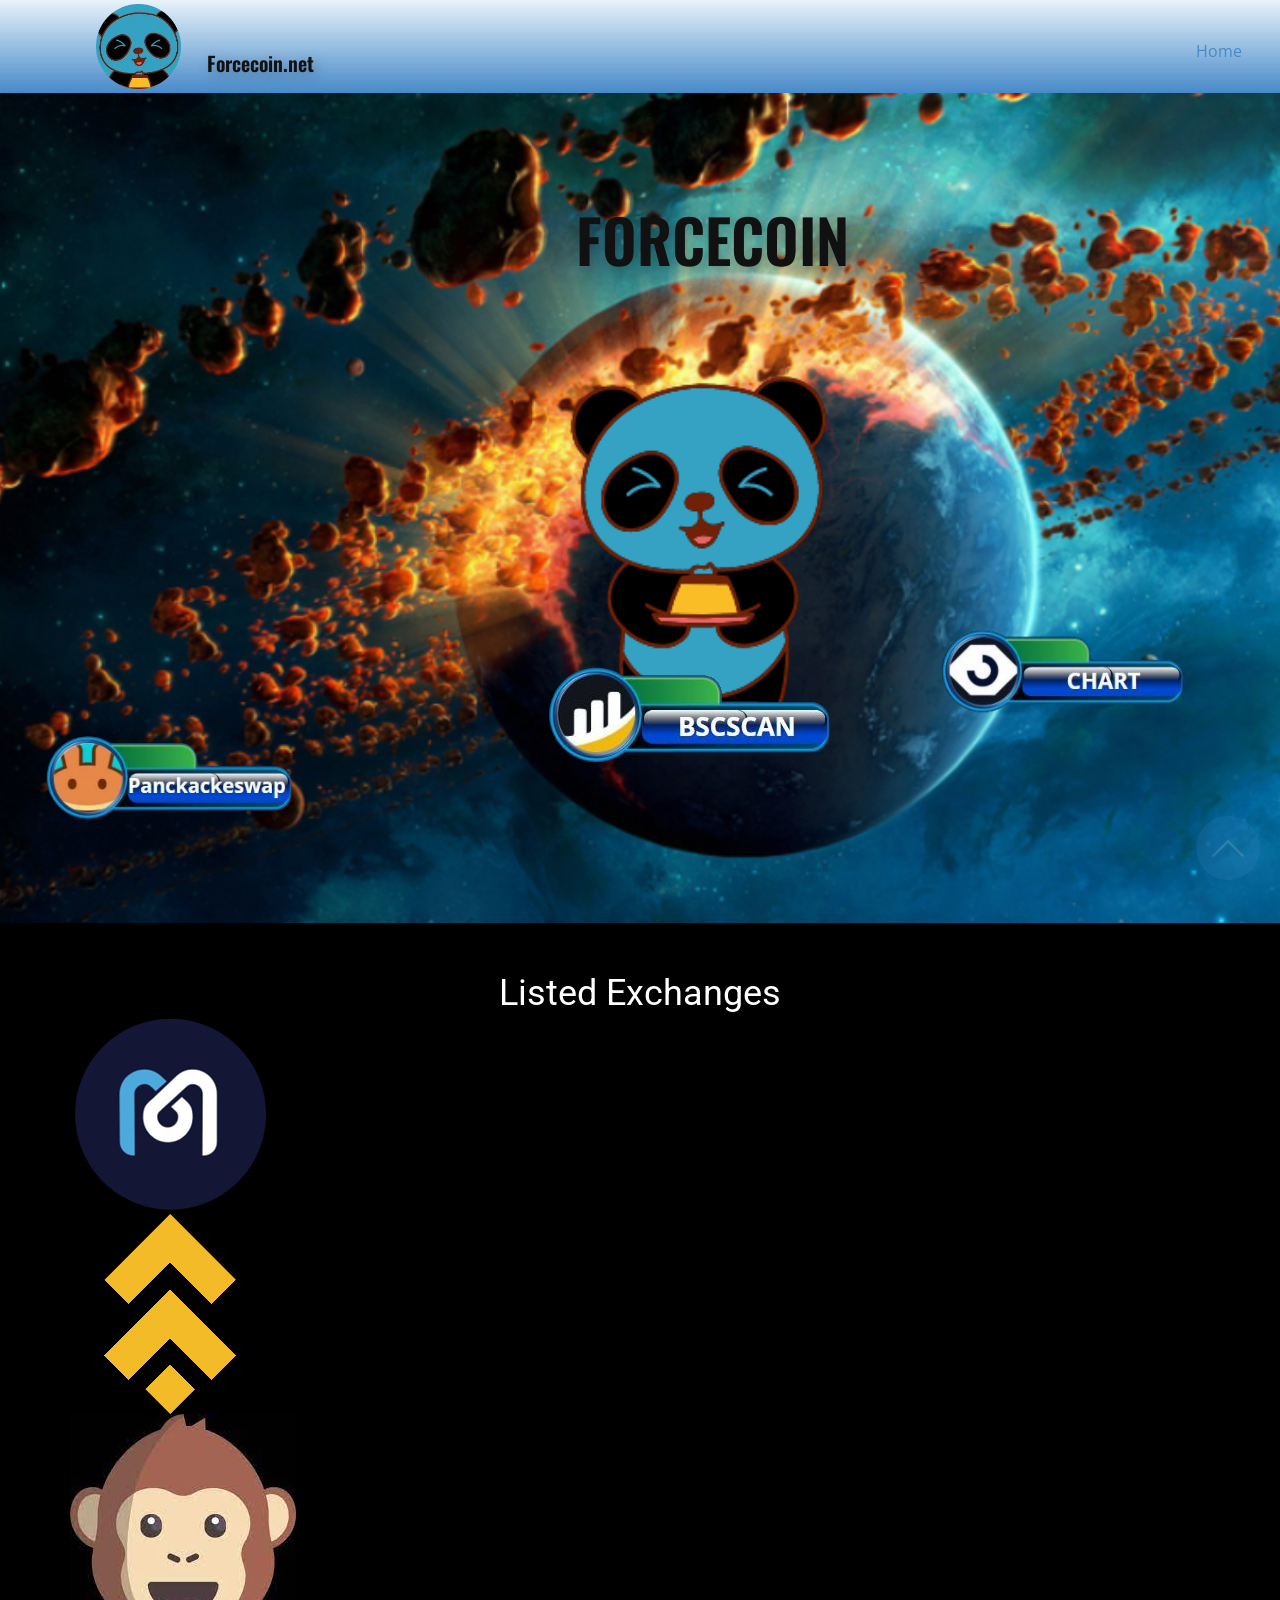
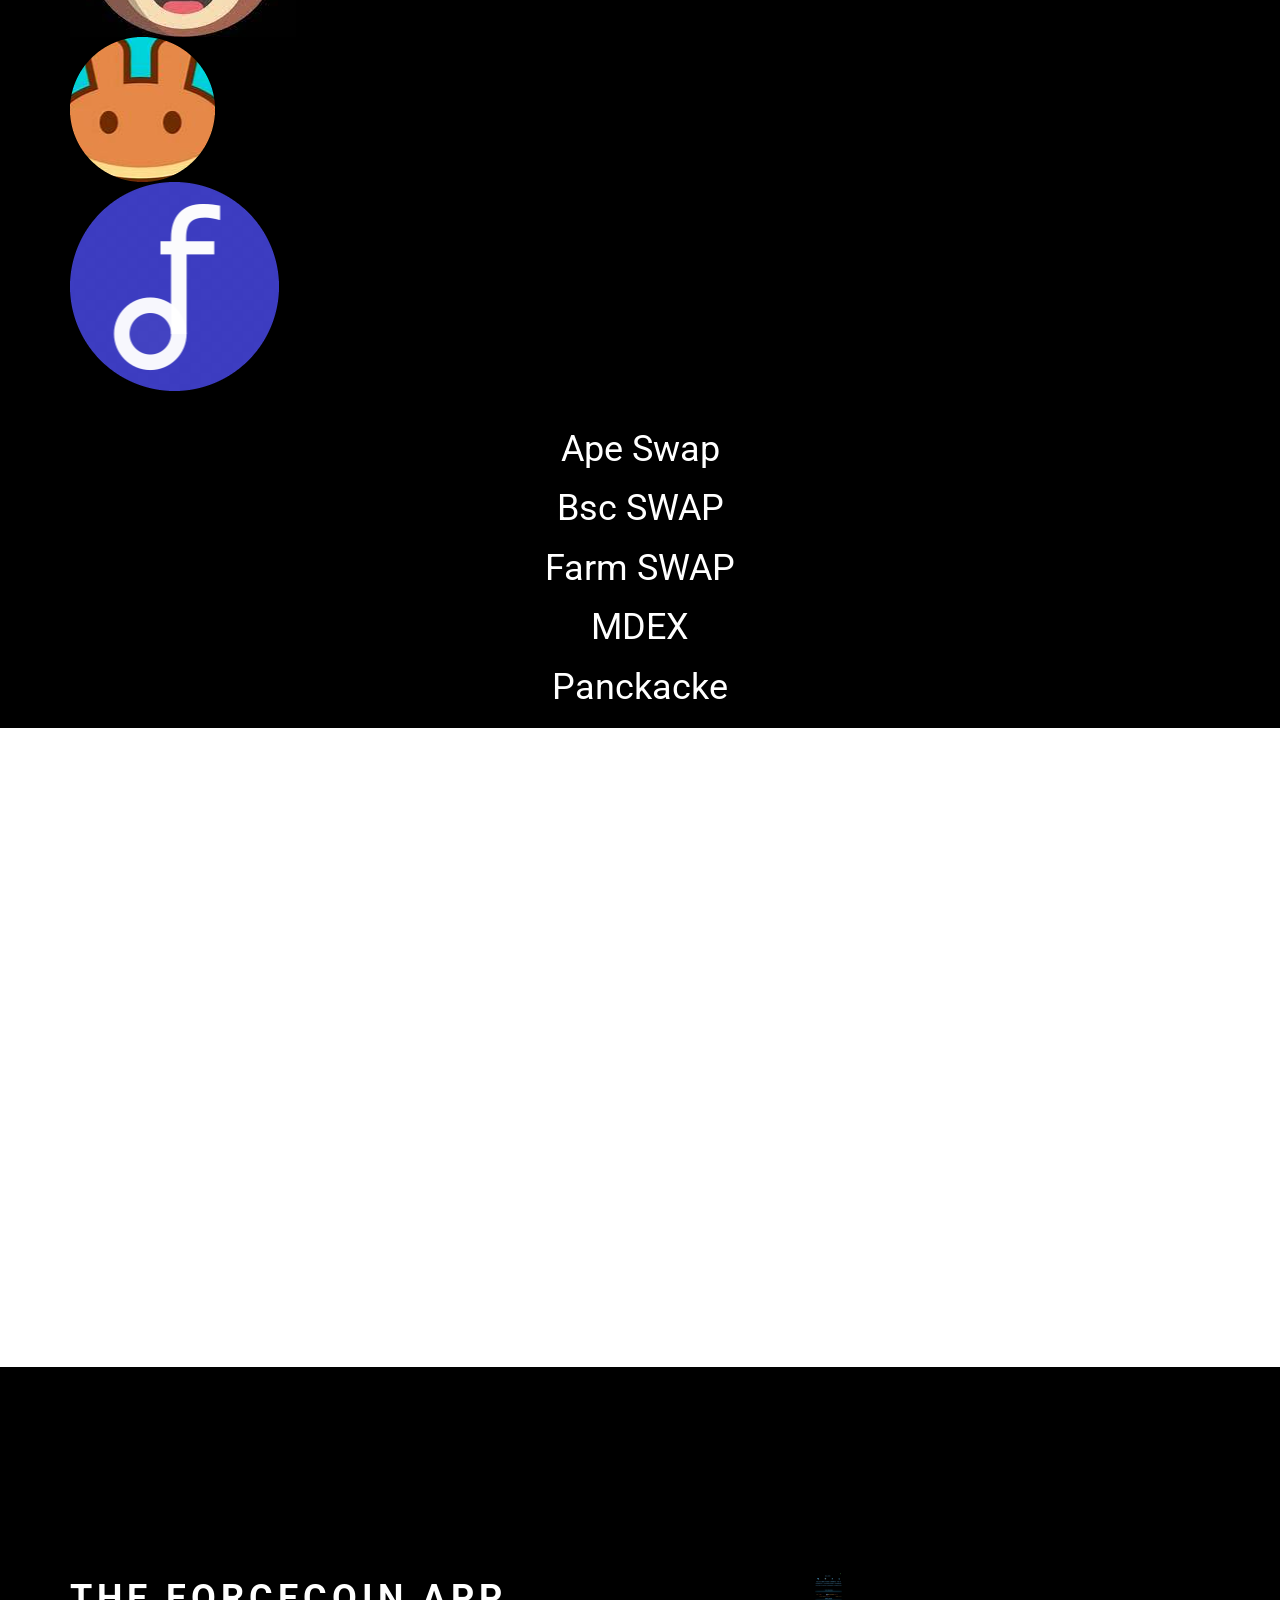
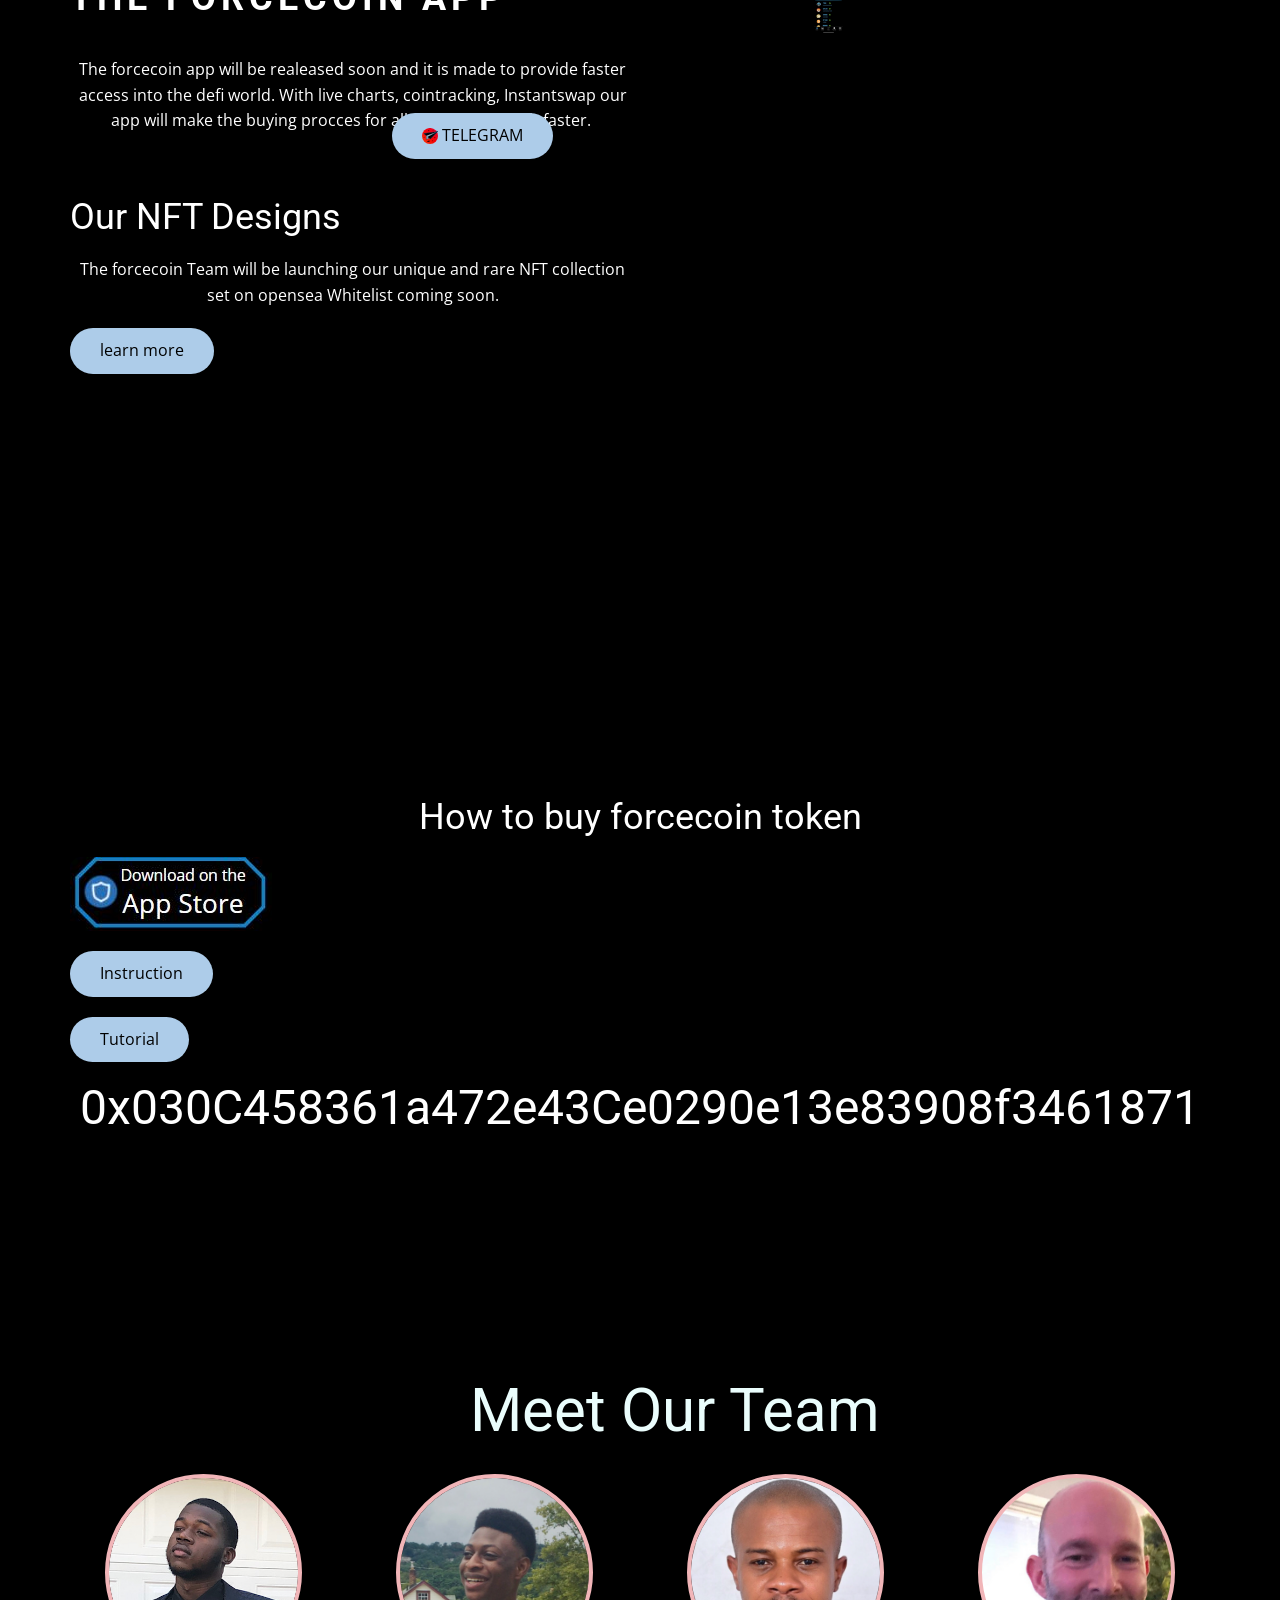
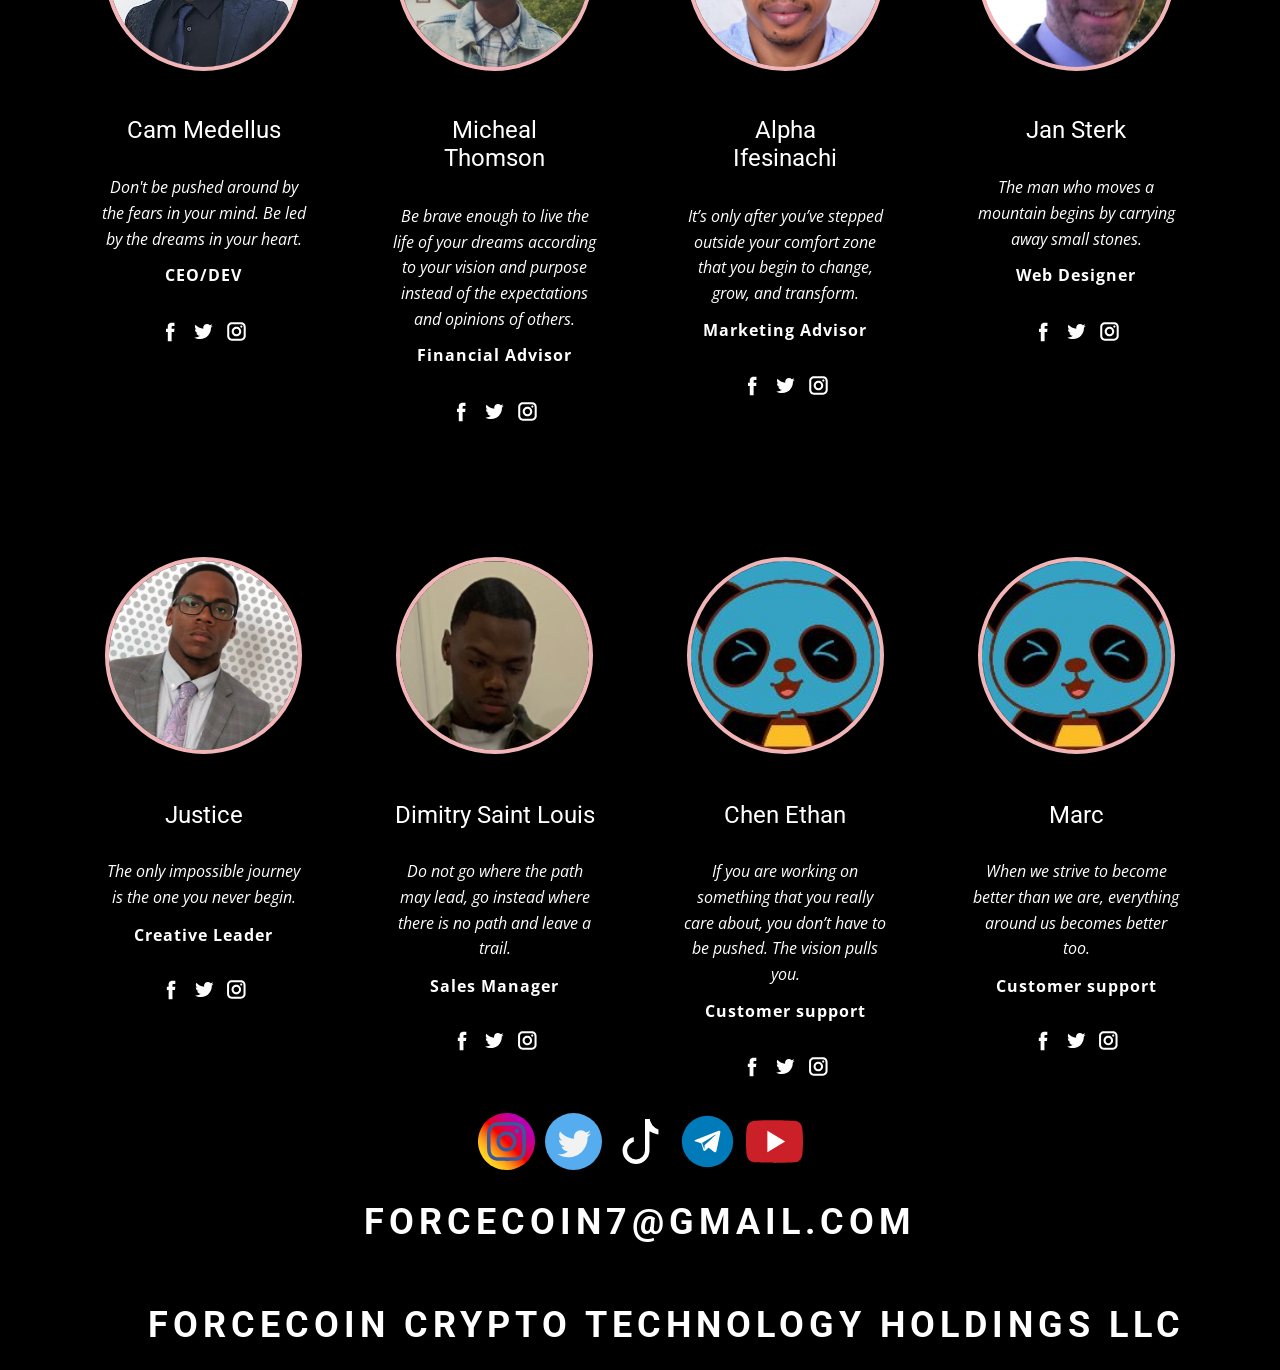
<file: index.html>
<!DOCTYPE html>
<html style="font-size: 16px;">
  <head>
    <meta name="viewport" content="width=device-width, initial-scale=1.0">
    <meta charset="utf-8">
    <meta name="keywords" content="Forcecoin, Follow us, Forcecoin for everyone, VIDEO GUIGE">
    <meta name="description" content="">
    <meta name="page_type" content="np-template-header-footer-from-plugin">
    <title>Home</title>
    <link rel="stylesheet" href="nicepage.css" media="screen">
<link rel="stylesheet" href="Home.css" media="screen">
    <script class="u-script" type="text/javascript" src="jquery.js" defer=""></script>
    <script class="u-script" type="text/javascript" src="nicepage.js" defer=""></script>
    <meta name="generator" content="Nicepage 4.0.3, nicepage.com">
    <link id="u-theme-google-font" rel="stylesheet" href="https://fonts.googleapis.com/css?family=Roboto:100,100i,300,300i,400,400i,500,500i,700,700i,900,900i|Open+Sans:300,300i,400,400i,600,600i,700,700i,800,800i">
    <link id="u-page-google-font" rel="stylesheet" href="https://fonts.googleapis.com/css?family=Oswald:200,300,400,500,600,700">
    
    
    
    
    
    
    
    
    
    
    
    <script type="application/ld+json">{
		"@context": "http://schema.org",
		"@type": "Organization",
		"name": "",
		"logo": "images/sa-modified2.png"
}</script>
    <meta name="theme-color" content="#478ac9">
    <meta property="og:title" content="Home">
    <meta property="og:type" content="website">
  </head>
  <body data-home-page="Home.html" data-home-page-title="Home" class="u-body"><header class="u-clearfix u-gradient u-header u-header" id="sec-3d0f"><div class="u-clearfix u-sheet u-valign-middle u-sheet-1">
        <a href="https://forcecoin.net" class="u-image u-logo u-image-1" data-image-width="160" data-image-height="160" title="logo">
          <img src="images/sa-modified2.png" class="u-logo-image u-logo-image-1">
        </a>
        <h1 class="u-custom-font u-font-oswald u-text u-text-1">Forcecoin.net </h1>
        <nav class="u-menu u-menu-dropdown u-offcanvas u-menu-1">
          <div class="menu-collapse" style="font-size: 1rem; letter-spacing: 0px;">
            <a class="u-button-style u-custom-left-right-menu-spacing u-custom-padding-bottom u-custom-top-bottom-menu-spacing u-nav-link u-text-active-palette-1-base u-text-hover-palette-2-base" href="#">
              <svg><use xmlns:xlink="http://www.w3.org/1999/xlink" xlink:href="#menu-hamburger"></use></svg>
              <svg version="1.1" xmlns="http://www.w3.org/2000/svg" xmlns:xlink="http://www.w3.org/1999/xlink"><defs><symbol id="menu-hamburger" viewBox="0 0 16 16" style="width: 16px; height: 16px;"><rect y="1" width="16" height="2"></rect><rect y="7" width="16" height="2"></rect><rect y="13" width="16" height="2"></rect>
</symbol>
</defs></svg>
            </a>
          </div>
          <div class="u-custom-menu u-nav-container">
            <ul class="u-nav u-unstyled u-nav-1"><li class="u-nav-item"><a class="u-button-style u-nav-link u-text-active-palette-1-base u-text-hover-palette-2-base" href="Home.html" style="padding: 10px 20px;">Home</a>
</li></ul>
          </div>
          <div class="u-custom-menu u-nav-container-collapse">
            <div class="u-black u-container-style u-inner-container-layout u-opacity u-opacity-95 u-sidenav">
              <div class="u-inner-container-layout u-sidenav-overflow">
                <div class="u-menu-close"></div>
                <ul class="u-align-center u-nav u-popupmenu-items u-unstyled u-nav-2"><li class="u-nav-item"><a class="u-button-style u-nav-link" href="Home.html" style="padding: 10px 20px;">Home</a>
</li></ul>
              </div>
            </div>
            <div class="u-black u-menu-overlay u-opacity u-opacity-70"></div>
          </div>
        </nav>
      </div></header>
    <section class="u-align-center u-clearfix u-image u-section-1" id="carousel_0518" data-image-width="882" data-image-height="492">
      <div class="u-align-left u-clearfix u-sheet u-sheet-1">
        <h1 class="u-custom-font u-font-oswald u-text u-text-1">FORCECOIN&nbsp;</h1>
        <img class="u-image u-image-default u-image-1" src="images/sa4.png" alt="" data-image-width="432" data-image-height="202" data-href="https://bscscan.com/token/0x030c458361a472e43ce0290e13e83908f3461871">
        <img class="u-image u-image-default u-image-2" src="images/chartimg.png" alt="" data-image-width="367" data-image-height="158" data-href="https://beta.bogged.finance/?c=bsc&amp;t=0x030C458361a472e43Ce0290e13e83908f3461871">
        <img class="u-image u-image-default u-image-3" src="images/sa2.png" alt="" data-image-width="434" data-image-height="135" data-href="https://pancakeswap.finance/swap?outputCurrency=0x030C458361a472e43Ce0290e13e83908f3461871">
      </div>
    </section>
    <section class="u-align-center u-black u-clearfix u-section-2" id="sec-a59f">
      <div class="u-clearfix u-sheet u-valign-middle-xs u-sheet-1">
        <h2 class="u-text u-text-white u-text-1">Listed Exchanges</h2>
        <img class="u-image u-image-contain u-image-1" src="images/mdex.png" data-image-width="200" data-image-height="200" data-href="https://bsc.mdex.me/#/swap?lang=en?outputCurrency=0x030c458361a472e43ce0290e13e83908f3461871&amp;utm_source=http://thebittimes.com/token-FRC-BSC-0x030c458361a472e43ce0290e13e83908f3461871.html&amp;utm_medium=web&amp;utm_campaign=TheBitTimes.Com">
        <img class="u-image u-image-contain u-image-2" src="images/bxswap.png" data-image-width="200" data-image-height="200" data-href="https://trade.bscswap.com/#/swap?outputCurrency=0x030c458361a472e43ce0290e13e83908f3461871&amp;utm_source=http://thebittimes.com/token-FRC-BSC-0x030c458361a472e43ce0290e13e83908f3461871.html&amp;utm_medium=web&amp;utm_campaign=TheBitTimes.Com">
        <img class="u-image u-image-contain u-image-3" src="images/apeswap.jpg" data-image-width="226" data-image-height="223" data-href="https://apeswap.finance/swap?outputCurrency=0x030c458361a472e43ce0290e13e83908f3461871&amp;utm_source=http://thebittimes.com/token-FRC-BSC-0x030c458361a472e43ce0290e13e83908f3461871.html&amp;utm_medium=web&amp;utm_campaign=TheBitTimes.Com">
        <img class="u-image u-image-contain u-image-4" src="images/th-modified.png" data-image-width="145" data-image-height="145" data-href="https://pancakeswap.finance/swap?outputCurrency=0x030C458361a472e43Ce0290e13e83908f3461871">
        <img class="u-image u-image-contain u-image-5" src="images/auto-modified.png" data-image-width="209" data-image-height="209" data-href="https://autofarm.network/swap/?inToken=0xeeeeeeeeeeeeeeeeeeeeeeeeeeeeeeeeeeeeeeee&amp;outToken=0x030c458361a472e43ce0290e13e83908f3461871">
        <h2 class="u-text u-text-white u-text-2">Ape Swap</h2>
        <h2 class="u-text u-text-white u-text-3">Bsc SWAP</h2>
        <h2 class="u-text u-text-white u-text-4">Farm SWAP</h2>
        <h2 class="u-text u-text-white u-text-5">MDEX</h2>
        <h2 class="u-text u-text-white u-text-6">Panckacke</h2>
      </div>
    </section>
    <section class="u-align-center u-clearfix u-hidden-xs u-image u-section-3" id="carousel_ff99" data-image-width="1050" data-image-height="600">
      <div class="u-clearfix u-sheet u-valign-bottom u-sheet-1"></div>
    </section>
    <section class="u-black u-clearfix u-section-4" id="sec-4f8b">
      <div class="u-clearfix u-sheet u-sheet-1">
        <div class="u-expanded u-video u-video-contain">
          <div class="embed-responsive embed-responsive-1">
            <iframe style="position: absolute;top: 0;left: 0;width: 100%;height: 100%;" class="embed-responsive-item" src="https://www.youtube.com/embed/xTUveCJxraQ?playlist=xTUveCJxraQ&amp;loop=1&amp;mute=1&amp;showinfo=0&amp;controls=1&amp;start=0&amp;autoplay=1" data-autoplay="1" frameborder="0" allowfullscreen=""></iframe>
          </div>
        </div>
      </div>
    </section>
    <section class="u-black u-clearfix u-hidden-lg u-hidden-md u-hidden-sm u-hidden-xl u-section-5" id="carousel_27b7">
      <div class="u-clearfix u-sheet u-sheet-1">
        <div class="u-clearfix u-expanded-width u-gutter-10 u-layout-wrap u-layout-wrap-1">
          <div class="u-layout" style="">
            <div class="u-layout-row" style="">
              <div class="u-container-style u-layout-cell u-left-cell u-size-60 u-size-xs-60 u-layout-cell-1" src="">
                <div class="u-container-layout u-container-layout-1">
                  <h2 class="u-align-center u-text u-text-default-lg u-text-default-md u-text-default-sm u-text-default-xl u-text-white u-text-1">Our vision</h2>
                  <p class="u-align-center u-text u-text-body-alt-color u-text-2"> Forcecoin is a decentralized financial payment network that rebuilds the traditional payment stack on the blockchain. It utilizes a basket of fiat-pegged stablecoins, algorithmically stabilized by its reserve currency FRC, to facilitate programmable payments and open financial infrastructure development</p>
                  <a href="https://github.com/forcecoin7/123/raw/main/FORCECOIN%20WHITE%20PAPER%20(1).pdf" class="u-btn u-btn-round u-button-style u-radius-50 u-btn-1"><span class="u-icon u-icon-1"><svg class="u-svg-content" viewBox="0 0 64 64" style="width: 1em; height: 1em;"><g id="content_x2C__management"><g><rect fill="currentColor" height="1" width="14" x="28" y="15"></rect><rect fill="currentColor" height="1" width="20" x="28" y="19"></rect><path d="M43,5H10v54h44V16L43,5z M51.586,15H44V7.414L51.586,15z M53,58H11V6h31.586H43v10h10V58z" fill="currentColor"></path><rect fill="currentColor" height="1" width="32" x="16" y="31"></rect><rect fill="currentColor" height="1" width="32" x="16" y="27"></rect><rect fill="currentColor" height="1" width="32" x="16" y="23"></rect><path d="M26,11H16v10h10V11z M25,20h-8v-8h8V20z" fill="currentColor"></path><path d="M32,50c-2.207,0-4,1.793-4,4c0,1.201,0.542,2.267,1.382,3H32c-1.654,0-3-1.346-3-3s1.346-3,3-3    c1.656,0,3,1.346,3,3s-1.344,3-3,3h2.619C35.459,56.267,36,55.201,36,54C36,51.793,34.209,50,32,50z" fill="currentColor"></path><path d="M32,44.963c-4.967,0-9,4.05-9,9.037c0,1.053,0.189,2.06,0.52,3h1.069C24.212,56.072,24,55.062,24,54    c0-4.413,3.587-8,8-8c4.418,0,8,3.587,8,8c0,1.062-0.212,2.072-0.588,3h1.068c0.33-0.94,0.52-1.947,0.52-3    C41,49.013,36.967,44.963,32,44.963z" fill="currentColor"></path><path d="M45.436,50.092c-0.289-0.993-0.679-1.943-1.169-2.832c0.126-0.156,0.243-0.308,0.335-0.438l2.373-3.322    c0.32-0.447,0.264-1.132-0.125-1.521l-2.828-2.828c-0.221-0.219-0.533-0.332-0.846-0.332c-0.241,0-0.48,0.067-0.676,0.207    l-3.322,2.373c-0.13,0.092-0.281,0.209-0.438,0.335c-0.889-0.49-1.839-0.88-2.832-1.169c-0.022-0.201-0.047-0.393-0.072-0.551    l-0.672-4.027C35.074,35.443,34.55,35,34,35h-4c-0.55,0-1.074,0.443-1.164,0.986l-0.672,4.027c-0.025,0.158-0.05,0.35-0.072,0.552    c-0.993,0.289-1.942,0.679-2.831,1.169c-0.157-0.126-0.309-0.244-0.438-0.336L21.5,39.025c-0.195-0.14-0.435-0.207-0.676-0.207    c-0.312,0-0.625,0.113-0.845,0.332l-2.828,2.828c-0.389,0.39-0.446,1.074-0.126,1.521l2.373,3.322    c0.093,0.13,0.21,0.281,0.336,0.438c-0.49,0.889-0.88,1.838-1.169,2.831c-0.202,0.022-0.393,0.047-0.552,0.072l-4.027,0.672    C13.444,50.926,13,51.45,13,52v4c0,0.401,0.239,0.785,0.578,1h5.765l-0.003-0.012l-0.663-0.074    c-0.182-0.02-0.355-0.041-0.498-0.064l-4.028-0.672C14.09,56.168,14,56.061,14,56v-3.999c0-0.062,0.09-0.169,0.151-0.179    l4.027-0.672c0.143-0.023,0.316-0.045,0.499-0.064l0.663-0.074l0.186-0.641c0.271-0.93,0.636-1.813,1.084-2.627l0.323-0.586    l-0.418-0.523c-0.113-0.141-0.219-0.277-0.303-0.394l-2.374-3.323c-0.036-0.049-0.023-0.188,0.02-0.232l2.828-2.827    c0.017-0.017,0.071-0.04,0.139-0.04c0.048,0,0.083,0.012,0.095,0.021l3.322,2.373c0.117,0.083,0.253,0.189,0.394,0.303    l0.523,0.419l0.586-0.324c0.813-0.448,1.697-0.813,2.627-1.084l0.641-0.186l0.074-0.664c0.02-0.182,0.041-0.355,0.064-0.498    l0.672-4.027C29.832,36.09,29.938,36,30,36h4c0.062,0,0.168,0.09,0.178,0.15l0.672,4.027c0.023,0.143,0.045,0.316,0.064,0.498    l0.074,0.663l0.641,0.187c0.93,0.27,1.814,0.635,2.629,1.084l0.587,0.323l0.522-0.419c0.141-0.113,0.275-0.219,0.392-0.302    l3.323-2.374c0.012-0.008,0.046-0.02,0.094-0.02c0.067,0,0.121,0.023,0.139,0.039l2.827,2.828c0.044,0.044,0.056,0.184,0.02,0.233    l-2.373,3.322c-0.083,0.116-0.188,0.253-0.302,0.394l-0.418,0.521l0.322,0.586c0.449,0.813,0.813,1.697,1.084,2.629l0.187,0.641    l0.663,0.074c0.182,0.02,0.355,0.041,0.498,0.064l4.027,0.672C49.91,51.832,50,51.939,50,52v3.999c0,0.062-0.09,0.169-0.15,0.179    l-4.027,0.672c-0.143,0.023-0.316,0.045-0.498,0.064l-0.663,0.074L44.658,57h5.764C50.761,56.785,51,56.401,51,56v-4    c0-0.55-0.443-1.074-0.986-1.164l-4.027-0.672C45.828,50.139,45.637,50.114,45.436,50.092z" fill="currentColor"></path><rect fill="currentColor" height="1" width="13.938" x="28" y="11"></rect>
</g>
</g></svg><img></span>&nbsp;Whitepaper
                  </a>
                </div>
              </div>
            </div>
          </div>
        </div>
      </div>
    </section>
    <section class="u-black u-clearfix u-section-6" id="sec-5068">
      <div class="u-clearfix u-sheet u-sheet-1">
        <div class="u-clearfix u-expanded-width u-gutter-10 u-layout-wrap u-layout-wrap-1">
          <div class="u-layout" style="">
            <div class="u-layout-row" style="">
              <div class="u-container-style u-layout-cell u-left-cell u-size-30 u-size-xs-60 u-layout-cell-1" src="">
                <div class="u-container-layout u-container-layout-1">
                  <h2 class="u-align-center u-text u-text-default-lg u-text-default-md u-text-default-sm u-text-default-xl u-text-white u-text-1">The forcecoin app</h2>
                  <p class="u-align-center u-text u-text-white u-text-2"> The forcecoin app will be realeased soon and it is made to provide faster access into the defi world. With live charts, cointracking, Instantswap our app will make the buying procces for all DEFI token much faster.&nbsp;</p>
                  <a href="https://t.me/joinchat/Tk9tZFCPT9AyZmRh/?hl=en" class="u-btn u-btn-round u-button-style u-radius-50 u-btn-1"><span class="u-icon u-icon-1"><svg class="u-svg-content" viewBox="0 0 128 128" style="width: 1em; height: 1em;"><style type="text/css"> .st0{fill:#6AE5E1;}
	.st1{fill:#FFFFFF;}
	.st2{fill:#D4D6D6;}
	.st3{fill:#074370;}
	.st4{fill:#EAEAEA;}
	.st5{opacity:0.5;fill:#0C508E;} </style><g><circle class="st0" cx="64" cy="63.8" r="64"></circle><polygon class="st1" points="126.2,27.2 35.4,61.7 37.7,91.3  "></polygon><polygon class="st2" points="55,79.6 37,91.6 44.8,69.8  "></polygon><path class="st3" d="M37.7,92.3c-0.3,0-0.6-0.1-0.8-0.4c-0.3-0.4-0.2-1.1,0.2-1.4l88.5-64.1c0.4-0.3,1.1-0.2,1.4,0.2   c0.3,0.4,0.2,1.1-0.2,1.4L38.2,92.1C38.1,92.3,37.9,92.3,37.7,92.3z"></path><polygon class="st1" points="14.2,43.3 126.2,27.2 66.4,88.3  "></polygon><polygon class="st4" points="121.3,29.2 35.3,62.8 37,92.2 45.7,69.2  "></polygon><path class="st3" d="M66.4,89.3c-0.2,0-0.5-0.1-0.7-0.2L43.9,70.3c-0.4-0.4-0.5-1-0.1-1.4c0.4-0.4,1-0.5,1.4-0.1L66.3,87l57-58.3   L16.5,44l20.4,17.6c0.4,0.4,0.5,1,0.1,1.4c-0.4,0.4-1,0.5-1.4,0.1l-22-19c-0.3-0.3-0.4-0.7-0.3-1c0.1-0.4,0.4-0.7,0.8-0.7L126,26.3   c0.4-0.1,0.8,0.2,1,0.5c0.2,0.4,0.1,0.8-0.2,1.2L67.1,89C66.9,89.2,66.7,89.3,66.4,89.3z"></path><path class="st3" d="M37.7,92.3c-0.1,0-0.2,0-0.3,0c-0.5-0.2-0.8-0.7-0.7-1.3l7-22.4c0.1-0.3,0.3-0.5,0.5-0.6l63.7-32.5L37.5,63   c-0.5,0.2-1.1-0.1-1.3-0.6c-0.2-0.5,0.1-1.1,0.6-1.3l89-34.8c0.5-0.2,1.1,0,1.3,0.5c0.2,0.5,0,1.1-0.5,1.3L45.4,69.6l-6.8,22   C38.5,92.1,38.1,92.3,37.7,92.3z"></path><path class="st3" d="M37.7,92.3c-0.5,0-1-0.4-1-0.9l-2.3-29.7c0-0.6,0.4-1,0.9-1.1c0.6,0,1,0.4,1.1,0.9l2.3,29.7   C38.7,91.8,38.3,92.3,37.7,92.3C37.7,92.3,37.7,92.3,37.7,92.3z"></path><path class="st5" d="M76.9,38.9c-0.5,0-0.9-0.4-1-0.8c-0.1-0.5,0.3-1.1,0.8-1.1l13.3-2.1c0.5-0.1,1.1,0.3,1.1,0.8   c0.1,0.5-0.3,1.1-0.8,1.1l-13.3,2.1C77,38.9,77,38.9,76.9,38.9z"></path><path class="st5" d="M25.2,47.1c-0.5,0-0.9-0.4-1-0.8c-0.1-0.5,0.3-1.1,0.8-1.1l39.7-6.3c0.5-0.1,1.1,0.3,1.1,0.8   c0.1,0.5-0.3,1.1-0.8,1.1l-39.7,6.3C25.4,47.1,25.3,47.1,25.2,47.1z"></path><path class="st5" d="M67,81.8c-0.3,0-0.5-0.1-0.7-0.3c-0.4-0.4-0.4-1,0-1.4l28-27c0.4-0.4,1-0.4,1.4,0c0.4,0.4,0.4,1,0,1.4l-28,27   C67.5,81.7,67.2,81.8,67,81.8z"></path><path class="st1" d="M17,79c-2.2,0-4-1.8-4-4c0-2.2,1.8-4,4-4c2.2,0,4,1.8,4,4C21,77.2,19.2,79,17,79z M17,72.9   c-1.2,0-2.1,1-2.1,2.1c0,1.2,1,2.1,2.1,2.1c1.2,0,2.1-1,2.1-2.1C19.1,73.8,18.2,72.9,17,72.9z"></path><path class="st1" d="M84,106c-2.2,0-4-1.8-4-4c0-2.2,1.8-4,4-4c2.2,0,4,1.8,4,4C88,104.2,86.2,106,84,106z M84,99.9   c-1.2,0-2.1,1-2.1,2.1c0,1.2,1,2.1,2.1,2.1c1.2,0,2.1-1,2.1-2.1C86.1,100.8,85.2,99.9,84,99.9z"></path><path class="st1" d="M88,25c-2.2,0-4-1.8-4-4c0-2.2,1.8-4,4-4c2.2,0,4,1.8,4,4C92,23.2,90.2,25,88,25z M88,18.9   c-1.2,0-2.1,1-2.1,2.1c0,1.2,1,2.1,2.1,2.1c1.2,0,2.1-1,2.1-2.1C90.1,19.8,89.2,18.9,88,18.9z"></path><path class="st1" d="M59.8,21.2c0-0.4-0.4-0.8-1-0.9l-1.9-0.3c-0.5-0.1-1.1-0.6-1.1-1.1l-0.3-1.9c-0.1-0.5-0.5-1-0.9-1   s-0.8,0.4-0.9,1l-0.3,1.9c-0.1,0.5-0.6,1.1-1.1,1.1l-1.9,0.3c-0.5,0.1-1,0.5-1,0.9s0.4,0.8,1,0.9l1.9,0.3c0.5,0.1,1.1,0.6,1.1,1.1   l0.3,1.9c0.1,0.5,0.5,1,0.9,1s0.8-0.4,0.8-1l0.3-2.1c0.1-0.5,0.6-1,1.1-1.1l1.8-0.1C59.3,22,59.8,21.6,59.8,21.2z"></path><path class="st1" d="M108.5,76.8c0-0.4-0.4-0.8-1-0.9l-1.9-0.3c-0.5-0.1-1.1-0.6-1.1-1.1l-0.3-1.9c-0.1-0.5-0.5-1-0.9-1   c-0.4,0-0.8,0.4-0.9,1l-0.3,1.9c-0.1,0.5-0.6,1.1-1.1,1.1l-1.9,0.3c-0.5,0.1-1,0.5-1,0.9c0,0.4,0.4,0.8,1,0.9l1.9,0.3   c0.5,0.1,1.1,0.6,1.1,1.1l0.3,1.9c0.1,0.5,0.5,1,0.9,1c0.4,0,0.8-0.4,0.8-1l0.3-2.1c0.1-0.5,0.6-1,1.1-1.1l1.8-0.1   C108.1,77.5,108.5,77.2,108.5,76.8z"></path><path class="st1" d="M39,107c0,1.1,1.7,2,3.3,2h13.9c1.7,0,2.7-0.9,2.7-2s1.6-2,3-2c1.4,0,2-0.9,2-2s-1-2-2.7-2H51   c-1.7,0-3,0.9-3,2s-1,2-2.7,2h-3C40.7,105,39,105.9,39,107z"></path>
</g></svg><img></span>&nbsp;TELEGRAM
                  </a>
                </div>
              </div>
              <div class="u-align-left u-container-style u-layout-cell u-right-cell u-size-30 u-size-xs-60 u-layout-cell-2" src="">
                <div class="u-container-layout u-container-layout-2" src="">
                  <img class="u-image u-image-contain u-image-1" src="images/IMG_5165.PNG" data-image-width="739" data-image-height="1600">
                </div>
              </div>
            </div>
          </div>
        </div>
      </div>
    </section>
    <section class="u-black u-clearfix u-section-7" id="carousel_12b9">
      <div class="u-clearfix u-sheet u-sheet-1">
        <div class="u-clearfix u-expanded-width u-gutter-10 u-layout-wrap u-layout-wrap-1">
          <div class="u-layout" style="">
            <div class="u-layout-row" style="">
              <div class="u-container-style u-layout-cell u-left-cell u-size-30 u-size-xs-60 u-layout-cell-1" src="">
                <div class="u-container-layout u-container-layout-1">
                  <h2 class="u-align-center u-text u-text-default-lg u-text-default-md u-text-default-sm u-text-default-xl u-text-white u-text-1">Our NFT Designs</h2>
                  <p class="u-align-center u-text u-text-white u-text-2">The forcecoin Team will be launching our unique and rare NFT collection set on opensea Whitelist coming soon.</p>
                  <a href="https://t.me/joinchat/Tk9tZFCPT9AyZmRh/?hl=en" class="u-btn u-btn-round u-button-style u-radius-50 u-btn-1">learn more</a>
                </div>
              </div>
              <div class="u-align-center u-container-style u-layout-cell u-right-cell u-size-30 u-size-xs-60 u-layout-cell-2" src="">
                <div class="u-container-layout u-valign-bottom u-container-layout-2" src="">
                  <div class="u-expanded-width-xs u-video u-video-contain u-video-1">
                    <div class="embed-responsive embed-responsive-1">
                      <iframe style="position: absolute;top: 0;left: 0;width: 100%;height: 100%;" class="embed-responsive-item" src="https://www.youtube.com/embed/pXAozyN8uEw?playlist=pXAozyN8uEw&amp;loop=1&amp;mute=1&amp;showinfo=0&amp;controls=1&amp;start=0&amp;autoplay=1" data-autoplay="1" frameborder="0" allowfullscreen=""></iframe>
                    </div>
                  </div>
                </div>
              </div>
            </div>
          </div>
        </div>
      </div>
    </section>
    <section class="u-align-center u-black u-clearfix u-section-8" id="carousel_81c9">
      <div class="u-clearfix u-sheet u-sheet-1">
        <h2 class="u-text u-text-white u-text-1">How to buy forcecoin token</h2>
        <img class="u-image u-image-round u-preserve-proportions u-radius-10 u-image-1" src="images/sasdasdas.JPG" alt="" data-image-width="202" data-image-height="74" data-href="https://apps.apple.com/us/app/trust-crypto-bitcoin-wallet/id1288339409">
        <a href="https://github.com/forcecoin7/123/raw/main/Forcecoin%20Instructions.pdf" class="u-btn u-btn-round u-button-style u-radius-50 u-btn-1">Instruction</a>
        <a href="https://youtu.be/hdsOAz_fF3I" class="u-btn u-btn-round u-button-style u-radius-50 u-btn-2">Tutorial</a>
        <h1 class="u-text u-text-2"> 0x030C458361a472e43Ce0290e13e83908f3461871</h1>
      </div>
    </section>
    <section class="u-align-center u-black u-clearfix u-section-9" id="carousel_d634">
      <div class="u-clearfix u-sheet u-sheet-1">
        <h1 class="u-text u-text-palette-4-light-3 u-text-1">Meet Our Team</h1>
        <div class="u-expanded-width u-list u-list-1">
          <div class="u-repeater u-repeater-1">
            <div class="u-align-center u-black u-container-style u-list-item u-radius-15 u-repeater-item u-shape-round u-list-item-1">
              <div class="u-container-layout u-similar-container u-valign-top u-container-layout-1">
                <div class="u-border-4 u-border-palette-2-light-2 u-image u-image-circle u-preserve-proportions u-image-1" alt="" data-image-width="358" data-image-height="358"></div>
                <h4 class="u-text u-text-body-alt-color u-text-2">Cam Medellus</h4>
                <p class="u-text u-text-white u-text-3">Don't be pushed around by the fears in your mind. Be led by the dreams in your heart.</p>
                <p class="u-text u-text-default u-text-white u-text-4"> CEO/DEV</p>
                <div class="u-social-icons u-spacing-10 u-social-icons-1">
                  <a class="u-social-url" title="facebook" target="_blank" href="https://www.instagram.com/forcecoin1/"><span class="u-icon u-social-facebook u-social-icon u-text-white"><svg class="u-svg-link" preserveAspectRatio="xMidYMin slice" viewBox="0 0 112 112" style=""><use xmlns:xlink="http://www.w3.org/1999/xlink" xlink:href="#svg-3d33"></use></svg><svg class="u-svg-content" viewBox="0 0 112 112" x="0" y="0" id="svg-3d33"><path fill="currentColor" d="M75.5,28.8H65.4c-1.5,0-4,0.9-4,4.3v9.4h13.9l-1.5,15.8H61.4v45.1H42.8V58.3h-8.8V42.4h8.8V32.2
c0-7.4,3.4-18.8,18.8-18.8h13.8v15.4H75.5z"></path></svg></span>
                  </a>
                  <a class="u-social-url" title="twitter" target="_blank" href="https://www.instagram.com/forcecoin1/"><span class="u-icon u-social-icon u-social-twitter u-text-white"><svg class="u-svg-link" preserveAspectRatio="xMidYMin slice" viewBox="0 0 112 112" style=""><use xmlns:xlink="http://www.w3.org/1999/xlink" xlink:href="#svg-5bfa"></use></svg><svg class="u-svg-content" viewBox="0 0 112 112" x="0" y="0" id="svg-5bfa"><path fill="currentColor" d="M92.2,38.2c0,0.8,0,1.6,0,2.3c0,24.3-18.6,52.4-52.6,52.4c-10.6,0.1-20.2-2.9-28.5-8.2
	c1.4,0.2,2.9,0.2,4.4,0.2c8.7,0,16.7-2.9,23-7.9c-8.1-0.2-14.9-5.5-17.3-12.8c1.1,0.2,2.4,0.2,3.4,0.2c1.6,0,3.3-0.2,4.8-0.7
	c-8.4-1.6-14.9-9.2-14.9-18c0-0.2,0-0.2,0-0.2c2.5,1.4,5.4,2.2,8.4,2.3c-5-3.3-8.3-8.9-8.3-15.4c0-3.4,1-6.5,2.5-9.2
	c9.1,11.1,22.7,18.5,38,19.2c-0.2-1.4-0.4-2.8-0.4-4.3c0.1-10,8.3-18.2,18.5-18.2c5.4,0,10.1,2.2,13.5,5.7c4.3-0.8,8.1-2.3,11.7-4.5
	c-1.4,4.3-4.3,7.9-8.1,10.1c3.7-0.4,7.3-1.4,10.6-2.9C98.9,32.3,95.7,35.5,92.2,38.2z"></path></svg></span>
                  </a>
                  <a class="u-social-url" title="instagram" target="_blank" href="https://www.instagram.com/forcecoin1/"><span class="u-icon u-social-icon u-social-instagram u-text-white"><svg class="u-svg-link" preserveAspectRatio="xMidYMin slice" viewBox="0 0 112 112" style=""><use xmlns:xlink="http://www.w3.org/1999/xlink" xlink:href="#svg-c3b5"></use></svg><svg class="u-svg-content" viewBox="0 0 112 112" x="0" y="0" id="svg-c3b5"><path fill="currentColor" d="M55.9,32.9c-12.8,0-23.2,10.4-23.2,23.2s10.4,23.2,23.2,23.2s23.2-10.4,23.2-23.2S68.7,32.9,55.9,32.9z
	 M55.9,69.4c-7.4,0-13.3-6-13.3-13.3c-0.1-7.4,6-13.3,13.3-13.3s13.3,6,13.3,13.3C69.3,63.5,63.3,69.4,55.9,69.4z"></path><path fill="#FFFFFF" d="M79.7,26.8c-3,0-5.4,2.5-5.4,5.4s2.5,5.4,5.4,5.4c3,0,5.4-2.5,5.4-5.4S82.7,26.8,79.7,26.8z"></path><path fill="currentColor" d="M78.2,11H33.5C21,11,10.8,21.3,10.8,33.7v44.7c0,12.6,10.2,22.8,22.7,22.8h44.7c12.6,0,22.7-10.2,22.7-22.7
	V33.7C100.8,21.1,90.6,11,78.2,11z M91,78.4c0,7.1-5.8,12.8-12.8,12.8H33.5c-7.1,0-12.8-5.8-12.8-12.8V33.7
	c0-7.1,5.8-12.8,12.8-12.8h44.7c7.1,0,12.8,5.8,12.8,12.8V78.4z"></path></svg></span>
                  </a>
                </div>
              </div>
            </div>
            <div class="u-align-center u-black u-container-style u-list-item u-radius-15 u-repeater-item u-shape-round u-list-item-2">
              <div class="u-container-layout u-similar-container u-valign-top u-container-layout-2">
                <div class="u-border-4 u-border-palette-2-light-2 u-image u-image-circle u-preserve-proportions u-image-2" alt="" data-image-width="431" data-image-height="431"></div>
                <h4 class="u-text u-text-body-alt-color u-text-5">Micheal Thomson</h4>
                <p class="u-text u-text-white u-text-6"> Be brave enough to live the life of your dreams according to your vision and purpose instead of the expectations and opinions of others.</p>
                <p class="u-text u-text-default u-text-white u-text-7"> Financial Advisor</p>
                <div class="u-social-icons u-spacing-10 u-social-icons-2">
                  <a class="u-social-url" title="facebook" target="_blank" href="https://facebook.com/name"><span class="u-icon u-social-facebook u-social-icon u-text-white"><svg class="u-svg-link" preserveAspectRatio="xMidYMin slice" viewBox="0 0 112 112" style=""><use xmlns:xlink="http://www.w3.org/1999/xlink" xlink:href="#svg-5f94"></use></svg><svg class="u-svg-content" viewBox="0 0 112 112" x="0" y="0" id="svg-5f94"><path fill="currentColor" d="M75.5,28.8H65.4c-1.5,0-4,0.9-4,4.3v9.4h13.9l-1.5,15.8H61.4v45.1H42.8V58.3h-8.8V42.4h8.8V32.2
c0-7.4,3.4-18.8,18.8-18.8h13.8v15.4H75.5z"></path></svg></span>
                  </a>
                  <a class="u-social-url" title="twitter" target="_blank" href="https://twitter.com/name"><span class="u-icon u-social-icon u-social-twitter u-text-white"><svg class="u-svg-link" preserveAspectRatio="xMidYMin slice" viewBox="0 0 112 112" style=""><use xmlns:xlink="http://www.w3.org/1999/xlink" xlink:href="#svg-f5e8"></use></svg><svg class="u-svg-content" viewBox="0 0 112 112" x="0" y="0" id="svg-f5e8"><path fill="currentColor" d="M92.2,38.2c0,0.8,0,1.6,0,2.3c0,24.3-18.6,52.4-52.6,52.4c-10.6,0.1-20.2-2.9-28.5-8.2
	c1.4,0.2,2.9,0.2,4.4,0.2c8.7,0,16.7-2.9,23-7.9c-8.1-0.2-14.9-5.5-17.3-12.8c1.1,0.2,2.4,0.2,3.4,0.2c1.6,0,3.3-0.2,4.8-0.7
	c-8.4-1.6-14.9-9.2-14.9-18c0-0.2,0-0.2,0-0.2c2.5,1.4,5.4,2.2,8.4,2.3c-5-3.3-8.3-8.9-8.3-15.4c0-3.4,1-6.5,2.5-9.2
	c9.1,11.1,22.7,18.5,38,19.2c-0.2-1.4-0.4-2.8-0.4-4.3c0.1-10,8.3-18.2,18.5-18.2c5.4,0,10.1,2.2,13.5,5.7c4.3-0.8,8.1-2.3,11.7-4.5
	c-1.4,4.3-4.3,7.9-8.1,10.1c3.7-0.4,7.3-1.4,10.6-2.9C98.9,32.3,95.7,35.5,92.2,38.2z"></path></svg></span>
                  </a>
                  <a class="u-social-url" title="instagram" target="_blank" href="https://instagram.com/name"><span class="u-icon u-social-icon u-social-instagram u-text-white"><svg class="u-svg-link" preserveAspectRatio="xMidYMin slice" viewBox="0 0 112 112" style=""><use xmlns:xlink="http://www.w3.org/1999/xlink" xlink:href="#svg-0562"></use></svg><svg class="u-svg-content" viewBox="0 0 112 112" x="0" y="0" id="svg-0562"><path fill="currentColor" d="M55.9,32.9c-12.8,0-23.2,10.4-23.2,23.2s10.4,23.2,23.2,23.2s23.2-10.4,23.2-23.2S68.7,32.9,55.9,32.9z
	 M55.9,69.4c-7.4,0-13.3-6-13.3-13.3c-0.1-7.4,6-13.3,13.3-13.3s13.3,6,13.3,13.3C69.3,63.5,63.3,69.4,55.9,69.4z"></path><path fill="#FFFFFF" d="M79.7,26.8c-3,0-5.4,2.5-5.4,5.4s2.5,5.4,5.4,5.4c3,0,5.4-2.5,5.4-5.4S82.7,26.8,79.7,26.8z"></path><path fill="currentColor" d="M78.2,11H33.5C21,11,10.8,21.3,10.8,33.7v44.7c0,12.6,10.2,22.8,22.7,22.8h44.7c12.6,0,22.7-10.2,22.7-22.7
	V33.7C100.8,21.1,90.6,11,78.2,11z M91,78.4c0,7.1-5.8,12.8-12.8,12.8H33.5c-7.1,0-12.8-5.8-12.8-12.8V33.7
	c0-7.1,5.8-12.8,12.8-12.8h44.7c7.1,0,12.8,5.8,12.8,12.8V78.4z"></path></svg></span>
                  </a>
                </div>
              </div>
            </div>
            <div class="u-align-center u-black u-container-style u-list-item u-radius-15 u-repeater-item u-shape-round u-list-item-3">
              <div class="u-container-layout u-similar-container u-valign-top u-container-layout-3">
                <div class="u-border-4 u-border-palette-2-light-2 u-image u-image-circle u-preserve-proportions u-image-3" alt="" data-image-width="888" data-image-height="888"></div>
                <h4 class="u-text u-text-body-alt-color u-text-8"> Alpha Ifesinachi</h4>
                <p class="u-text u-text-white u-text-9"> It’s only after you’ve stepped outside your comfort zone that you begin to change, grow, and transform.</p>
                <p class="u-text u-text-default u-text-white u-text-10"> Marketing Advisor</p>
                <div class="u-social-icons u-spacing-10 u-social-icons-3">
                  <a class="u-social-url" title="facebook" target="_blank" href="https://facebook.com/name"><span class="u-icon u-social-facebook u-social-icon u-text-white"><svg class="u-svg-link" preserveAspectRatio="xMidYMin slice" viewBox="0 0 112 112" style=""><use xmlns:xlink="http://www.w3.org/1999/xlink" xlink:href="#svg-465b"></use></svg><svg class="u-svg-content" viewBox="0 0 112 112" x="0" y="0" id="svg-465b"><path fill="currentColor" d="M75.5,28.8H65.4c-1.5,0-4,0.9-4,4.3v9.4h13.9l-1.5,15.8H61.4v45.1H42.8V58.3h-8.8V42.4h8.8V32.2
c0-7.4,3.4-18.8,18.8-18.8h13.8v15.4H75.5z"></path></svg></span>
                  </a>
                  <a class="u-social-url" title="twitter" target="_blank" href="https://twitter.com/name"><span class="u-icon u-social-icon u-social-twitter u-text-white"><svg class="u-svg-link" preserveAspectRatio="xMidYMin slice" viewBox="0 0 112 112" style=""><use xmlns:xlink="http://www.w3.org/1999/xlink" xlink:href="#svg-e403"></use></svg><svg class="u-svg-content" viewBox="0 0 112 112" x="0" y="0" id="svg-e403"><path fill="currentColor" d="M92.2,38.2c0,0.8,0,1.6,0,2.3c0,24.3-18.6,52.4-52.6,52.4c-10.6,0.1-20.2-2.9-28.5-8.2
	c1.4,0.2,2.9,0.2,4.4,0.2c8.7,0,16.7-2.9,23-7.9c-8.1-0.2-14.9-5.5-17.3-12.8c1.1,0.2,2.4,0.2,3.4,0.2c1.6,0,3.3-0.2,4.8-0.7
	c-8.4-1.6-14.9-9.2-14.9-18c0-0.2,0-0.2,0-0.2c2.5,1.4,5.4,2.2,8.4,2.3c-5-3.3-8.3-8.9-8.3-15.4c0-3.4,1-6.5,2.5-9.2
	c9.1,11.1,22.7,18.5,38,19.2c-0.2-1.4-0.4-2.8-0.4-4.3c0.1-10,8.3-18.2,18.5-18.2c5.4,0,10.1,2.2,13.5,5.7c4.3-0.8,8.1-2.3,11.7-4.5
	c-1.4,4.3-4.3,7.9-8.1,10.1c3.7-0.4,7.3-1.4,10.6-2.9C98.9,32.3,95.7,35.5,92.2,38.2z"></path></svg></span>
                  </a>
                  <a class="u-social-url" title="instagram" target="_blank" href="https://instagram.com/name"><span class="u-icon u-social-icon u-social-instagram u-text-white"><svg class="u-svg-link" preserveAspectRatio="xMidYMin slice" viewBox="0 0 112 112" style=""><use xmlns:xlink="http://www.w3.org/1999/xlink" xlink:href="#svg-5385"></use></svg><svg class="u-svg-content" viewBox="0 0 112 112" x="0" y="0" id="svg-5385"><path fill="currentColor" d="M55.9,32.9c-12.8,0-23.2,10.4-23.2,23.2s10.4,23.2,23.2,23.2s23.2-10.4,23.2-23.2S68.7,32.9,55.9,32.9z
	 M55.9,69.4c-7.4,0-13.3-6-13.3-13.3c-0.1-7.4,6-13.3,13.3-13.3s13.3,6,13.3,13.3C69.3,63.5,63.3,69.4,55.9,69.4z"></path><path fill="#FFFFFF" d="M79.7,26.8c-3,0-5.4,2.5-5.4,5.4s2.5,5.4,5.4,5.4c3,0,5.4-2.5,5.4-5.4S82.7,26.8,79.7,26.8z"></path><path fill="currentColor" d="M78.2,11H33.5C21,11,10.8,21.3,10.8,33.7v44.7c0,12.6,10.2,22.8,22.7,22.8h44.7c12.6,0,22.7-10.2,22.7-22.7
	V33.7C100.8,21.1,90.6,11,78.2,11z M91,78.4c0,7.1-5.8,12.8-12.8,12.8H33.5c-7.1,0-12.8-5.8-12.8-12.8V33.7
	c0-7.1,5.8-12.8,12.8-12.8h44.7c7.1,0,12.8,5.8,12.8,12.8V78.4z"></path></svg></span>
                  </a>
                </div>
              </div>
            </div>
            <div class="u-align-center u-black u-container-style u-list-item u-radius-15 u-repeater-item u-shape-round u-list-item-4">
              <div class="u-container-layout u-similar-container u-valign-top u-container-layout-4">
                <div class="u-border-4 u-border-palette-2-light-2 u-image u-image-circle u-preserve-proportions u-image-4" alt="" data-image-width="424" data-image-height="640"></div>
                <h4 class="u-text u-text-body-alt-color u-text-11"> Jan Sterk</h4>
                <p class="u-text u-text-white u-text-12"> The man who moves a mountain begins by carrying away small stones.</p>
                <p class="u-text u-text-default u-text-white u-text-13">Web Designer</p>
                <div class="u-social-icons u-spacing-10 u-social-icons-4">
                  <a class="u-social-url" title="facebook" target="_blank" href="https://facebook.com/name"><span class="u-icon u-social-facebook u-social-icon u-text-white"><svg class="u-svg-link" preserveAspectRatio="xMidYMin slice" viewBox="0 0 112 112" style=""><use xmlns:xlink="http://www.w3.org/1999/xlink" xlink:href="#svg-2437"></use></svg><svg class="u-svg-content" viewBox="0 0 112 112" x="0" y="0" id="svg-2437"><path fill="currentColor" d="M75.5,28.8H65.4c-1.5,0-4,0.9-4,4.3v9.4h13.9l-1.5,15.8H61.4v45.1H42.8V58.3h-8.8V42.4h8.8V32.2
c0-7.4,3.4-18.8,18.8-18.8h13.8v15.4H75.5z"></path></svg></span>
                  </a>
                  <a class="u-social-url" title="twitter" target="_blank" href="https://twitter.com/name"><span class="u-icon u-social-icon u-social-twitter u-text-white"><svg class="u-svg-link" preserveAspectRatio="xMidYMin slice" viewBox="0 0 112 112" style=""><use xmlns:xlink="http://www.w3.org/1999/xlink" xlink:href="#svg-8385"></use></svg><svg class="u-svg-content" viewBox="0 0 112 112" x="0" y="0" id="svg-8385"><path fill="currentColor" d="M92.2,38.2c0,0.8,0,1.6,0,2.3c0,24.3-18.6,52.4-52.6,52.4c-10.6,0.1-20.2-2.9-28.5-8.2
	c1.4,0.2,2.9,0.2,4.4,0.2c8.7,0,16.7-2.9,23-7.9c-8.1-0.2-14.9-5.5-17.3-12.8c1.1,0.2,2.4,0.2,3.4,0.2c1.6,0,3.3-0.2,4.8-0.7
	c-8.4-1.6-14.9-9.2-14.9-18c0-0.2,0-0.2,0-0.2c2.5,1.4,5.4,2.2,8.4,2.3c-5-3.3-8.3-8.9-8.3-15.4c0-3.4,1-6.5,2.5-9.2
	c9.1,11.1,22.7,18.5,38,19.2c-0.2-1.4-0.4-2.8-0.4-4.3c0.1-10,8.3-18.2,18.5-18.2c5.4,0,10.1,2.2,13.5,5.7c4.3-0.8,8.1-2.3,11.7-4.5
	c-1.4,4.3-4.3,7.9-8.1,10.1c3.7-0.4,7.3-1.4,10.6-2.9C98.9,32.3,95.7,35.5,92.2,38.2z"></path></svg></span>
                  </a>
                  <a class="u-social-url" title="instagram" target="_blank" href="https://instagram.com/name"><span class="u-icon u-social-icon u-social-instagram u-text-white"><svg class="u-svg-link" preserveAspectRatio="xMidYMin slice" viewBox="0 0 112 112" style=""><use xmlns:xlink="http://www.w3.org/1999/xlink" xlink:href="#svg-89d8"></use></svg><svg class="u-svg-content" viewBox="0 0 112 112" x="0" y="0" id="svg-89d8"><path fill="currentColor" d="M55.9,32.9c-12.8,0-23.2,10.4-23.2,23.2s10.4,23.2,23.2,23.2s23.2-10.4,23.2-23.2S68.7,32.9,55.9,32.9z
	 M55.9,69.4c-7.4,0-13.3-6-13.3-13.3c-0.1-7.4,6-13.3,13.3-13.3s13.3,6,13.3,13.3C69.3,63.5,63.3,69.4,55.9,69.4z"></path><path fill="#FFFFFF" d="M79.7,26.8c-3,0-5.4,2.5-5.4,5.4s2.5,5.4,5.4,5.4c3,0,5.4-2.5,5.4-5.4S82.7,26.8,79.7,26.8z"></path><path fill="currentColor" d="M78.2,11H33.5C21,11,10.8,21.3,10.8,33.7v44.7c0,12.6,10.2,22.8,22.7,22.8h44.7c12.6,0,22.7-10.2,22.7-22.7
	V33.7C100.8,21.1,90.6,11,78.2,11z M91,78.4c0,7.1-5.8,12.8-12.8,12.8H33.5c-7.1,0-12.8-5.8-12.8-12.8V33.7
	c0-7.1,5.8-12.8,12.8-12.8h44.7c7.1,0,12.8,5.8,12.8,12.8V78.4z"></path></svg></span>
                  </a>
                </div>
              </div>
            </div>
          </div>
        </div>
      </div>
    </section>
    <section class="u-align-center u-black u-clearfix u-section-10" id="carousel_6f05">
      <div class="u-clearfix u-sheet u-sheet-1">
        <div class="u-expanded-width u-list u-list-1">
          <div class="u-repeater u-repeater-1">
            <div class="u-align-center u-black u-container-style u-list-item u-radius-15 u-repeater-item u-shape-round u-list-item-1">
              <div class="u-container-layout u-similar-container u-container-layout-1">
                <div class="u-border-4 u-border-palette-2-light-2 u-image u-image-circle u-preserve-proportions u-image-1" alt="" data-image-width="464" data-image-height="464"></div>
                <h4 class="u-text u-text-default u-text-white u-text-1">Justice</h4>
                <p class="u-text u-text-white u-text-2">The only impossible journey is the one you​ never begin.</p>
                <p class="u-text u-text-body-alt-color u-text-default u-text-3"> Creative Leader</p>
                <div class="u-social-icons u-spacing-10 u-social-icons-1">
                  <a class="u-social-url" title="facebook" target="_blank" href="https://facebook.com/name"><span class="u-icon u-social-facebook u-social-icon u-text-white"><svg class="u-svg-link" preserveAspectRatio="xMidYMin slice" viewBox="0 0 112 112" style=""><use xmlns:xlink="http://www.w3.org/1999/xlink" xlink:href="#svg-3d33"></use></svg><svg class="u-svg-content" viewBox="0 0 112 112" x="0" y="0" id="svg-3d33"><path fill="currentColor" d="M75.5,28.8H65.4c-1.5,0-4,0.9-4,4.3v9.4h13.9l-1.5,15.8H61.4v45.1H42.8V58.3h-8.8V42.4h8.8V32.2
c0-7.4,3.4-18.8,18.8-18.8h13.8v15.4H75.5z"></path></svg></span>
                  </a>
                  <a class="u-social-url" title="twitter" target="_blank" href="https://twitter.com/name"><span class="u-icon u-social-icon u-social-twitter u-text-white"><svg class="u-svg-link" preserveAspectRatio="xMidYMin slice" viewBox="0 0 112 112" style=""><use xmlns:xlink="http://www.w3.org/1999/xlink" xlink:href="#svg-5bfa"></use></svg><svg class="u-svg-content" viewBox="0 0 112 112" x="0" y="0" id="svg-5bfa"><path fill="currentColor" d="M92.2,38.2c0,0.8,0,1.6,0,2.3c0,24.3-18.6,52.4-52.6,52.4c-10.6,0.1-20.2-2.9-28.5-8.2
	c1.4,0.2,2.9,0.2,4.4,0.2c8.7,0,16.7-2.9,23-7.9c-8.1-0.2-14.9-5.5-17.3-12.8c1.1,0.2,2.4,0.2,3.4,0.2c1.6,0,3.3-0.2,4.8-0.7
	c-8.4-1.6-14.9-9.2-14.9-18c0-0.2,0-0.2,0-0.2c2.5,1.4,5.4,2.2,8.4,2.3c-5-3.3-8.3-8.9-8.3-15.4c0-3.4,1-6.5,2.5-9.2
	c9.1,11.1,22.7,18.5,38,19.2c-0.2-1.4-0.4-2.8-0.4-4.3c0.1-10,8.3-18.2,18.5-18.2c5.4,0,10.1,2.2,13.5,5.7c4.3-0.8,8.1-2.3,11.7-4.5
	c-1.4,4.3-4.3,7.9-8.1,10.1c3.7-0.4,7.3-1.4,10.6-2.9C98.9,32.3,95.7,35.5,92.2,38.2z"></path></svg></span>
                  </a>
                  <a class="u-social-url" title="instagram" target="_blank" href="https://instagram.com/name"><span class="u-icon u-social-icon u-social-instagram u-text-white"><svg class="u-svg-link" preserveAspectRatio="xMidYMin slice" viewBox="0 0 112 112" style=""><use xmlns:xlink="http://www.w3.org/1999/xlink" xlink:href="#svg-c3b5"></use></svg><svg class="u-svg-content" viewBox="0 0 112 112" x="0" y="0" id="svg-c3b5"><path fill="currentColor" d="M55.9,32.9c-12.8,0-23.2,10.4-23.2,23.2s10.4,23.2,23.2,23.2s23.2-10.4,23.2-23.2S68.7,32.9,55.9,32.9z
	 M55.9,69.4c-7.4,0-13.3-6-13.3-13.3c-0.1-7.4,6-13.3,13.3-13.3s13.3,6,13.3,13.3C69.3,63.5,63.3,69.4,55.9,69.4z"></path><path fill="#FFFFFF" d="M79.7,26.8c-3,0-5.4,2.5-5.4,5.4s2.5,5.4,5.4,5.4c3,0,5.4-2.5,5.4-5.4S82.7,26.8,79.7,26.8z"></path><path fill="currentColor" d="M78.2,11H33.5C21,11,10.8,21.3,10.8,33.7v44.7c0,12.6,10.2,22.8,22.7,22.8h44.7c12.6,0,22.7-10.2,22.7-22.7
	V33.7C100.8,21.1,90.6,11,78.2,11z M91,78.4c0,7.1-5.8,12.8-12.8,12.8H33.5c-7.1,0-12.8-5.8-12.8-12.8V33.7
	c0-7.1,5.8-12.8,12.8-12.8h44.7c7.1,0,12.8,5.8,12.8,12.8V78.4z"></path></svg></span>
                  </a>
                </div>
              </div>
            </div>
            <div class="u-align-center u-black u-container-style u-list-item u-radius-15 u-repeater-item u-shape-round u-list-item-2">
              <div class="u-container-layout u-similar-container u-container-layout-2">
                <div class="u-border-4 u-border-palette-2-light-2 u-image u-image-circle u-preserve-proportions u-image-2" alt="" data-image-width="320" data-image-height="320"></div>
                <h4 class="u-text u-text-default u-text-white u-text-4">Dimitry Saint Louis</h4>
                <p class="u-text u-text-white u-text-5"> Do not go where the path may lead, go instead where there is no path and leave a trail.</p>
                <p class="u-text u-text-body-alt-color u-text-default u-text-6">Sales Manager</p>
                <div class="u-social-icons u-spacing-10 u-social-icons-2">
                  <a class="u-social-url" title="facebook" target="_blank" href="https://facebook.com/name"><span class="u-icon u-social-facebook u-social-icon u-text-white"><svg class="u-svg-link" preserveAspectRatio="xMidYMin slice" viewBox="0 0 112 112" style=""><use xmlns:xlink="http://www.w3.org/1999/xlink" xlink:href="#svg-5f94"></use></svg><svg class="u-svg-content" viewBox="0 0 112 112" x="0" y="0" id="svg-5f94"><path fill="currentColor" d="M75.5,28.8H65.4c-1.5,0-4,0.9-4,4.3v9.4h13.9l-1.5,15.8H61.4v45.1H42.8V58.3h-8.8V42.4h8.8V32.2
c0-7.4,3.4-18.8,18.8-18.8h13.8v15.4H75.5z"></path></svg></span>
                  </a>
                  <a class="u-social-url" title="twitter" target="_blank" href="https://twitter.com/name"><span class="u-icon u-social-icon u-social-twitter u-text-white"><svg class="u-svg-link" preserveAspectRatio="xMidYMin slice" viewBox="0 0 112 112" style=""><use xmlns:xlink="http://www.w3.org/1999/xlink" xlink:href="#svg-f5e8"></use></svg><svg class="u-svg-content" viewBox="0 0 112 112" x="0" y="0" id="svg-f5e8"><path fill="currentColor" d="M92.2,38.2c0,0.8,0,1.6,0,2.3c0,24.3-18.6,52.4-52.6,52.4c-10.6,0.1-20.2-2.9-28.5-8.2
	c1.4,0.2,2.9,0.2,4.4,0.2c8.7,0,16.7-2.9,23-7.9c-8.1-0.2-14.9-5.5-17.3-12.8c1.1,0.2,2.4,0.2,3.4,0.2c1.6,0,3.3-0.2,4.8-0.7
	c-8.4-1.6-14.9-9.2-14.9-18c0-0.2,0-0.2,0-0.2c2.5,1.4,5.4,2.2,8.4,2.3c-5-3.3-8.3-8.9-8.3-15.4c0-3.4,1-6.5,2.5-9.2
	c9.1,11.1,22.7,18.5,38,19.2c-0.2-1.4-0.4-2.8-0.4-4.3c0.1-10,8.3-18.2,18.5-18.2c5.4,0,10.1,2.2,13.5,5.7c4.3-0.8,8.1-2.3,11.7-4.5
	c-1.4,4.3-4.3,7.9-8.1,10.1c3.7-0.4,7.3-1.4,10.6-2.9C98.9,32.3,95.7,35.5,92.2,38.2z"></path></svg></span>
                  </a>
                  <a class="u-social-url" title="instagram" target="_blank" href="https://instagram.com/name"><span class="u-icon u-social-icon u-social-instagram u-text-white"><svg class="u-svg-link" preserveAspectRatio="xMidYMin slice" viewBox="0 0 112 112" style=""><use xmlns:xlink="http://www.w3.org/1999/xlink" xlink:href="#svg-0562"></use></svg><svg class="u-svg-content" viewBox="0 0 112 112" x="0" y="0" id="svg-0562"><path fill="currentColor" d="M55.9,32.9c-12.8,0-23.2,10.4-23.2,23.2s10.4,23.2,23.2,23.2s23.2-10.4,23.2-23.2S68.7,32.9,55.9,32.9z
	 M55.9,69.4c-7.4,0-13.3-6-13.3-13.3c-0.1-7.4,6-13.3,13.3-13.3s13.3,6,13.3,13.3C69.3,63.5,63.3,69.4,55.9,69.4z"></path><path fill="#FFFFFF" d="M79.7,26.8c-3,0-5.4,2.5-5.4,5.4s2.5,5.4,5.4,5.4c3,0,5.4-2.5,5.4-5.4S82.7,26.8,79.7,26.8z"></path><path fill="currentColor" d="M78.2,11H33.5C21,11,10.8,21.3,10.8,33.7v44.7c0,12.6,10.2,22.8,22.7,22.8h44.7c12.6,0,22.7-10.2,22.7-22.7
	V33.7C100.8,21.1,90.6,11,78.2,11z M91,78.4c0,7.1-5.8,12.8-12.8,12.8H33.5c-7.1,0-12.8-5.8-12.8-12.8V33.7
	c0-7.1,5.8-12.8,12.8-12.8h44.7c7.1,0,12.8,5.8,12.8,12.8V78.4z"></path></svg></span>
                  </a>
                </div>
              </div>
            </div>
            <div class="u-align-center u-black u-container-style u-list-item u-radius-15 u-repeater-item u-shape-round u-list-item-3">
              <div class="u-container-layout u-similar-container u-container-layout-3">
                <div class="u-border-4 u-border-palette-2-light-2 u-image u-image-circle u-preserve-proportions u-image-3" alt="" data-image-width="160" data-image-height="160"></div>
                <h4 class="u-text u-text-default u-text-white u-text-7"> Chen Ethan</h4>
                <p class="u-text u-text-white u-text-8"> If you are working on something that you really care about, you don’t have to be pushed. The vision pulls you.</p>
                <p class="u-text u-text-body-alt-color u-text-default u-text-9"> Customer support</p>
                <div class="u-social-icons u-spacing-10 u-social-icons-3">
                  <a class="u-social-url" title="facebook" target="_blank" href="https://facebook.com/name"><span class="u-icon u-social-facebook u-social-icon u-text-white"><svg class="u-svg-link" preserveAspectRatio="xMidYMin slice" viewBox="0 0 112 112" style=""><use xmlns:xlink="http://www.w3.org/1999/xlink" xlink:href="#svg-465b"></use></svg><svg class="u-svg-content" viewBox="0 0 112 112" x="0" y="0" id="svg-465b"><path fill="currentColor" d="M75.5,28.8H65.4c-1.5,0-4,0.9-4,4.3v9.4h13.9l-1.5,15.8H61.4v45.1H42.8V58.3h-8.8V42.4h8.8V32.2
c0-7.4,3.4-18.8,18.8-18.8h13.8v15.4H75.5z"></path></svg></span>
                  </a>
                  <a class="u-social-url" title="twitter" target="_blank" href="https://twitter.com/name"><span class="u-icon u-social-icon u-social-twitter u-text-white"><svg class="u-svg-link" preserveAspectRatio="xMidYMin slice" viewBox="0 0 112 112" style=""><use xmlns:xlink="http://www.w3.org/1999/xlink" xlink:href="#svg-e403"></use></svg><svg class="u-svg-content" viewBox="0 0 112 112" x="0" y="0" id="svg-e403"><path fill="currentColor" d="M92.2,38.2c0,0.8,0,1.6,0,2.3c0,24.3-18.6,52.4-52.6,52.4c-10.6,0.1-20.2-2.9-28.5-8.2
	c1.4,0.2,2.9,0.2,4.4,0.2c8.7,0,16.7-2.9,23-7.9c-8.1-0.2-14.9-5.5-17.3-12.8c1.1,0.2,2.4,0.2,3.4,0.2c1.6,0,3.3-0.2,4.8-0.7
	c-8.4-1.6-14.9-9.2-14.9-18c0-0.2,0-0.2,0-0.2c2.5,1.4,5.4,2.2,8.4,2.3c-5-3.3-8.3-8.9-8.3-15.4c0-3.4,1-6.5,2.5-9.2
	c9.1,11.1,22.7,18.5,38,19.2c-0.2-1.4-0.4-2.8-0.4-4.3c0.1-10,8.3-18.2,18.5-18.2c5.4,0,10.1,2.2,13.5,5.7c4.3-0.8,8.1-2.3,11.7-4.5
	c-1.4,4.3-4.3,7.9-8.1,10.1c3.7-0.4,7.3-1.4,10.6-2.9C98.9,32.3,95.7,35.5,92.2,38.2z"></path></svg></span>
                  </a>
                  <a class="u-social-url" title="instagram" target="_blank" href="https://instagram.com/name"><span class="u-icon u-social-icon u-social-instagram u-text-white"><svg class="u-svg-link" preserveAspectRatio="xMidYMin slice" viewBox="0 0 112 112" style=""><use xmlns:xlink="http://www.w3.org/1999/xlink" xlink:href="#svg-5385"></use></svg><svg class="u-svg-content" viewBox="0 0 112 112" x="0" y="0" id="svg-5385"><path fill="currentColor" d="M55.9,32.9c-12.8,0-23.2,10.4-23.2,23.2s10.4,23.2,23.2,23.2s23.2-10.4,23.2-23.2S68.7,32.9,55.9,32.9z
	 M55.9,69.4c-7.4,0-13.3-6-13.3-13.3c-0.1-7.4,6-13.3,13.3-13.3s13.3,6,13.3,13.3C69.3,63.5,63.3,69.4,55.9,69.4z"></path><path fill="#FFFFFF" d="M79.7,26.8c-3,0-5.4,2.5-5.4,5.4s2.5,5.4,5.4,5.4c3,0,5.4-2.5,5.4-5.4S82.7,26.8,79.7,26.8z"></path><path fill="currentColor" d="M78.2,11H33.5C21,11,10.8,21.3,10.8,33.7v44.7c0,12.6,10.2,22.8,22.7,22.8h44.7c12.6,0,22.7-10.2,22.7-22.7
	V33.7C100.8,21.1,90.6,11,78.2,11z M91,78.4c0,7.1-5.8,12.8-12.8,12.8H33.5c-7.1,0-12.8-5.8-12.8-12.8V33.7
	c0-7.1,5.8-12.8,12.8-12.8h44.7c7.1,0,12.8,5.8,12.8,12.8V78.4z"></path></svg></span>
                  </a>
                </div>
              </div>
            </div>
            <div class="u-align-center u-black u-container-style u-list-item u-radius-15 u-repeater-item u-shape-round u-list-item-4">
              <div class="u-container-layout u-similar-container u-container-layout-4">
                <div class="u-border-4 u-border-palette-2-light-2 u-image u-image-circle u-preserve-proportions u-image-4" alt="" data-image-width="160" data-image-height="160"></div>
                <h4 class="u-text u-text-default u-text-white u-text-10"> Marc</h4>
                <p class="u-text u-text-white u-text-11"> When we strive to become better than we are, everything around us becomes better too.</p>
                <p class="u-text u-text-body-alt-color u-text-default u-text-12">Customer support</p>
                <div class="u-social-icons u-spacing-10 u-social-icons-4">
                  <a class="u-social-url" title="facebook" target="_blank" href="https://facebook.com/name"><span class="u-icon u-social-facebook u-social-icon u-text-white"><svg class="u-svg-link" preserveAspectRatio="xMidYMin slice" viewBox="0 0 112 112" style=""><use xmlns:xlink="http://www.w3.org/1999/xlink" xlink:href="#svg-2437"></use></svg><svg class="u-svg-content" viewBox="0 0 112 112" x="0" y="0" id="svg-2437"><path fill="currentColor" d="M75.5,28.8H65.4c-1.5,0-4,0.9-4,4.3v9.4h13.9l-1.5,15.8H61.4v45.1H42.8V58.3h-8.8V42.4h8.8V32.2
c0-7.4,3.4-18.8,18.8-18.8h13.8v15.4H75.5z"></path></svg></span>
                  </a>
                  <a class="u-social-url" title="twitter" target="_blank" href="https://twitter.com/name"><span class="u-icon u-social-icon u-social-twitter u-text-white"><svg class="u-svg-link" preserveAspectRatio="xMidYMin slice" viewBox="0 0 112 112" style=""><use xmlns:xlink="http://www.w3.org/1999/xlink" xlink:href="#svg-8385"></use></svg><svg class="u-svg-content" viewBox="0 0 112 112" x="0" y="0" id="svg-8385"><path fill="currentColor" d="M92.2,38.2c0,0.8,0,1.6,0,2.3c0,24.3-18.6,52.4-52.6,52.4c-10.6,0.1-20.2-2.9-28.5-8.2
	c1.4,0.2,2.9,0.2,4.4,0.2c8.7,0,16.7-2.9,23-7.9c-8.1-0.2-14.9-5.5-17.3-12.8c1.1,0.2,2.4,0.2,3.4,0.2c1.6,0,3.3-0.2,4.8-0.7
	c-8.4-1.6-14.9-9.2-14.9-18c0-0.2,0-0.2,0-0.2c2.5,1.4,5.4,2.2,8.4,2.3c-5-3.3-8.3-8.9-8.3-15.4c0-3.4,1-6.5,2.5-9.2
	c9.1,11.1,22.7,18.5,38,19.2c-0.2-1.4-0.4-2.8-0.4-4.3c0.1-10,8.3-18.2,18.5-18.2c5.4,0,10.1,2.2,13.5,5.7c4.3-0.8,8.1-2.3,11.7-4.5
	c-1.4,4.3-4.3,7.9-8.1,10.1c3.7-0.4,7.3-1.4,10.6-2.9C98.9,32.3,95.7,35.5,92.2,38.2z"></path></svg></span>
                  </a>
                  <a class="u-social-url" title="instagram" target="_blank" href="https://instagram.com/name"><span class="u-icon u-social-icon u-social-instagram u-text-white"><svg class="u-svg-link" preserveAspectRatio="xMidYMin slice" viewBox="0 0 112 112" style=""><use xmlns:xlink="http://www.w3.org/1999/xlink" xlink:href="#svg-89d8"></use></svg><svg class="u-svg-content" viewBox="0 0 112 112" x="0" y="0" id="svg-89d8"><path fill="currentColor" d="M55.9,32.9c-12.8,0-23.2,10.4-23.2,23.2s10.4,23.2,23.2,23.2s23.2-10.4,23.2-23.2S68.7,32.9,55.9,32.9z
	 M55.9,69.4c-7.4,0-13.3-6-13.3-13.3c-0.1-7.4,6-13.3,13.3-13.3s13.3,6,13.3,13.3C69.3,63.5,63.3,69.4,55.9,69.4z"></path><path fill="#FFFFFF" d="M79.7,26.8c-3,0-5.4,2.5-5.4,5.4s2.5,5.4,5.4,5.4c3,0,5.4-2.5,5.4-5.4S82.7,26.8,79.7,26.8z"></path><path fill="currentColor" d="M78.2,11H33.5C21,11,10.8,21.3,10.8,33.7v44.7c0,12.6,10.2,22.8,22.7,22.8h44.7c12.6,0,22.7-10.2,22.7-22.7
	V33.7C100.8,21.1,90.6,11,78.2,11z M91,78.4c0,7.1-5.8,12.8-12.8,12.8H33.5c-7.1,0-12.8-5.8-12.8-12.8V33.7
	c0-7.1,5.8-12.8,12.8-12.8h44.7c7.1,0,12.8,5.8,12.8,12.8V78.4z"></path></svg></span>
                  </a>
                </div>
              </div>
            </div>
          </div>
        </div>
        <div class="u-social-icons u-spacing-10 u-social-icons-5">
          <a class="u-social-url" title="facebook" target="_blank" href="https://www.instagram.com/forcecoin1/"><span class="u-icon u-social-facebook u-social-icon u-text-black u-icon-13"><svg class="u-svg-link" preserveAspectRatio="xMidYMin slice" viewBox="0 0 1000 1000" style=""><use xmlns:xlink="http://www.w3.org/1999/xlink" xlink:href="#svg-1469"></use></svg><svg class="u-svg-content" viewBox="0 0 1000 1000" id="svg-1469" style="enable-background:new 0 0 1000 1000;"><style type="text/css"> .st0{fill:url(#SVGID_1_);}
	.st1{fill:currentColor;} </style><linearGradient gradientUnits="userSpaceOnUse" id="SVGID_1_" x1="146.4465" x2="853.5535" y1="853.5535" y2="146.4465"><stop offset="0" style="stop-color:#FFD521"></stop><stop offset="5.510481e-02" style="stop-color:#FFD020"></stop><stop offset="0.1241" style="stop-color:#FEC01E"></stop><stop offset="0.2004" style="stop-color:#FCA71B"></stop><stop offset="0.2821" style="stop-color:#FA8316"></stop><stop offset="0.3681" style="stop-color:#F85510"></stop><stop offset="0.4563" style="stop-color:#F51E09"></stop><stop offset="0.5" style="stop-color:#F30005"></stop><stop offset="0.5035" style="stop-color:#F20007"></stop><stop offset="0.5966" style="stop-color:#E1003B"></stop><stop offset="0.6879" style="stop-color:#D30067"></stop><stop offset="0.7757" style="stop-color:#C70088"></stop><stop offset="0.8589" style="stop-color:#BF00A0"></stop><stop offset="0.9357" style="stop-color:#BB00AF"></stop><stop offset="1" style="stop-color:#B900B4"></stop>
</linearGradient><path class="st0" d="M500,1000L500,1000C223.9,1000,0,776.1,0,500v0C0,223.9,223.9,0,500,0h0c276.1,0,500,223.9,500,500v0  C1000,776.1,776.1,1000,500,1000z"></path><g><path class="st1" d="M500,220.2c91.1,0,101.9,0.3,137.9,2c33.3,1.5,51.4,7.1,63.4,11.8c15.9,6.2,27.3,13.6,39.2,25.5   c11.9,11.9,19.3,23.3,25.5,39.2c4.7,12,10.2,30.1,11.8,63.4c1.6,36,2,46.8,2,137.9s-0.3,101.9-2,137.9   c-1.5,33.3-7.1,51.4-11.8,63.4c-6.2,15.9-13.6,27.3-25.5,39.2c-11.9,11.9-23.3,19.3-39.2,25.5c-12,4.7-30.1,10.2-63.4,11.8   c-36,1.6-46.8,2-137.9,2s-101.9-0.3-137.9-2c-33.3-1.5-51.4-7.1-63.4-11.8c-15.9-6.2-27.3-13.6-39.2-25.5   c-11.9-11.9-19.3-23.3-25.5-39.2c-4.7-12-10.2-30.1-11.8-63.4c-1.6-36-2-46.8-2-137.9s0.3-101.9,2-137.9   c1.5-33.3,7.1-51.4,11.8-63.4c6.2-15.9,13.6-27.3,25.5-39.2c11.9-11.9,23.3-19.3,39.2-25.5c12-4.7,30.1-10.2,63.4-11.8   C398.1,220.5,408.9,220.2,500,220.2 M500,158.7c-92.7,0-104.3,0.4-140.7,2.1c-36.3,1.7-61.1,7.4-82.9,15.9   C254,185.3,234.9,197,216,216c-19,19-30.6,38-39.4,60.5c-8.4,21.7-14.2,46.5-15.9,82.9c-1.7,36.4-2.1,48-2.1,140.7   c0,92.7,0.4,104.3,2.1,140.7c1.7,36.3,7.4,61.1,15.9,82.9C185.3,746,197,765.1,216,784c19,19,38,30.6,60.5,39.4   c21.7,8.4,46.5,14.2,82.9,15.9c36.4,1.7,48,2.1,140.7,2.1s104.3-0.4,140.7-2.1c36.3-1.7,61.1-7.4,82.9-15.9   C746,814.7,765.1,803,784,784c19-19,30.6-38,39.4-60.5c8.4-21.7,14.2-46.5,15.9-82.9c1.7-36.4,2.1-48,2.1-140.7   s-0.4-104.3-2.1-140.7c-1.7-36.3-7.4-61.1-15.9-82.9C814.7,254,803,234.9,784,216c-19-19-38-30.6-60.5-39.4   c-21.7-8.4-46.5-14.2-82.9-15.9C604.3,159.1,592.7,158.7,500,158.7L500,158.7z"></path><path class="st1" d="M500,324.7c-96.8,0-175.3,78.5-175.3,175.3S403.2,675.3,500,675.3S675.3,596.8,675.3,500   S596.8,324.7,500,324.7z M500,613.8c-62.8,0-113.8-50.9-113.8-113.8S437.2,386.2,500,386.2c62.8,0,113.8,50.9,113.8,113.8   S562.8,613.8,500,613.8z"></path><circle class="st1" cx="682.2" cy="317.8" r="41"></circle>
</g></svg></span>
          </a>
          <a class="u-social-url" title="twitter" target="_blank" href="https://twitter.com/name"><span class="u-icon u-social-icon u-social-twitter u-text-black u-icon-14"><svg class="u-svg-link" preserveAspectRatio="xMidYMin slice" viewBox="0 0 112.197 112.197" style=""><use xmlns:xlink="http://www.w3.org/1999/xlink" xlink:href="#svg-2928"></use></svg><svg class="u-svg-content" viewBox="0 0 112.197 112.197" x="0px" y="0px" id="svg-2928" style="enable-background:new 0 0 112.197 112.197;"><g><circle style="fill:#55ACEE;" cx="56.099" cy="56.098" r="56.098"></circle><g><path style="fill:#F1F2F2;" d="M90.461,40.316c-2.404,1.066-4.99,1.787-7.702,2.109c2.769-1.659,4.894-4.284,5.897-7.417    c-2.591,1.537-5.462,2.652-8.515,3.253c-2.446-2.605-5.931-4.233-9.79-4.233c-7.404,0-13.409,6.005-13.409,13.409    c0,1.051,0.119,2.074,0.349,3.056c-11.144-0.559-21.025-5.897-27.639-14.012c-1.154,1.98-1.816,4.285-1.816,6.742    c0,4.651,2.369,8.757,5.965,11.161c-2.197-0.069-4.266-0.672-6.073-1.679c-0.001,0.057-0.001,0.114-0.001,0.17    c0,6.497,4.624,11.916,10.757,13.147c-1.124,0.308-2.311,0.471-3.532,0.471c-0.866,0-1.705-0.083-2.523-0.239    c1.706,5.326,6.657,9.203,12.526,9.312c-4.59,3.597-10.371,5.74-16.655,5.74c-1.08,0-2.15-0.063-3.197-0.188    c5.931,3.806,12.981,6.025,20.553,6.025c24.664,0,38.152-20.432,38.152-38.153c0-0.581-0.013-1.16-0.039-1.734    C86.391,45.366,88.664,43.005,90.461,40.316L90.461,40.316z"></path>
</g>
</g></svg></span>
          </a>
          <a class="u-social-url" target="_blank" title="Instagram" href="https://twitter.com/forcecoin7"><span class="u-icon u-social-icon u-social-instagram u-text-black u-icon-15"><svg class="u-svg-link" preserveAspectRatio="xMidYMin slice" viewBox="0 0 24 24" style=""><use xmlns:xlink="http://www.w3.org/1999/xlink" xlink:href="#svg-38eb"></use></svg><svg class="u-svg-content" viewBox="0 0 24 24" id="svg-38eb"><g><path d="M12.944,1.611v14.167   c0,1.565-1.269,2.833-2.833,2.833h0c-1.565,0-2.833-1.269-2.833-2.833v0c0-1.565,1.269-2.833,2.833-2.833h0V9.167h0   c-3.651,0-6.611,2.96-6.611,6.611v0c0,3.651,2.96,6.611,6.611,6.611h0c3.651,0,6.611-2.96,6.611-6.611V9.167l0.199,0.1   c1.111,0.556,2.336,0.845,3.578,0.845h0V6.333l-0.113-0.028c-2.154-0.538-3.665-2.474-3.665-4.694v0H12.944z" fill="currentColor" stroke="#000000" stroke-miterlimit="10" stroke-width="1.8889"></path>
</g></svg></span>
          </a>
          <a class="u-social-url" target="_blank" title="LinkedIn" href="https://t.me/joinchat/Tk9tZFCPT9AyZmRh/?hl=en"><span class="u-icon u-social-icon u-social-linkedin u-icon-16"><svg class="u-svg-link" preserveAspectRatio="xMidYMin slice" viewBox="0 0 100 100" style=""><use xmlns:xlink="http://www.w3.org/1999/xlink" xlink:href="#svg-fd2a"></use></svg><svg class="u-svg-content" viewBox="0 0 100 100" id="svg-fd2a"><g><circle cx="50" cy="50" fill="currentColor" r="45"></circle><path clip-rule="evenodd" d="M51.474,60.754c-1.733,1.688-3.451,3.348-5.153,5.021   c-0.595,0.586-1.264,0.91-2.118,0.865c-0.583-0.031-0.909-0.287-1.088-0.84c-1.304-4.047-2.627-8.084-3.924-12.135   c-0.126-0.393-0.312-0.584-0.71-0.707c-3.072-0.938-6.138-1.898-9.199-2.871c-0.471-0.15-0.946-0.346-1.353-0.623   c-0.629-0.426-0.721-1.121-0.157-1.621c0.521-0.461,1.143-0.863,1.789-1.119c3.755-1.488,7.53-2.928,11.299-4.381   c9.565-3.693,19.13-7.383,28.696-11.076c1.819-0.703,3.217,0.287,3.028,2.254c-0.121,1.258-0.447,2.496-0.71,3.738   c-2.077,9.807-4.156,19.615-6.244,29.42c-0.496,2.328-2.131,2.936-4.047,1.523c-3.209-2.365-6.415-4.738-9.622-7.107   C51.808,60.984,51.649,60.877,51.474,60.754z M44.271,63.732c0.036-0.01,0.072-0.02,0.108-0.029   c0.02-0.092,0.049-0.182,0.057-0.273c0.206-2.223,0.424-4.445,0.603-6.672c0.04-0.496,0.21-0.848,0.583-1.182   c2.958-2.645,5.898-5.307,8.844-7.963c3.261-2.941,6.523-5.879,9.772-8.832c0.201-0.182,0.285-0.492,0.423-0.744   c-0.306-0.033-0.634-0.156-0.912-0.084c-0.379,0.098-0.738,0.318-1.076,0.531c-7.197,4.533-14.388,9.074-21.59,13.598   c-0.407,0.256-0.483,0.473-0.328,0.92c0.531,1.525,1.014,3.064,1.515,4.6C42.937,59.646,43.604,61.689,44.271,63.732z" fill="#FFFFFF" fill-rule="evenodd"></path>
</g></svg></span>
          </a>
          <a class="u-social-url" target="_blank" title="Pinterest" href="https://www.youtube.com/watch?v=9zbqerFEgro"><span class="u-icon u-social-icon u-social-pinterest u-icon-17"><svg class="u-svg-link" preserveAspectRatio="xMidYMin slice" viewBox="0 0 32 32" style=""><use xmlns:xlink="http://www.w3.org/1999/xlink" xlink:href="#svg-14b6"></use></svg><svg class="u-svg-content" viewBox="0 0 32 32" id="svg-14b6"><g><path d="M31.67,9.179c0,0-0.312-2.353-1.271-3.389c-1.217-1.358-2.58-1.366-3.205-1.443C22.717,4,16.002,4,16.002,4   h-0.015c0,0-6.715,0-11.191,0.347C4.171,4.424,2.809,4.432,1.591,5.79C0.633,6.826,0.32,9.179,0.32,9.179S0,11.94,0,14.701v2.588   c0,2.763,0.32,5.523,0.32,5.523s0.312,2.352,1.271,3.386c1.218,1.358,2.815,1.317,3.527,1.459C7.677,27.919,15.995,28,15.995,28   s6.722-0.012,11.199-0.355c0.625-0.08,1.988-0.088,3.205-1.446c0.958-1.034,1.271-3.386,1.271-3.386s0.32-2.761,0.32-5.523v-2.588   C31.99,11.94,31.67,9.179,31.67,9.179z" fill="currentColor"></path><polygon fill="#FFFFFF" points="12,10 12,22 22,16  "></polygon>
</g></svg></span>
          </a>
        </div>
        <h2 class="u-text u-text-white u-text-13">Forcecoin7@gmail.com</h2>
      </div>
    </section>
    
    
    <footer class="u-black u-clearfix u-footer" id="sec-62f1"><div class="u-align-left u-clearfix u-sheet u-valign-middle u-sheet-1">
        <h2 class="u-text u-text-white u-text-1">Forcecoin Crypto Technology Holdings LLC</h2>
      </div></footer>
 
      
    </section><span style="height: 64px; width: 64px; margin-left: 0px; margin-right: auto; margin-top: 0px; background-image: none; right: 20px; bottom: 20px" class="u-back-to-top u-icon u-icon-circle u-opacity u-opacity-85 u-palette-1-base u-spacing-15" data-href="#">
        <svg class="u-svg-link" preserveAspectRatio="xMidYMin slice" viewBox="0 0 551.13 551.13"><use xmlns:xlink="http://www.w3.org/1999/xlink" xlink:href="#svg-1d98"></use></svg>
        <svg class="u-svg-content" enable-background="new 0 0 551.13 551.13" viewBox="0 0 551.13 551.13" xmlns="http://www.w3.org/2000/svg" id="svg-1d98"><path d="m275.565 189.451 223.897 223.897h51.668l-275.565-275.565-275.565 275.565h51.668z"></path></svg>
    </span>
  </body>
</html>
</file>
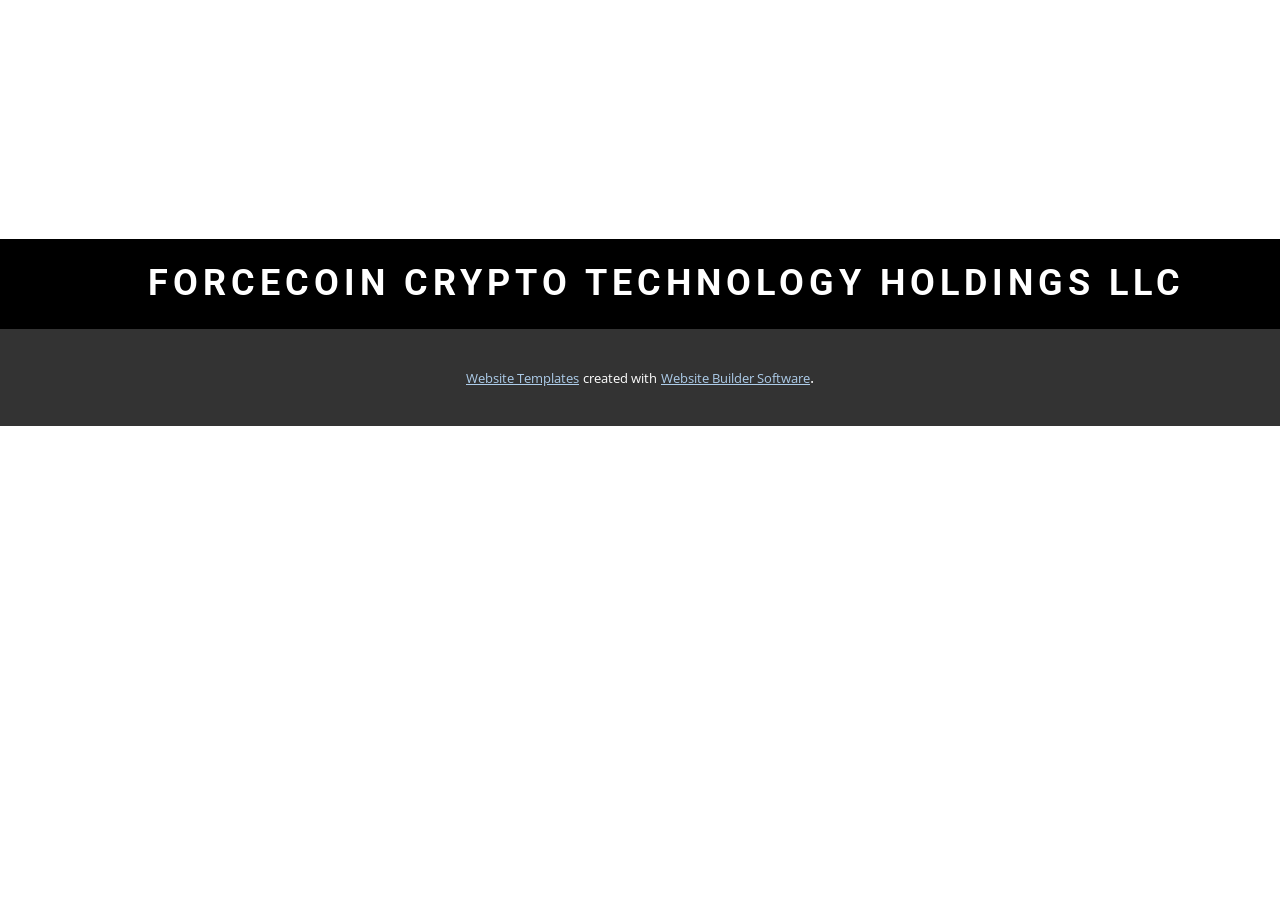
<file: Contact.html>
<!DOCTYPE html>
<html style="font-size: 16px;">
  <head>
    <meta name="viewport" content="width=device-width, initial-scale=1.0">
    <meta charset="utf-8">
    <meta name="keywords" content="Contact Us">
    <meta name="description" content="">
    <meta name="page_type" content="np-template-header-footer-from-plugin">
    <title>Contact</title>
    <link rel="stylesheet" href="nicepage.css" media="screen">
<link rel="stylesheet" href="Contact.css" media="screen">
    <script class="u-script" type="text/javascript" src="jquery.js" defer=""></script>
    <script class="u-script" type="text/javascript" src="nicepage.js" defer=""></script>
    <meta name="generator" content="Nicepage 4.0.3, nicepage.com">
    <link id="u-theme-google-font" rel="stylesheet" href="https://fonts.googleapis.com/css?family=Roboto:100,100i,300,300i,400,400i,500,500i,700,700i,900,900i|Open+Sans:300,300i,400,400i,600,600i,700,700i,800,800i">
    <link id="u-page-google-font" rel="stylesheet" href="https://fonts.googleapis.com/css?family=Oswald:200,300,400,500,600,700">
    
    
    
    <script type="application/ld+json">{
		"@context": "http://schema.org",
		"@type": "Organization",
		"name": ""
}</script>
    <meta name="theme-color" content="#478ac9">
    <meta property="og:title" content="Contact">
    <meta property="og:type" content="website">
  </head>
  <body class="u-body">
    <section class="u-clearfix u-video u-video-contain u-section-1" id="sec-da2e">
      <div class="u-background-video u-expanded u-video-contain" style="">
        <div class="embed-responsive embed-responsive-1">
          <iframe style="position: absolute;top: 0;left: 0;width: 100%;height: 100%;" class="embed-responsive-item" src="https://forcecoin.net/home&amp;embed=1?autoplay=1" data-autoplay="1" frameborder="0" allowfullscreen=""></iframe>
        </div>
      </div>
      <div class="u-clearfix u-sheet u-sheet-1"></div>
    </section>
    <section class="u-black u-clearfix u-section-2" id="carousel_2bb8">
      <div style="position: absolute; width: 178%; left: -39%; height: 178%; top: -39%;" class="embed-responsive">
        <iframe style="position: absolute;top: 0;left: 0;width: 100%;height: 100%;" class="embed-responsive-item" src="https://beta.bogged.finance/?c=bsc&amp;t=0x030C458361a472e43Ce0290e13e83908f3461871&amp;embed=1&amp;hidebuttons=1" frameborder="0" allowfullscreen=""></iframe>
      </div>
    </section>
    
    
    <footer class="u-black u-clearfix u-footer" id="sec-62f1"><div class="u-align-left u-clearfix u-sheet u-valign-middle u-sheet-1">
        <h2 class="u-text u-text-white u-text-1">Forcecoin Crypto Technology Holdings LLC</h2>
      </div></footer>
    <section class="u-backlink u-clearfix u-grey-80">
      <a class="u-link" href="https://nicepage.com/website-templates" target="_blank">
        <span>Website Templates</span>
      </a>
      <p class="u-text">
        <span>created with</span>
      </p>
      <a class="u-link" href="" target="_blank">
        <span>Website Builder Software</span>
      </a>. 
    </section>
  </body>
</html>
</file>
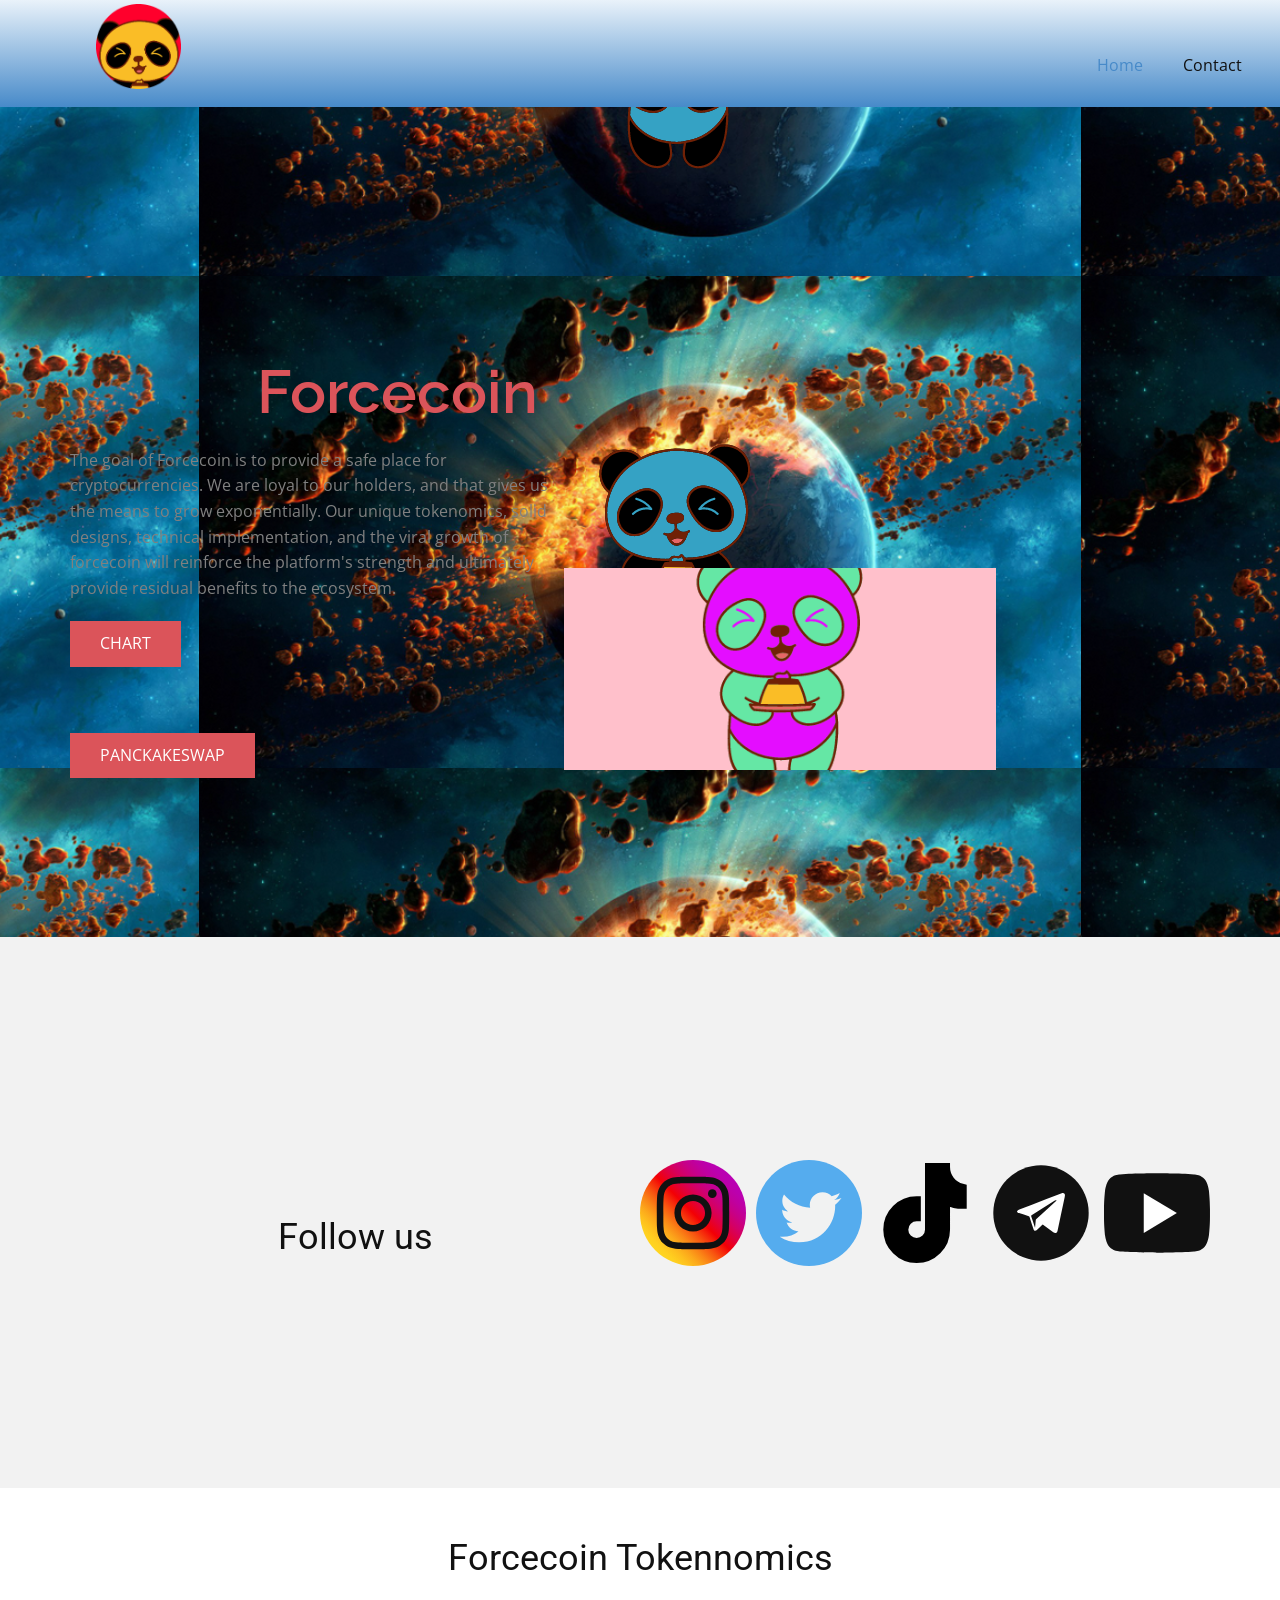
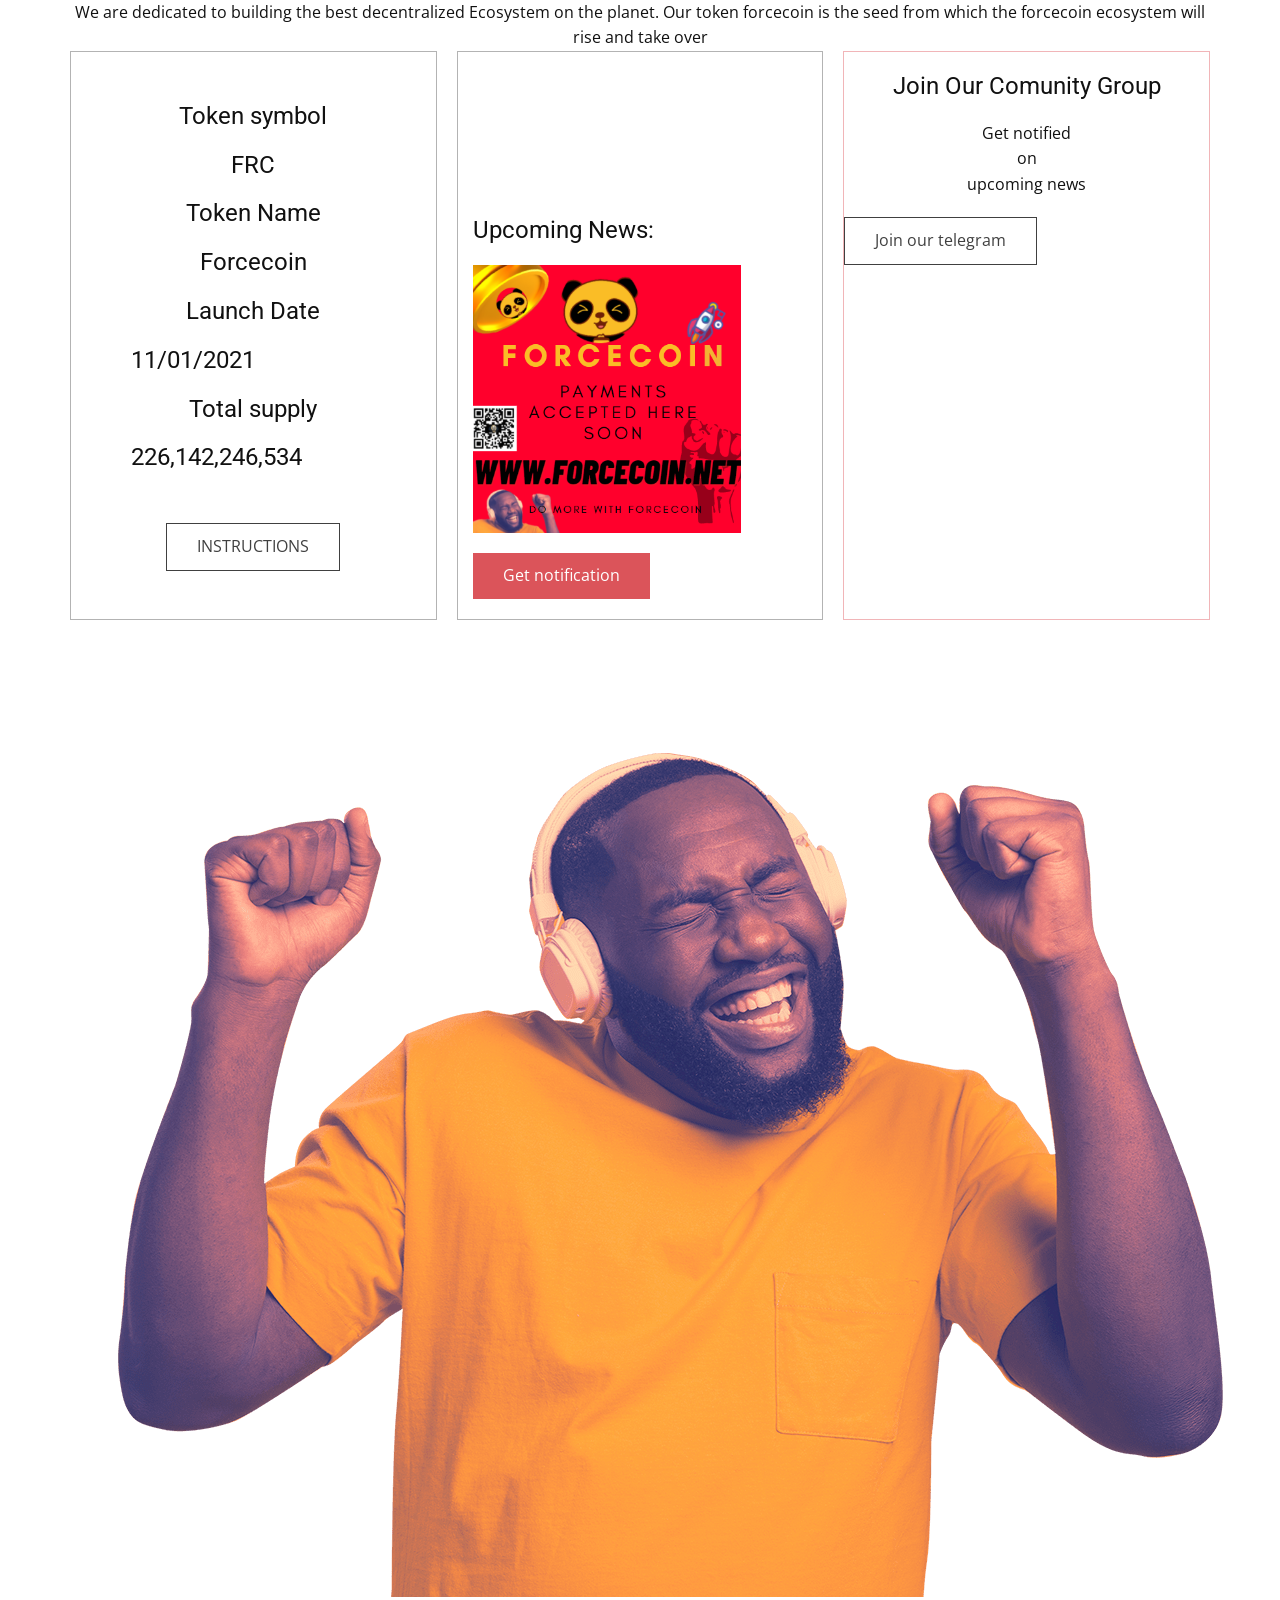
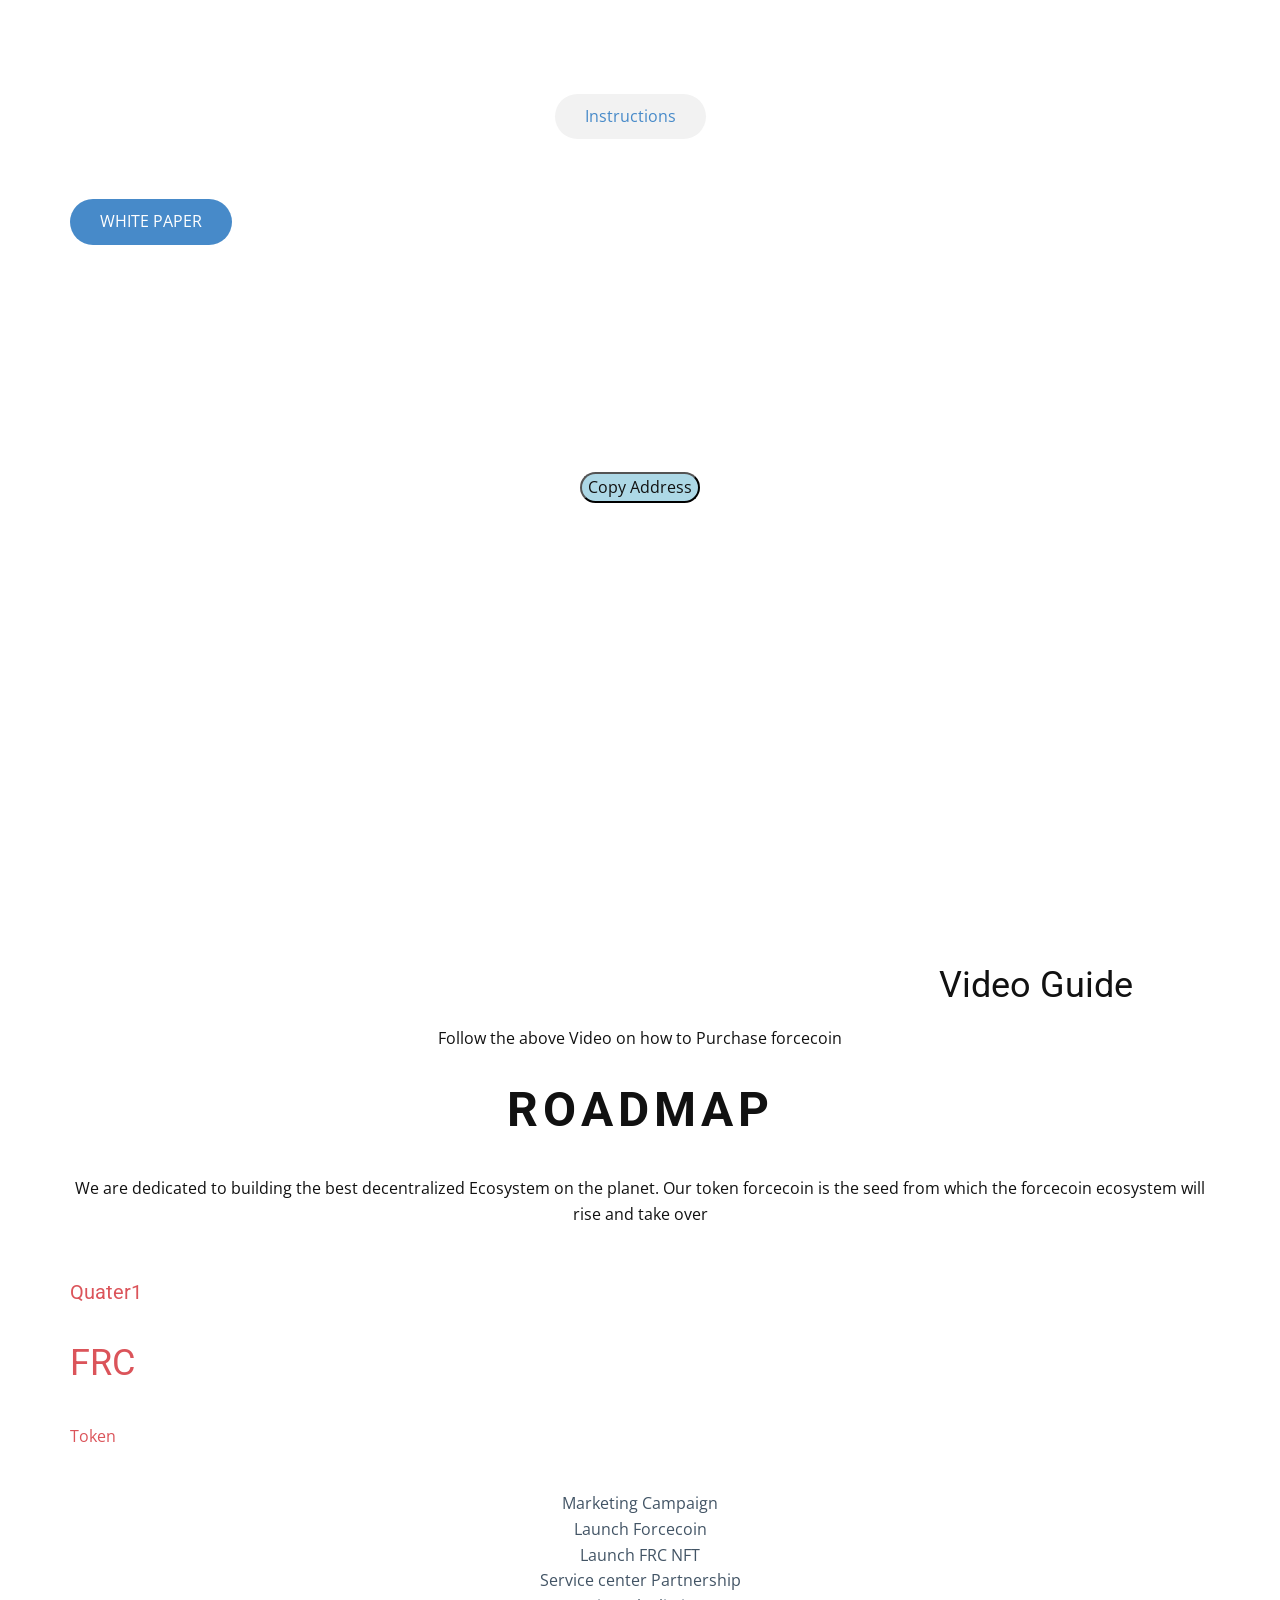
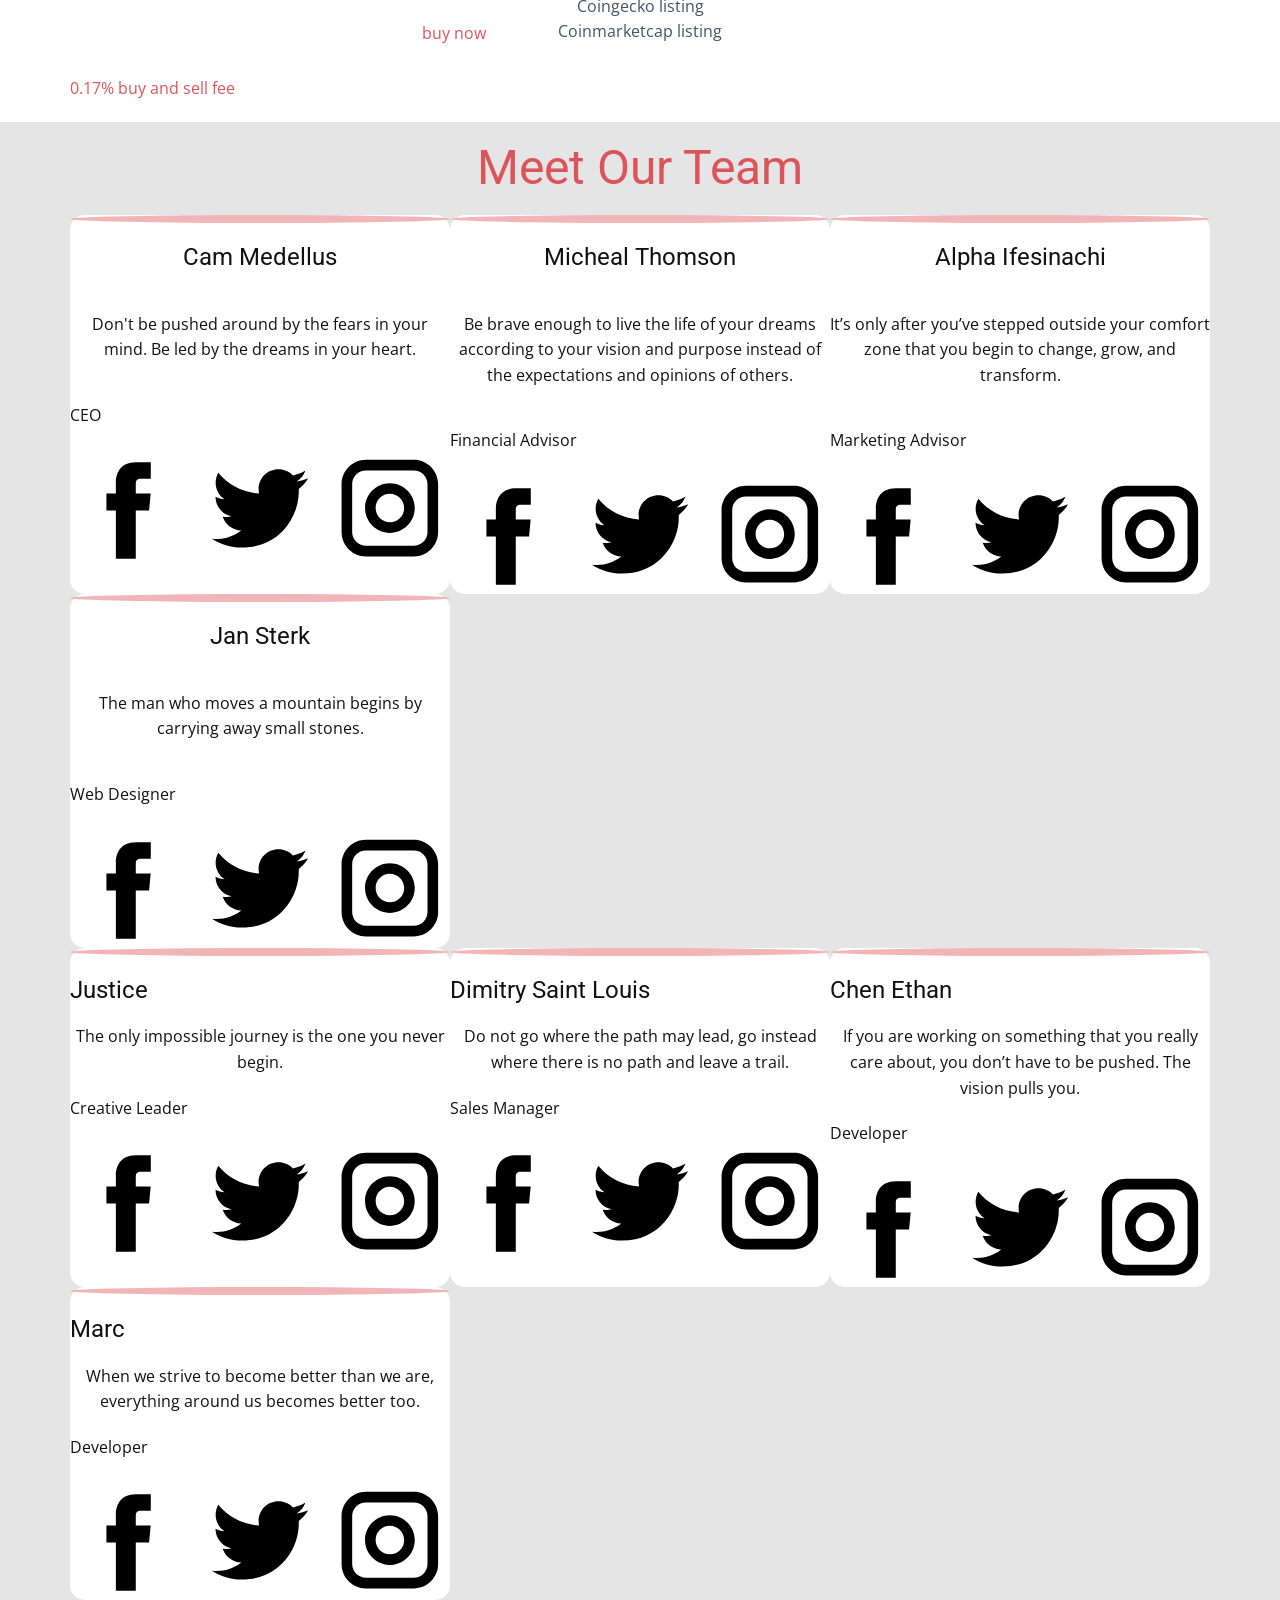
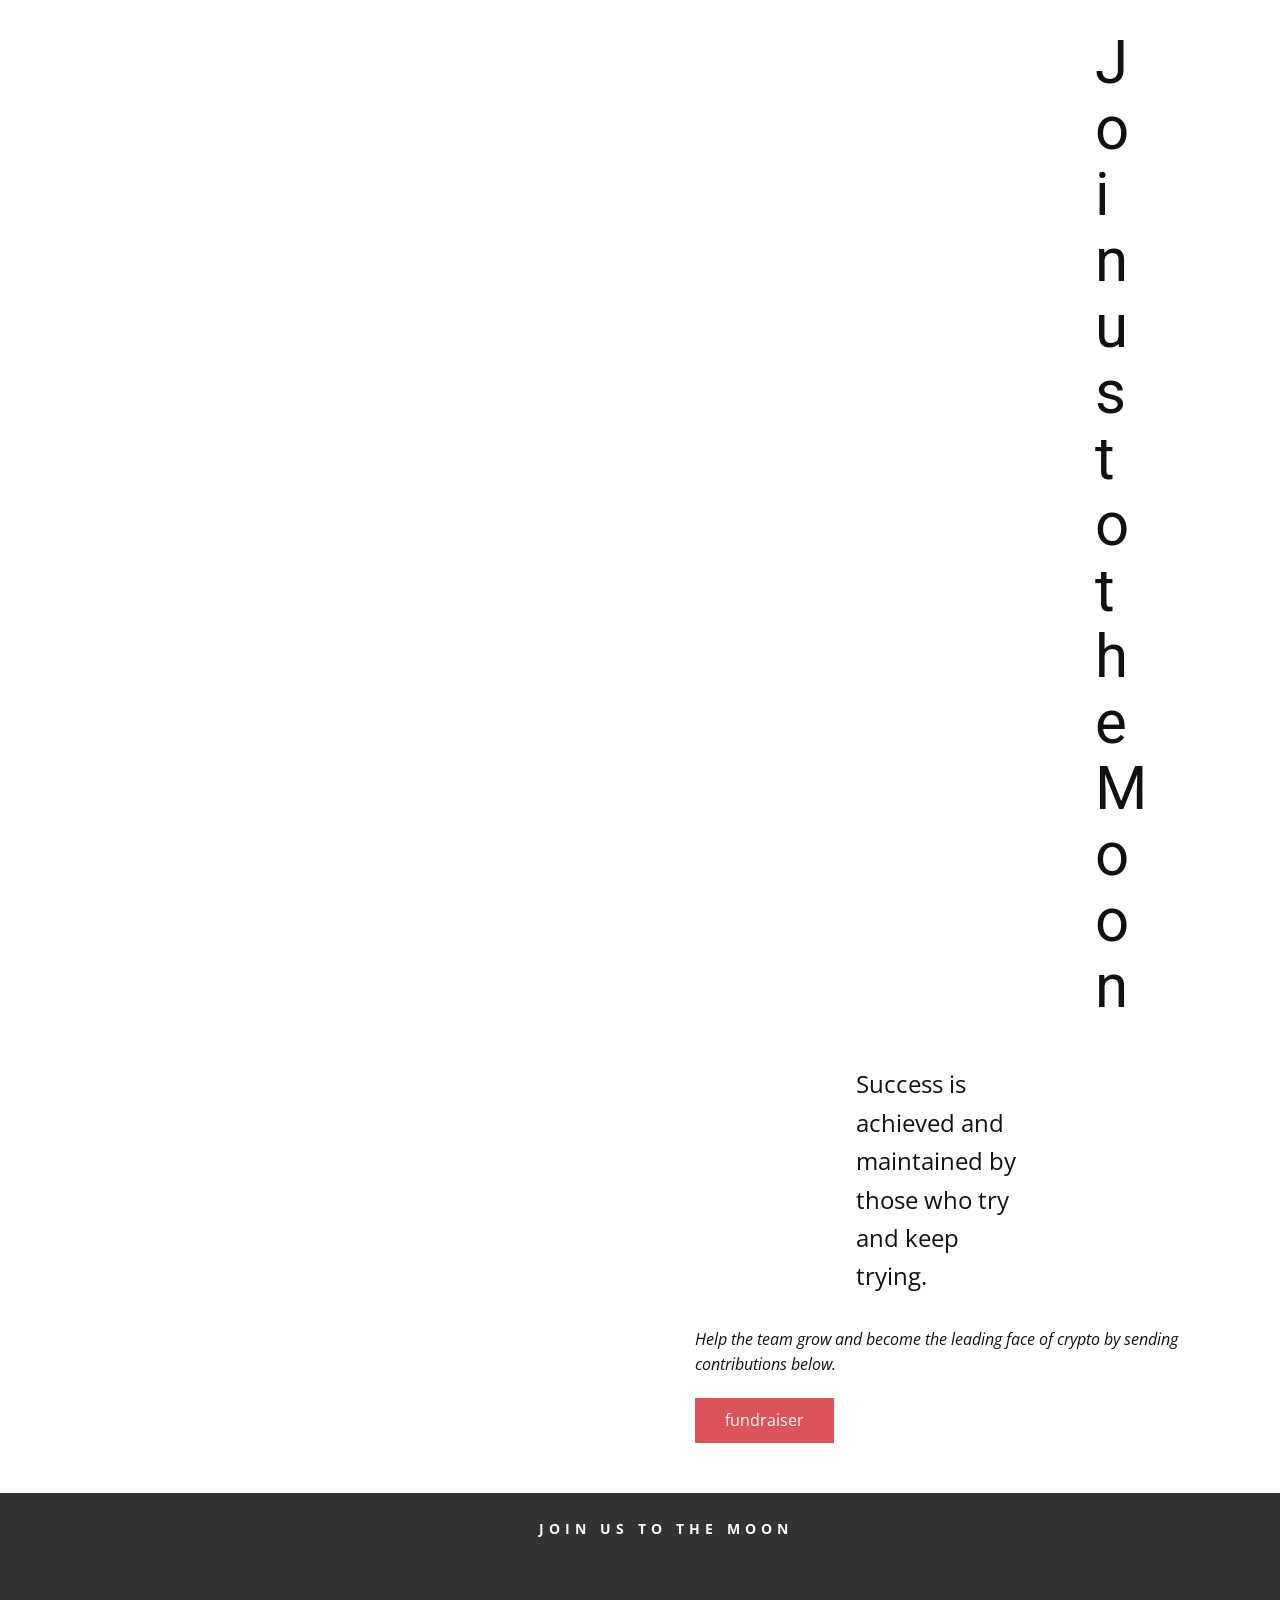
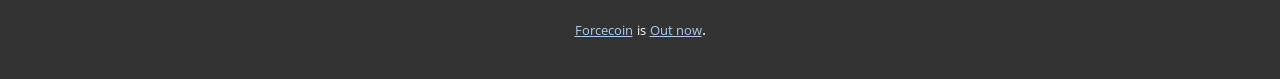
<file: frc.html>
<!DOCTYPE html>
<html style="font-size: 16px;">
  <head>
    <meta name="viewport" content="width=device-width, initial-scale=1.0">
    <meta charset="utf-8">
    <meta name="keywords" content="Forcecoin, Follow us, Forcecoin for everyone, VIDEO GUIGE">
    <meta name="description" content="">
    <meta name="page_type" content="np-template-header-footer-from-plugin">
    <title>Home</title>
    <link rel="stylesheet" href="nicepage.css" media="screen">
<link rel="stylesheet" href="Home.css" media="screen">
    <script class="u-script" type="text/javascript" src="jquery.js" defer=""></script>
    <script class="u-script" type="text/javascript" src="nicepage.js" defer=""></script>
    <meta name="generator" content="Nicepage 4.0.3, nicepage.com">
    <link id="u-theme-google-font" rel="stylesheet" href="https://fonts.googleapis.com/css?family=Roboto:100,100i,300,300i,400,400i,500,500i,700,700i,900,900i|Open+Sans:300,300i,400,400i,600,600i,700,700i,800,800i">
    <link id="u-page-google-font" rel="stylesheet" href="https://fonts.googleapis.com/css?family=Raleway:100,100i,200,200i,300,300i,400,400i,500,500i,600,600i,700,700i,800,800i,900,900i|Oswald:200,300,400,500,600,700">
    
    
    
    
    
    
    
    
    
    
    <script type="application/ld+json">{
		"@context": "http://schema.org",
		"@type": "Organization",
		"name": "",
		"logo": "images/add3-modified2.png"
}</script>
    <meta name="theme-color" content="#478ac9">
    <meta property="og:title" content="Home">
    <meta property="og:type" content="website">
  </head>
  <body data-home-page="Home.html" data-home-page-title="Home" class="u-body"><header class="u-clearfix u-header u-header" id="sec-3d0f"><div class="u-clearfix u-sheet u-sheet-1">
        <a href="https://forcecoin.net" class="u-image u-logo u-image-1" data-image-width="183" data-image-height="183" title="logo">
          <img src="images/add3-modified2.png" class="u-logo-image u-logo-image-1">
        </a>
        <nav class="u-menu u-menu-dropdown u-offcanvas u-menu-1">
          <div class="menu-collapse" style="font-size: 1rem; letter-spacing: 0px;">
            <a class="u-button-style u-custom-left-right-menu-spacing u-custom-padding-bottom u-custom-top-bottom-menu-spacing u-nav-link u-text-active-palette-1-base u-text-hover-palette-2-base" href="#">
              <svg><use xmlns:xlink="http://www.w3.org/1999/xlink" xlink:href="#menu-hamburger"></use></svg>
              <svg version="1.1" xmlns="http://www.w3.org/2000/svg" xmlns:xlink="http://www.w3.org/1999/xlink"><defs><symbol id="menu-hamburger" viewBox="0 0 16 16" style="width: 16px; height: 16px;"><rect y="1" width="16" height="2"></rect><rect y="7" width="16" height="2"></rect><rect y="13" width="16" height="2"></rect>
</symbol>
</defs></svg>
            </a>
          </div>
          <div class="u-custom-menu u-nav-container">
            <ul class="u-nav u-unstyled u-nav-1"><li class="u-nav-item"><a class="u-button-style u-nav-link u-text-active-palette-1-base u-text-hover-palette-2-base" href="Home.html" style="padding: 10px 20px;">Home</a>
</li><li class="u-nav-item"><a class="u-button-style u-nav-link u-text-active-palette-1-base u-text-hover-palette-2-base" href="Contact.html" style="padding: 10px 20px;">Contact</a>
</li></ul>
          </div>
          <div class="u-custom-menu u-nav-container-collapse">
            <div class="u-black u-container-style u-inner-container-layout u-opacity u-opacity-95 u-sidenav">
              <div class="u-inner-container-layout u-sidenav-overflow">
                <div class="u-menu-close"></div>
                <ul class="u-align-center u-nav u-popupmenu-items u-unstyled u-nav-2"><li class="u-nav-item"><a class="u-button-style u-nav-link" href="Home.html" style="padding: 10px 20px;">Home</a>
</li><li class="u-nav-item"><a class="u-button-style u-nav-link" href="Contact.html" style="padding: 10px 20px;">Contact</a>
</li></ul>
              </div>
            </div>
            <div class="u-black u-menu-overlay u-opacity u-opacity-70"></div>
          </div>
        </nav>
      </div></header>
    <section class="u-align-center u-clearfix u-grey-5 u-section-1" id="carousel_024b">
      <div class="u-clearfix u-sheet u-valign-middle-lg u-valign-middle-md u-valign-middle-sm u-valign-middle-xl u-sheet-1">
        <div class="u-clearfix u-expanded-width-md u-expanded-width-sm u-expanded-width-xs u-layout-wrap u-layout-wrap-1">
          <div class="u-layout">
            <div class="u-layout-row">
              <div class="u-align-left u-container-style u-layout-cell u-left-cell u-size-26 u-layout-cell-1">
                <div class="u-container-layout u-container-layout-1">
                  <h2 class="u-custom-font u-font-raleway u-text u-text-palette-2-base u-text-1">Forcecoin</h2>
                  <p class="u-text u-text-grey-50 u-text-2">The goal of Forcecoin is to provide a safe place for cryptocurrencies. We are loyal to our holders, and that gives us the means to grow exponentially. Our unique tokenomics, solid designs, technical implementation, and the viral growth of forcecoin will reinforce the platform's strength and ultimately provide residual benefits to the ecosystem.</p>
                  <a href="https://charts.bogged.finance/0x030C458361a472e43Ce0290e13e83908f3461871" class="u-active-black u-border-none u-btn u-button-style u-hover-black u-palette-2-base u-btn-1">CHART</a>
                  <br>
                  <a href="https://pancakeswap.finance/swap?outputCurrency=0x030C458361a472e43Ce0290e13e83908f3461871" class="u-active-black u-border-none u-btn u-button-style u-hover-black u-palette-2-base u-btn-1">PANCKAKESWAP</a>
                </div>
              </div>
              <div class="u-container-style u-layout-cell u-right-cell u-size-34 u-layout-cell-2">
                <div class="u-container-layout u-container-layout-2">
                  <div class="u-palette-2-base u-shape u-shape-rectangle u-shape-1"></div>
                  <img class="u-image u-image-1" src="images/21.PNG" data-image-width="470" data-image-height="473">
                </div>
              </div>
            </div>
          </div>
        </div>
      </div>
    </section>
    <section class="u-align-center u-clearfix u-grey-5 u-section-2" id="sec-ffe5">
      <div class="u-clearfix u-sheet u-sheet-1">
        <div class="u-clearfix u-expanded-width u-layout-wrap u-layout-wrap-1">
          <div class="u-gutter-0 u-layout">
            <div class="u-layout-row">
              <div class="u-align-center u-container-style u-layout-cell u-left-cell u-size-30 u-layout-cell-1">
                <div class="u-container-layout u-valign-middle u-container-layout-1">
                  <h2 class="u-text u-text-default u-text-1">Follow us</h2>
                </div>
              </div>
              <div class="u-align-center u-container-style u-layout-cell u-right-cell u-size-30 u-layout-cell-2">
                <div class="u-container-layout u-valign-middle u-container-layout-2">
                  <div class="u-social-icons u-spacing-10 u-social-icons-1">
                    <a class="u-social-url" title="facebook" target="_blank" href="https://www.instagram.com/forcecoin1/"><span class="u-icon u-social-facebook u-social-icon u-text-black u-icon-1"><svg class="u-svg-link" preserveAspectRatio="xMidYMin slice" viewBox="0 0 1000 1000" style=""><use xmlns:xlink="http://www.w3.org/1999/xlink" xlink:href="#svg-9024"></use></svg><svg class="u-svg-content" viewBox="0 0 1000 1000" id="svg-9024" style="enable-background:new 0 0 1000 1000;"><style type="text/css"> .st0{fill:url(#SVGID_1_);}
	.st1{fill:currentColor;} </style><linearGradient gradientUnits="userSpaceOnUse" id="SVGID_1_" x1="146.4465" x2="853.5535" y1="853.5535" y2="146.4465"><stop offset="0" style="stop-color:#FFD521"></stop><stop offset="5.510481e-02" style="stop-color:#FFD020"></stop><stop offset="0.1241" style="stop-color:#FEC01E"></stop><stop offset="0.2004" style="stop-color:#FCA71B"></stop><stop offset="0.2821" style="stop-color:#FA8316"></stop><stop offset="0.3681" style="stop-color:#F85510"></stop><stop offset="0.4563" style="stop-color:#F51E09"></stop><stop offset="0.5" style="stop-color:#F30005"></stop><stop offset="0.5035" style="stop-color:#F20007"></stop><stop offset="0.5966" style="stop-color:#E1003B"></stop><stop offset="0.6879" style="stop-color:#D30067"></stop><stop offset="0.7757" style="stop-color:#C70088"></stop><stop offset="0.8589" style="stop-color:#BF00A0"></stop><stop offset="0.9357" style="stop-color:#BB00AF"></stop><stop offset="1" style="stop-color:#B900B4"></stop>
</linearGradient><path class="st0" d="M500,1000L500,1000C223.9,1000,0,776.1,0,500v0C0,223.9,223.9,0,500,0h0c276.1,0,500,223.9,500,500v0  C1000,776.1,776.1,1000,500,1000z"></path><g><path class="st1" d="M500,220.2c91.1,0,101.9,0.3,137.9,2c33.3,1.5,51.4,7.1,63.4,11.8c15.9,6.2,27.3,13.6,39.2,25.5   c11.9,11.9,19.3,23.3,25.5,39.2c4.7,12,10.2,30.1,11.8,63.4c1.6,36,2,46.8,2,137.9s-0.3,101.9-2,137.9   c-1.5,33.3-7.1,51.4-11.8,63.4c-6.2,15.9-13.6,27.3-25.5,39.2c-11.9,11.9-23.3,19.3-39.2,25.5c-12,4.7-30.1,10.2-63.4,11.8   c-36,1.6-46.8,2-137.9,2s-101.9-0.3-137.9-2c-33.3-1.5-51.4-7.1-63.4-11.8c-15.9-6.2-27.3-13.6-39.2-25.5   c-11.9-11.9-19.3-23.3-25.5-39.2c-4.7-12-10.2-30.1-11.8-63.4c-1.6-36-2-46.8-2-137.9s0.3-101.9,2-137.9   c1.5-33.3,7.1-51.4,11.8-63.4c6.2-15.9,13.6-27.3,25.5-39.2c11.9-11.9,23.3-19.3,39.2-25.5c12-4.7,30.1-10.2,63.4-11.8   C398.1,220.5,408.9,220.2,500,220.2 M500,158.7c-92.7,0-104.3,0.4-140.7,2.1c-36.3,1.7-61.1,7.4-82.9,15.9   C254,185.3,234.9,197,216,216c-19,19-30.6,38-39.4,60.5c-8.4,21.7-14.2,46.5-15.9,82.9c-1.7,36.4-2.1,48-2.1,140.7   c0,92.7,0.4,104.3,2.1,140.7c1.7,36.3,7.4,61.1,15.9,82.9C185.3,746,197,765.1,216,784c19,19,38,30.6,60.5,39.4   c21.7,8.4,46.5,14.2,82.9,15.9c36.4,1.7,48,2.1,140.7,2.1s104.3-0.4,140.7-2.1c36.3-1.7,61.1-7.4,82.9-15.9   C746,814.7,765.1,803,784,784c19-19,30.6-38,39.4-60.5c8.4-21.7,14.2-46.5,15.9-82.9c1.7-36.4,2.1-48,2.1-140.7   s-0.4-104.3-2.1-140.7c-1.7-36.3-7.4-61.1-15.9-82.9C814.7,254,803,234.9,784,216c-19-19-38-30.6-60.5-39.4   c-21.7-8.4-46.5-14.2-82.9-15.9C604.3,159.1,592.7,158.7,500,158.7L500,158.7z"></path><path class="st1" d="M500,324.7c-96.8,0-175.3,78.5-175.3,175.3S403.2,675.3,500,675.3S675.3,596.8,675.3,500   S596.8,324.7,500,324.7z M500,613.8c-62.8,0-113.8-50.9-113.8-113.8S437.2,386.2,500,386.2c62.8,0,113.8,50.9,113.8,113.8   S562.8,613.8,500,613.8z"></path><circle class="st1" cx="682.2" cy="317.8" r="41"></circle>
</g></svg></span>
                    </a>
                    <a class="u-social-url" title="twitter" target="_blank" href="https://twitter.com/name"><span class="u-icon u-social-icon u-social-twitter u-text-black u-icon-2"><svg class="u-svg-link" preserveAspectRatio="xMidYMin slice" viewBox="0 0 112.197 112.197" style=""><use xmlns:xlink="http://www.w3.org/1999/xlink" xlink:href="#svg-037f"></use></svg><svg class="u-svg-content" viewBox="0 0 112.197 112.197" x="0px" y="0px" id="svg-037f" style="enable-background:new 0 0 112.197 112.197;"><g><circle style="fill:#55ACEE;" cx="56.099" cy="56.098" r="56.098"></circle><g><path style="fill:#F1F2F2;" d="M90.461,40.316c-2.404,1.066-4.99,1.787-7.702,2.109c2.769-1.659,4.894-4.284,5.897-7.417    c-2.591,1.537-5.462,2.652-8.515,3.253c-2.446-2.605-5.931-4.233-9.79-4.233c-7.404,0-13.409,6.005-13.409,13.409    c0,1.051,0.119,2.074,0.349,3.056c-11.144-0.559-21.025-5.897-27.639-14.012c-1.154,1.98-1.816,4.285-1.816,6.742    c0,4.651,2.369,8.757,5.965,11.161c-2.197-0.069-4.266-0.672-6.073-1.679c-0.001,0.057-0.001,0.114-0.001,0.17    c0,6.497,4.624,11.916,10.757,13.147c-1.124,0.308-2.311,0.471-3.532,0.471c-0.866,0-1.705-0.083-2.523-0.239    c1.706,5.326,6.657,9.203,12.526,9.312c-4.59,3.597-10.371,5.74-16.655,5.74c-1.08,0-2.15-0.063-3.197-0.188    c5.931,3.806,12.981,6.025,20.553,6.025c24.664,0,38.152-20.432,38.152-38.153c0-0.581-0.013-1.16-0.039-1.734    C86.391,45.366,88.664,43.005,90.461,40.316L90.461,40.316z"></path>
</g>
</g></svg></span>
                    </a>
                    <a class="u-social-url" target="_blank" title="Instagram" href="https://twitter.com/forcecoin7"><span class="u-icon u-social-icon u-social-instagram u-text-black u-icon-3"><svg class="u-svg-link" preserveAspectRatio="xMidYMin slice" viewBox="0 0 24 24" style=""><use xmlns:xlink="http://www.w3.org/1999/xlink" xlink:href="#svg-2c3a"></use></svg><svg class="u-svg-content" viewBox="0 0 24 24" id="svg-2c3a"><g><path d="M12.944,1.611v14.167   c0,1.565-1.269,2.833-2.833,2.833h0c-1.565,0-2.833-1.269-2.833-2.833v0c0-1.565,1.269-2.833,2.833-2.833h0V9.167h0   c-3.651,0-6.611,2.96-6.611,6.611v0c0,3.651,2.96,6.611,6.611,6.611h0c3.651,0,6.611-2.96,6.611-6.611V9.167l0.199,0.1   c1.111,0.556,2.336,0.845,3.578,0.845h0V6.333l-0.113-0.028c-2.154-0.538-3.665-2.474-3.665-4.694v0H12.944z" fill="currentColor" stroke="#000000" stroke-miterlimit="10" stroke-width="1.8889"></path>
</g></svg></span>
                    </a>
                    <a class="u-social-url" target="_blank" title="LinkedIn" href="https://t.me/joinchat/Tk9tZFCPT9AyZmRh/?hl=en"><span class="u-icon u-social-icon u-social-linkedin u-icon-4"><svg class="u-svg-link" preserveAspectRatio="xMidYMin slice" viewBox="0 0 100 100" style=""><use xmlns:xlink="http://www.w3.org/1999/xlink" xlink:href="#svg-062e"></use></svg><svg class="u-svg-content" viewBox="0 0 100 100" id="svg-062e"><g><circle cx="50" cy="50" fill="currentColor" r="45"></circle><path clip-rule="evenodd" d="M51.474,60.754c-1.733,1.688-3.451,3.348-5.153,5.021   c-0.595,0.586-1.264,0.91-2.118,0.865c-0.583-0.031-0.909-0.287-1.088-0.84c-1.304-4.047-2.627-8.084-3.924-12.135   c-0.126-0.393-0.312-0.584-0.71-0.707c-3.072-0.938-6.138-1.898-9.199-2.871c-0.471-0.15-0.946-0.346-1.353-0.623   c-0.629-0.426-0.721-1.121-0.157-1.621c0.521-0.461,1.143-0.863,1.789-1.119c3.755-1.488,7.53-2.928,11.299-4.381   c9.565-3.693,19.13-7.383,28.696-11.076c1.819-0.703,3.217,0.287,3.028,2.254c-0.121,1.258-0.447,2.496-0.71,3.738   c-2.077,9.807-4.156,19.615-6.244,29.42c-0.496,2.328-2.131,2.936-4.047,1.523c-3.209-2.365-6.415-4.738-9.622-7.107   C51.808,60.984,51.649,60.877,51.474,60.754z M44.271,63.732c0.036-0.01,0.072-0.02,0.108-0.029   c0.02-0.092,0.049-0.182,0.057-0.273c0.206-2.223,0.424-4.445,0.603-6.672c0.04-0.496,0.21-0.848,0.583-1.182   c2.958-2.645,5.898-5.307,8.844-7.963c3.261-2.941,6.523-5.879,9.772-8.832c0.201-0.182,0.285-0.492,0.423-0.744   c-0.306-0.033-0.634-0.156-0.912-0.084c-0.379,0.098-0.738,0.318-1.076,0.531c-7.197,4.533-14.388,9.074-21.59,13.598   c-0.407,0.256-0.483,0.473-0.328,0.92c0.531,1.525,1.014,3.064,1.515,4.6C42.937,59.646,43.604,61.689,44.271,63.732z" fill="#FFFFFF" fill-rule="evenodd"></path>
</g></svg></span>
                    </a>
                    <a class="u-social-url" target="_blank" title="Pinterest" href="https://www.youtube.com/watch?v=9zbqerFEgro"><span class="u-icon u-social-icon u-social-pinterest u-icon-5"><svg class="u-svg-link" preserveAspectRatio="xMidYMin slice" viewBox="0 0 32 32" style=""><use xmlns:xlink="http://www.w3.org/1999/xlink" xlink:href="#svg-5cb9"></use></svg><svg class="u-svg-content" viewBox="0 0 32 32" id="svg-5cb9"><g><path d="M31.67,9.179c0,0-0.312-2.353-1.271-3.389c-1.217-1.358-2.58-1.366-3.205-1.443C22.717,4,16.002,4,16.002,4   h-0.015c0,0-6.715,0-11.191,0.347C4.171,4.424,2.809,4.432,1.591,5.79C0.633,6.826,0.32,9.179,0.32,9.179S0,11.94,0,14.701v2.588   c0,2.763,0.32,5.523,0.32,5.523s0.312,2.352,1.271,3.386c1.218,1.358,2.815,1.317,3.527,1.459C7.677,27.919,15.995,28,15.995,28   s6.722-0.012,11.199-0.355c0.625-0.08,1.988-0.088,3.205-1.446c0.958-1.034,1.271-3.386,1.271-3.386s0.32-2.761,0.32-5.523v-2.588   C31.99,11.94,31.67,9.179,31.67,9.179z" fill="currentColor"></path><polygon fill="#FFFFFF" points="12,10 12,22 22,16  "></polygon>
</g></svg></span>
                    </a>
                  </div>
                </div>
              </div>
            </div>
          </div>
        </div>
      </div>
    </section>
    <section class="u-align-center u-clearfix u-section-3" id="sec-ddab">
      <div class="u-clearfix u-sheet u-valign-top-xs u-sheet-1">
        <h2 class="u-text u-text-1">Forcecoin Tokennomics</h2>
        <p class="u-text u-text-2"> We are dedicated to building the best decentralized Ecosystem on the planet. Our token forcecoin is the seed from which the forcecoin ecosystem will rise and take over</p>
        <div class="u-clearfix u-expanded-width u-gutter-20 u-layout-wrap u-layout-wrap-1">
          <div class="u-layout">
            <div class="u-layout-row" style="">
              <div class="u-container-style u-gradient u-layout-cell u-left-cell u-size-20 u-layout-cell-1">
                <div class="u-border-1 u-border-grey-30 u-container-layout u-container-layout-1">
                  <h4 class="u-align-center u-text u-text-3">Token symbol</h4>
                  <h4 class="u-align-center u-text u-text-4">FRC</h4>
                  <h4 class="u-align-center u-text u-text-5">Token Name</h4>
                  <h4 class="u-align-center u-text u-text-6">Forcecoin</h4>
                  <h4 class="u-align-center u-text u-text-7">Launch Date</h4>
                  <h4 class="u-align-left u-text u-text-8">11/01/2021</h4>
                  <h4 class="u-align-center u-text u-text-9">Total supply</h4>
                  <h4 class="u-align-left u-text u-text-10"> 226,142,246,534</h4>
                  <a href="https://github.com/forcecoin7/123/raw/main/Forcecoin%20Instructions.pdf" class="u-border-1 u-border-grey-75 u-btn u-btn-rectangle u-button-style u-radius-0 u-btn-1">INSTRUCTIONS</a>
                </div>
              </div>
              <div class="u-container-style u-gradient u-layout-cell u-size-20 u-layout-cell-2">
                <div class="u-border-1 u-border-grey-30 u-container-layout u-valign-bottom-lg u-valign-bottom-xl u-container-layout-2">
                  <h4 class="u-text u-text-11">Upcoming News:</h4>
                  <img class="u-image u-image-default u-image-1" src="images/kk.PNG" alt="" data-image-width="412" data-image-height="413">
                  <a href="https://t.me/joinchat/Tk9tZFCPT9AyZmRh/?hl=en" class="u-btn u-button-style u-palette-2-base u-btn-2">Get notification</a>
                </div>
              </div>
              <div class="u-align-center u-container-style u-gradient u-layout-cell u-right-cell u-size-20 u-layout-cell-3">
                <div class="u-border-1 u-border-palette-2-light-2 u-container-layout u-container-layout-3">
                  <h4 class="u-text u-text-12">Join Our Comunity Group</h4>
                  <p class="u-text u-text-13">Get notified<br>&nbsp;on&nbsp;<br>upcoming news
                  </p>
                  <a href="https://t.me/joinchat/Tk9tZFCPT9AyZmRh/?hl=en" class="u-border-1 u-border-grey-75 u-btn u-button-style u-btn-3">Join our telegram</a>
                </div>
              </div>
            </div>
          </div>
        </div>
      </div>
    </section>
    <section class="u-align-center u-clearfix u-image u-section-4" id="carousel_764c" data-image-width="1527" data-image-height="1080">
      <div class="u-clearfix u-sheet u-sheet-1">
        <img class="u-expanded-width-sm u-expanded-width-xs u-image u-image-contain u-image-1" src="images/dssdsd-min.png" data-image-width="1200" data-image-height="917">
        <h1 class="u-custom-font u-font-oswald u-text u-text-body-alt-color u-text-1">Forcecoin for everyone</h1>
        <div class="u-align-center u-container-style u-expanded-width-sm u-group u-group-1">
          <div class="u-container-layout">
            <a href="https://github.com/forcecoin7/123/raw/main/Forcecoin%20Instructions.pdf" class="u-active-palette-1-base u-border-none u-btn u-btn-round u-button-style u-grey-5 u-hover-palette-1-base u-radius-50 u-text-active-white u-text-hover-white u-text-palette-1-base u-btn-1">Instructions</a>
            <a href="https://github.com/forcecoin7/123/raw/main/FORCECOIN%20WHITE%20PAPER%20(1).pdf" class="u-active-palette-3-base u-border-none u-btn u-btn-round u-button-style u-hover-palette-3-base u-palette-1-base u-radius-50 u-btn-2">WHITE PAPER</a>
            <br>
            <p> <input class="u-border-1 u-border-white u-btn u-button-link u-button-style u-none u-text-body-alt-color u-btn-1" style=" width: 350px; height: 50px; border-radius: 20px;" type="text" value="0x030C458361a472e43Ce0290e13e83908f3461871" id="myInput"></p>
           </div>
        </div>
        <br>
      
        <br>
        
        
        <button style="background-color:lightblue; border-radius: 20px;" onclick="myFunction()">Copy Address </button>
       
          </a>

          
        </p>
      </div>
    </section>
    <section class="u-align-center u-clearfix u-gradient u-section-5" id="sec-dafe">
      <div class="u-clearfix u-sheet u-sheet-1">
        <div class="u-align-left u-expanded-width-sm u-expanded-width-xs u-video u-video-1">
          <div class="embed-responsive embed-responsive-1">
            <iframe style="position: absolute;top: 0;left: 0;width: 100%;height: 100%;" class="embed-responsive-item" src="https://www.youtube.com/embed/9zbqerFEgro?mute=0&amp;showinfo=0&amp;controls=0&amp;start=0" frameborder="0" allowfullscreen=""></iframe>
          </div>
        </div>
        <h2 class="u-text u-text-default u-text-1">Video Guide</h2>
        <p class="u-text u-text-2">Follow the above Video on how to Purchase forcecoin</p>
      </div>
    </section>
    <section class="u-align-center u-clearfix u-white u-section-6" id="carousel_7c14">
      <div class="u-clearfix u-sheet u-valign-middle u-sheet-1">
        <h1 class="u-custom-font u-heading-font u-text u-text-1">ROADMAP</h1>
        <p class="u-text u-text-2">We are dedicated to building the best decentralized Ecosystem on the planet. Our token forcecoin is the seed from which the forcecoin ecosystem will rise and take over</p>
        <div class="u-clearfix u-gutter-16 u-layout-custom-sm u-layout-custom-xs u-layout-wrap u-layout-wrap-1">
          <div class="u-gutter-0 u-layout">
            <div class="u-layout-row">
              <div class="u-align-center u-container-style u-gradient u-layout-cell u-size-60 u-layout-cell-1">
                <div class="u-container-layout u-valign-top u-container-layout-1">
                  <h5 class="u-text u-text-default u-text-palette-2-base u-text-3">Quater1</h5>
                  <h2 class="u-text u-text-default u-text-palette-2-base u-text-4">FRC</h2>
                  <p class="u-text u-text-default u-text-palette-2-base u-text-5">Token</p>
                  <div class="u-border-2 u-border-white u-line u-line-horizontal u-line-1"></div>
                  <p class="u-text u-text-palette-1-dark-2 u-text-6">Marketing Campaign<br>Launch Forcecoin<br> Launch FRC NFT<br>Service center Partnership<br>Coingecko listing<br>Coinmarketcap listing
                  </p>
                  <a href="https://github.com/forcecoin7/123/raw/main/Forcecoin%20Instructions.pdf" class="u-active-palette-1-light-3 u-border-none u-btn u-btn-round u-button-style u-hover-palette-1-light-3 u-radius-50 u-text-palette-2-base u-white u-btn-1">buy now</a>
                  <p class="u-text u-text-default u-text-palette-2-base u-text-7">0.17% buy and sell fee</p>
                </div>
              </div>
            </div>
          </div>
        </div>
      </div>
    </section>
    <section class="u-align-center u-clearfix u-grey-10 u-section-7" id="carousel_d634">
      <div class="u-clearfix u-sheet u-sheet-1">
        <h1 class="u-text u-text-palette-2-base u-text-1">Meet Our Team</h1>
        <div class="u-expanded-width u-list u-list-1">
          <div class="u-repeater u-repeater-1">
            <div class="u-align-center u-container-style u-list-item u-radius-15 u-repeater-item u-shape-round u-white u-list-item-1">
              <div class="u-container-layout u-similar-container u-valign-top u-container-layout-1">
                <div class="u-border-4 u-border-palette-2-light-2 u-image u-image-circle u-preserve-proportions u-image-1" alt="" data-image-width="358" data-image-height="358"></div>
                <h4 class="u-text u-text-2">Cam Medellus</h4>
                <p class="u-text u-text-body-color u-text-3">Don't be pushed around by the fears in your mind. Be led by the dreams in your heart.</p>
                <p class="u-text u-text-default u-text-4"> CEO</p>
                <div class="u-social-icons u-spacing-10 u-social-icons-1">
                  <a class="u-social-url" title="facebook" target="_blank" href="https://www.instagram.com/forcecoin1/"><span class="u-icon u-social-facebook u-social-icon u-text-black"><svg class="u-svg-link" preserveAspectRatio="xMidYMin slice" viewBox="0 0 112 112" style=""><use xmlns:xlink="http://www.w3.org/1999/xlink" xlink:href="#svg-3d33"></use></svg><svg class="u-svg-content" viewBox="0 0 112 112" x="0" y="0" id="svg-3d33"><path fill="currentColor" d="M75.5,28.8H65.4c-1.5,0-4,0.9-4,4.3v9.4h13.9l-1.5,15.8H61.4v45.1H42.8V58.3h-8.8V42.4h8.8V32.2
c0-7.4,3.4-18.8,18.8-18.8h13.8v15.4H75.5z"></path></svg></span>
                  </a>
                  <a class="u-social-url" title="twitter" target="_blank" href="https://www.instagram.com/forcecoin1/"><span class="u-icon u-social-icon u-social-twitter u-text-black"><svg class="u-svg-link" preserveAspectRatio="xMidYMin slice" viewBox="0 0 112 112" style=""><use xmlns:xlink="http://www.w3.org/1999/xlink" xlink:href="#svg-5bfa"></use></svg><svg class="u-svg-content" viewBox="0 0 112 112" x="0" y="0" id="svg-5bfa"><path fill="currentColor" d="M92.2,38.2c0,0.8,0,1.6,0,2.3c0,24.3-18.6,52.4-52.6,52.4c-10.6,0.1-20.2-2.9-28.5-8.2
	c1.4,0.2,2.9,0.2,4.4,0.2c8.7,0,16.7-2.9,23-7.9c-8.1-0.2-14.9-5.5-17.3-12.8c1.1,0.2,2.4,0.2,3.4,0.2c1.6,0,3.3-0.2,4.8-0.7
	c-8.4-1.6-14.9-9.2-14.9-18c0-0.2,0-0.2,0-0.2c2.5,1.4,5.4,2.2,8.4,2.3c-5-3.3-8.3-8.9-8.3-15.4c0-3.4,1-6.5,2.5-9.2
	c9.1,11.1,22.7,18.5,38,19.2c-0.2-1.4-0.4-2.8-0.4-4.3c0.1-10,8.3-18.2,18.5-18.2c5.4,0,10.1,2.2,13.5,5.7c4.3-0.8,8.1-2.3,11.7-4.5
	c-1.4,4.3-4.3,7.9-8.1,10.1c3.7-0.4,7.3-1.4,10.6-2.9C98.9,32.3,95.7,35.5,92.2,38.2z"></path></svg></span>
                  </a>
                  <a class="u-social-url" title="instagram" target="_blank" href="https://www.instagram.com/forcecoin1/"><span class="u-icon u-social-icon u-social-instagram u-text-black"><svg class="u-svg-link" preserveAspectRatio="xMidYMin slice" viewBox="0 0 112 112" style=""><use xmlns:xlink="http://www.w3.org/1999/xlink" xlink:href="#svg-c3b5"></use></svg><svg class="u-svg-content" viewBox="0 0 112 112" x="0" y="0" id="svg-c3b5"><path fill="currentColor" d="M55.9,32.9c-12.8,0-23.2,10.4-23.2,23.2s10.4,23.2,23.2,23.2s23.2-10.4,23.2-23.2S68.7,32.9,55.9,32.9z
	 M55.9,69.4c-7.4,0-13.3-6-13.3-13.3c-0.1-7.4,6-13.3,13.3-13.3s13.3,6,13.3,13.3C69.3,63.5,63.3,69.4,55.9,69.4z"></path><path fill="#FFFFFF" d="M79.7,26.8c-3,0-5.4,2.5-5.4,5.4s2.5,5.4,5.4,5.4c3,0,5.4-2.5,5.4-5.4S82.7,26.8,79.7,26.8z"></path><path fill="currentColor" d="M78.2,11H33.5C21,11,10.8,21.3,10.8,33.7v44.7c0,12.6,10.2,22.8,22.7,22.8h44.7c12.6,0,22.7-10.2,22.7-22.7
	V33.7C100.8,21.1,90.6,11,78.2,11z M91,78.4c0,7.1-5.8,12.8-12.8,12.8H33.5c-7.1,0-12.8-5.8-12.8-12.8V33.7
	c0-7.1,5.8-12.8,12.8-12.8h44.7c7.1,0,12.8,5.8,12.8,12.8V78.4z"></path></svg></span>
                  </a>
                </div>
              </div>
            </div>
            <div class="u-align-center u-container-style u-list-item u-radius-15 u-repeater-item u-shape-round u-white u-list-item-2">
              <div class="u-container-layout u-similar-container u-valign-top u-container-layout-2">
                <div class="u-border-4 u-border-palette-2-light-2 u-image u-image-circle u-preserve-proportions u-image-2" alt="" data-image-width="431" data-image-height="431"></div>
                <h4 class="u-text u-text-5">Micheal Thomson</h4>
                <p class="u-text u-text-body-color u-text-6"> Be brave enough to live the life of your dreams according to your vision and purpose instead of the expectations and opinions of others.</p>
                <p class="u-text u-text-default u-text-7"> Financial Advisor</p>
                <div class="u-social-icons u-spacing-10 u-social-icons-2">
                  <a class="u-social-url" title="facebook" target="_blank" href="https://facebook.com/name"><span class="u-icon u-social-facebook u-social-icon u-text-black"><svg class="u-svg-link" preserveAspectRatio="xMidYMin slice" viewBox="0 0 112 112" style=""><use xmlns:xlink="http://www.w3.org/1999/xlink" xlink:href="#svg-5f94"></use></svg><svg class="u-svg-content" viewBox="0 0 112 112" x="0" y="0" id="svg-5f94"><path fill="currentColor" d="M75.5,28.8H65.4c-1.5,0-4,0.9-4,4.3v9.4h13.9l-1.5,15.8H61.4v45.1H42.8V58.3h-8.8V42.4h8.8V32.2
c0-7.4,3.4-18.8,18.8-18.8h13.8v15.4H75.5z"></path></svg></span>
                  </a>
                  <a class="u-social-url" title="twitter" target="_blank" href="https://twitter.com/name"><span class="u-icon u-social-icon u-social-twitter u-text-black"><svg class="u-svg-link" preserveAspectRatio="xMidYMin slice" viewBox="0 0 112 112" style=""><use xmlns:xlink="http://www.w3.org/1999/xlink" xlink:href="#svg-f5e8"></use></svg><svg class="u-svg-content" viewBox="0 0 112 112" x="0" y="0" id="svg-f5e8"><path fill="currentColor" d="M92.2,38.2c0,0.8,0,1.6,0,2.3c0,24.3-18.6,52.4-52.6,52.4c-10.6,0.1-20.2-2.9-28.5-8.2
	c1.4,0.2,2.9,0.2,4.4,0.2c8.7,0,16.7-2.9,23-7.9c-8.1-0.2-14.9-5.5-17.3-12.8c1.1,0.2,2.4,0.2,3.4,0.2c1.6,0,3.3-0.2,4.8-0.7
	c-8.4-1.6-14.9-9.2-14.9-18c0-0.2,0-0.2,0-0.2c2.5,1.4,5.4,2.2,8.4,2.3c-5-3.3-8.3-8.9-8.3-15.4c0-3.4,1-6.5,2.5-9.2
	c9.1,11.1,22.7,18.5,38,19.2c-0.2-1.4-0.4-2.8-0.4-4.3c0.1-10,8.3-18.2,18.5-18.2c5.4,0,10.1,2.2,13.5,5.7c4.3-0.8,8.1-2.3,11.7-4.5
	c-1.4,4.3-4.3,7.9-8.1,10.1c3.7-0.4,7.3-1.4,10.6-2.9C98.9,32.3,95.7,35.5,92.2,38.2z"></path></svg></span>
                  </a>
                  <a class="u-social-url" title="instagram" target="_blank" href="https://instagram.com/name"><span class="u-icon u-social-icon u-social-instagram u-text-black"><svg class="u-svg-link" preserveAspectRatio="xMidYMin slice" viewBox="0 0 112 112" style=""><use xmlns:xlink="http://www.w3.org/1999/xlink" xlink:href="#svg-0562"></use></svg><svg class="u-svg-content" viewBox="0 0 112 112" x="0" y="0" id="svg-0562"><path fill="currentColor" d="M55.9,32.9c-12.8,0-23.2,10.4-23.2,23.2s10.4,23.2,23.2,23.2s23.2-10.4,23.2-23.2S68.7,32.9,55.9,32.9z
	 M55.9,69.4c-7.4,0-13.3-6-13.3-13.3c-0.1-7.4,6-13.3,13.3-13.3s13.3,6,13.3,13.3C69.3,63.5,63.3,69.4,55.9,69.4z"></path><path fill="#FFFFFF" d="M79.7,26.8c-3,0-5.4,2.5-5.4,5.4s2.5,5.4,5.4,5.4c3,0,5.4-2.5,5.4-5.4S82.7,26.8,79.7,26.8z"></path><path fill="currentColor" d="M78.2,11H33.5C21,11,10.8,21.3,10.8,33.7v44.7c0,12.6,10.2,22.8,22.7,22.8h44.7c12.6,0,22.7-10.2,22.7-22.7
	V33.7C100.8,21.1,90.6,11,78.2,11z M91,78.4c0,7.1-5.8,12.8-12.8,12.8H33.5c-7.1,0-12.8-5.8-12.8-12.8V33.7
	c0-7.1,5.8-12.8,12.8-12.8h44.7c7.1,0,12.8,5.8,12.8,12.8V78.4z"></path></svg></span>
                  </a>
                </div>
              </div>
            </div>
            <div class="u-align-center u-container-style u-list-item u-radius-15 u-repeater-item u-shape-round u-white u-list-item-3">
              <div class="u-container-layout u-similar-container u-valign-top u-container-layout-3">
                <div class="u-border-4 u-border-palette-2-light-2 u-image u-image-circle u-preserve-proportions u-image-3" alt="" data-image-width="888" data-image-height="888"></div>
                <h4 class="u-text u-text-8"> Alpha Ifesinachi</h4>
                <p class="u-text u-text-body-color u-text-9"> It’s only after you’ve stepped outside your comfort zone that you begin to change, grow, and transform.</p>
                <p class="u-text u-text-default u-text-10"> Marketing Advisor</p>
                <div class="u-social-icons u-spacing-10 u-social-icons-3">
                  <a class="u-social-url" title="facebook" target="_blank" href="https://facebook.com/name"><span class="u-icon u-social-facebook u-social-icon u-text-black"><svg class="u-svg-link" preserveAspectRatio="xMidYMin slice" viewBox="0 0 112 112" style=""><use xmlns:xlink="http://www.w3.org/1999/xlink" xlink:href="#svg-465b"></use></svg><svg class="u-svg-content" viewBox="0 0 112 112" x="0" y="0" id="svg-465b"><path fill="currentColor" d="M75.5,28.8H65.4c-1.5,0-4,0.9-4,4.3v9.4h13.9l-1.5,15.8H61.4v45.1H42.8V58.3h-8.8V42.4h8.8V32.2
c0-7.4,3.4-18.8,18.8-18.8h13.8v15.4H75.5z"></path></svg></span>
                  </a>
                  <a class="u-social-url" title="twitter" target="_blank" href="https://twitter.com/name"><span class="u-icon u-social-icon u-social-twitter u-text-black"><svg class="u-svg-link" preserveAspectRatio="xMidYMin slice" viewBox="0 0 112 112" style=""><use xmlns:xlink="http://www.w3.org/1999/xlink" xlink:href="#svg-e403"></use></svg><svg class="u-svg-content" viewBox="0 0 112 112" x="0" y="0" id="svg-e403"><path fill="currentColor" d="M92.2,38.2c0,0.8,0,1.6,0,2.3c0,24.3-18.6,52.4-52.6,52.4c-10.6,0.1-20.2-2.9-28.5-8.2
	c1.4,0.2,2.9,0.2,4.4,0.2c8.7,0,16.7-2.9,23-7.9c-8.1-0.2-14.9-5.5-17.3-12.8c1.1,0.2,2.4,0.2,3.4,0.2c1.6,0,3.3-0.2,4.8-0.7
	c-8.4-1.6-14.9-9.2-14.9-18c0-0.2,0-0.2,0-0.2c2.5,1.4,5.4,2.2,8.4,2.3c-5-3.3-8.3-8.9-8.3-15.4c0-3.4,1-6.5,2.5-9.2
	c9.1,11.1,22.7,18.5,38,19.2c-0.2-1.4-0.4-2.8-0.4-4.3c0.1-10,8.3-18.2,18.5-18.2c5.4,0,10.1,2.2,13.5,5.7c4.3-0.8,8.1-2.3,11.7-4.5
	c-1.4,4.3-4.3,7.9-8.1,10.1c3.7-0.4,7.3-1.4,10.6-2.9C98.9,32.3,95.7,35.5,92.2,38.2z"></path></svg></span>
                  </a>
                  <a class="u-social-url" title="instagram" target="_blank" href="https://instagram.com/name"><span class="u-icon u-social-icon u-social-instagram u-text-black"><svg class="u-svg-link" preserveAspectRatio="xMidYMin slice" viewBox="0 0 112 112" style=""><use xmlns:xlink="http://www.w3.org/1999/xlink" xlink:href="#svg-5385"></use></svg><svg class="u-svg-content" viewBox="0 0 112 112" x="0" y="0" id="svg-5385"><path fill="currentColor" d="M55.9,32.9c-12.8,0-23.2,10.4-23.2,23.2s10.4,23.2,23.2,23.2s23.2-10.4,23.2-23.2S68.7,32.9,55.9,32.9z
	 M55.9,69.4c-7.4,0-13.3-6-13.3-13.3c-0.1-7.4,6-13.3,13.3-13.3s13.3,6,13.3,13.3C69.3,63.5,63.3,69.4,55.9,69.4z"></path><path fill="#FFFFFF" d="M79.7,26.8c-3,0-5.4,2.5-5.4,5.4s2.5,5.4,5.4,5.4c3,0,5.4-2.5,5.4-5.4S82.7,26.8,79.7,26.8z"></path><path fill="currentColor" d="M78.2,11H33.5C21,11,10.8,21.3,10.8,33.7v44.7c0,12.6,10.2,22.8,22.7,22.8h44.7c12.6,0,22.7-10.2,22.7-22.7
	V33.7C100.8,21.1,90.6,11,78.2,11z M91,78.4c0,7.1-5.8,12.8-12.8,12.8H33.5c-7.1,0-12.8-5.8-12.8-12.8V33.7
	c0-7.1,5.8-12.8,12.8-12.8h44.7c7.1,0,12.8,5.8,12.8,12.8V78.4z"></path></svg></span>
                  </a>
                </div>
              </div>
            </div>
            <div class="u-align-center u-container-style u-list-item u-radius-15 u-repeater-item u-shape-round u-white u-list-item-4">
              <div class="u-container-layout u-similar-container u-valign-top u-container-layout-4">
                <div class="u-border-4 u-border-palette-2-light-2 u-image u-image-circle u-preserve-proportions u-image-4" alt="" data-image-width="424" data-image-height="640"></div>
                <h4 class="u-text u-text-11"> Jan Sterk</h4>
                <p class="u-text u-text-body-color u-text-12"> The man who moves a mountain begins by carrying away small stones.</p>
                <p class="u-text u-text-default u-text-13">Web Designer</p>
                <div class="u-social-icons u-spacing-10 u-social-icons-4">
                  <a class="u-social-url" title="facebook" target="_blank" href="https://facebook.com/name"><span class="u-icon u-social-facebook u-social-icon u-text-black"><svg class="u-svg-link" preserveAspectRatio="xMidYMin slice" viewBox="0 0 112 112" style=""><use xmlns:xlink="http://www.w3.org/1999/xlink" xlink:href="#svg-2437"></use></svg><svg class="u-svg-content" viewBox="0 0 112 112" x="0" y="0" id="svg-2437"><path fill="currentColor" d="M75.5,28.8H65.4c-1.5,0-4,0.9-4,4.3v9.4h13.9l-1.5,15.8H61.4v45.1H42.8V58.3h-8.8V42.4h8.8V32.2
c0-7.4,3.4-18.8,18.8-18.8h13.8v15.4H75.5z"></path></svg></span>
                  </a>
                  <a class="u-social-url" title="twitter" target="_blank" href="https://twitter.com/name"><span class="u-icon u-social-icon u-social-twitter u-text-black"><svg class="u-svg-link" preserveAspectRatio="xMidYMin slice" viewBox="0 0 112 112" style=""><use xmlns:xlink="http://www.w3.org/1999/xlink" xlink:href="#svg-8385"></use></svg><svg class="u-svg-content" viewBox="0 0 112 112" x="0" y="0" id="svg-8385"><path fill="currentColor" d="M92.2,38.2c0,0.8,0,1.6,0,2.3c0,24.3-18.6,52.4-52.6,52.4c-10.6,0.1-20.2-2.9-28.5-8.2
	c1.4,0.2,2.9,0.2,4.4,0.2c8.7,0,16.7-2.9,23-7.9c-8.1-0.2-14.9-5.5-17.3-12.8c1.1,0.2,2.4,0.2,3.4,0.2c1.6,0,3.3-0.2,4.8-0.7
	c-8.4-1.6-14.9-9.2-14.9-18c0-0.2,0-0.2,0-0.2c2.5,1.4,5.4,2.2,8.4,2.3c-5-3.3-8.3-8.9-8.3-15.4c0-3.4,1-6.5,2.5-9.2
	c9.1,11.1,22.7,18.5,38,19.2c-0.2-1.4-0.4-2.8-0.4-4.3c0.1-10,8.3-18.2,18.5-18.2c5.4,0,10.1,2.2,13.5,5.7c4.3-0.8,8.1-2.3,11.7-4.5
	c-1.4,4.3-4.3,7.9-8.1,10.1c3.7-0.4,7.3-1.4,10.6-2.9C98.9,32.3,95.7,35.5,92.2,38.2z"></path></svg></span>
                  </a>
                  <a class="u-social-url" title="instagram" target="_blank" href="https://instagram.com/name"><span class="u-icon u-social-icon u-social-instagram u-text-black"><svg class="u-svg-link" preserveAspectRatio="xMidYMin slice" viewBox="0 0 112 112" style=""><use xmlns:xlink="http://www.w3.org/1999/xlink" xlink:href="#svg-89d8"></use></svg><svg class="u-svg-content" viewBox="0 0 112 112" x="0" y="0" id="svg-89d8"><path fill="currentColor" d="M55.9,32.9c-12.8,0-23.2,10.4-23.2,23.2s10.4,23.2,23.2,23.2s23.2-10.4,23.2-23.2S68.7,32.9,55.9,32.9z
	 M55.9,69.4c-7.4,0-13.3-6-13.3-13.3c-0.1-7.4,6-13.3,13.3-13.3s13.3,6,13.3,13.3C69.3,63.5,63.3,69.4,55.9,69.4z"></path><path fill="#FFFFFF" d="M79.7,26.8c-3,0-5.4,2.5-5.4,5.4s2.5,5.4,5.4,5.4c3,0,5.4-2.5,5.4-5.4S82.7,26.8,79.7,26.8z"></path><path fill="currentColor" d="M78.2,11H33.5C21,11,10.8,21.3,10.8,33.7v44.7c0,12.6,10.2,22.8,22.7,22.8h44.7c12.6,0,22.7-10.2,22.7-22.7
	V33.7C100.8,21.1,90.6,11,78.2,11z M91,78.4c0,7.1-5.8,12.8-12.8,12.8H33.5c-7.1,0-12.8-5.8-12.8-12.8V33.7
	c0-7.1,5.8-12.8,12.8-12.8h44.7c7.1,0,12.8,5.8,12.8,12.8V78.4z"></path></svg></span>
                  </a>
                </div>
              </div>
            </div>
          </div>
        </div>
      </div>
    </section>
    <section class="u-align-center u-clearfix u-grey-10 u-section-8" id="carousel_6f05">
      <div class="u-clearfix u-sheet u-valign-middle u-sheet-1">
        <div class="u-expanded-width u-list u-list-1">
          <div class="u-repeater u-repeater-1">
            <div class="u-align-center u-container-style u-list-item u-radius-15 u-repeater-item u-shape-round u-white u-list-item-1">
              <div class="u-container-layout u-similar-container u-container-layout-1">
                <div class="u-border-4 u-border-palette-2-light-2 u-image u-image-circle u-preserve-proportions u-image-1" alt="" data-image-width="464" data-image-height="464"></div>
                <h4 class="u-text u-text-default u-text-1">Justice</h4>
                <p class="u-text u-text-body-color u-text-2">The only impossible journey is the one you never begin.</p>
                <p class="u-text u-text-default u-text-3"> Creative Leader</p>
                <div class="u-social-icons u-spacing-10 u-social-icons-1">
                  <a class="u-social-url" title="facebook" target="_blank" href="https://facebook.com/name"><span class="u-icon u-social-facebook u-social-icon u-text-black"><svg class="u-svg-link" preserveAspectRatio="xMidYMin slice" viewBox="0 0 112 112" style=""><use xmlns:xlink="http://www.w3.org/1999/xlink" xlink:href="#svg-3d33"></use></svg><svg class="u-svg-content" viewBox="0 0 112 112" x="0" y="0" id="svg-3d33"><path fill="currentColor" d="M75.5,28.8H65.4c-1.5,0-4,0.9-4,4.3v9.4h13.9l-1.5,15.8H61.4v45.1H42.8V58.3h-8.8V42.4h8.8V32.2
c0-7.4,3.4-18.8,18.8-18.8h13.8v15.4H75.5z"></path></svg></span>
                  </a>
                  <a class="u-social-url" title="twitter" target="_blank" href="https://twitter.com/name"><span class="u-icon u-social-icon u-social-twitter u-text-black"><svg class="u-svg-link" preserveAspectRatio="xMidYMin slice" viewBox="0 0 112 112" style=""><use xmlns:xlink="http://www.w3.org/1999/xlink" xlink:href="#svg-5bfa"></use></svg><svg class="u-svg-content" viewBox="0 0 112 112" x="0" y="0" id="svg-5bfa"><path fill="currentColor" d="M92.2,38.2c0,0.8,0,1.6,0,2.3c0,24.3-18.6,52.4-52.6,52.4c-10.6,0.1-20.2-2.9-28.5-8.2
	c1.4,0.2,2.9,0.2,4.4,0.2c8.7,0,16.7-2.9,23-7.9c-8.1-0.2-14.9-5.5-17.3-12.8c1.1,0.2,2.4,0.2,3.4,0.2c1.6,0,3.3-0.2,4.8-0.7
	c-8.4-1.6-14.9-9.2-14.9-18c0-0.2,0-0.2,0-0.2c2.5,1.4,5.4,2.2,8.4,2.3c-5-3.3-8.3-8.9-8.3-15.4c0-3.4,1-6.5,2.5-9.2
	c9.1,11.1,22.7,18.5,38,19.2c-0.2-1.4-0.4-2.8-0.4-4.3c0.1-10,8.3-18.2,18.5-18.2c5.4,0,10.1,2.2,13.5,5.7c4.3-0.8,8.1-2.3,11.7-4.5
	c-1.4,4.3-4.3,7.9-8.1,10.1c3.7-0.4,7.3-1.4,10.6-2.9C98.9,32.3,95.7,35.5,92.2,38.2z"></path></svg></span>
                  </a>
                  <a class="u-social-url" title="instagram" target="_blank" href="https://instagram.com/name"><span class="u-icon u-social-icon u-social-instagram u-text-black"><svg class="u-svg-link" preserveAspectRatio="xMidYMin slice" viewBox="0 0 112 112" style=""><use xmlns:xlink="http://www.w3.org/1999/xlink" xlink:href="#svg-c3b5"></use></svg><svg class="u-svg-content" viewBox="0 0 112 112" x="0" y="0" id="svg-c3b5"><path fill="currentColor" d="M55.9,32.9c-12.8,0-23.2,10.4-23.2,23.2s10.4,23.2,23.2,23.2s23.2-10.4,23.2-23.2S68.7,32.9,55.9,32.9z
	 M55.9,69.4c-7.4,0-13.3-6-13.3-13.3c-0.1-7.4,6-13.3,13.3-13.3s13.3,6,13.3,13.3C69.3,63.5,63.3,69.4,55.9,69.4z"></path><path fill="#FFFFFF" d="M79.7,26.8c-3,0-5.4,2.5-5.4,5.4s2.5,5.4,5.4,5.4c3,0,5.4-2.5,5.4-5.4S82.7,26.8,79.7,26.8z"></path><path fill="currentColor" d="M78.2,11H33.5C21,11,10.8,21.3,10.8,33.7v44.7c0,12.6,10.2,22.8,22.7,22.8h44.7c12.6,0,22.7-10.2,22.7-22.7
	V33.7C100.8,21.1,90.6,11,78.2,11z M91,78.4c0,7.1-5.8,12.8-12.8,12.8H33.5c-7.1,0-12.8-5.8-12.8-12.8V33.7
	c0-7.1,5.8-12.8,12.8-12.8h44.7c7.1,0,12.8,5.8,12.8,12.8V78.4z"></path></svg></span>
                  </a>
                </div>
              </div>
            </div>
            <div class="u-align-center u-container-style u-list-item u-radius-15 u-repeater-item u-shape-round u-white u-list-item-2">
              <div class="u-container-layout u-similar-container u-container-layout-2">
                <div class="u-border-4 u-border-palette-2-light-2 u-image u-image-circle u-preserve-proportions u-image-2" alt="" data-image-width="320" data-image-height="320"></div>
                <h4 class="u-text u-text-default u-text-4">Dimitry Saint Louis</h4>
                <p class="u-text u-text-body-color u-text-5"> Do not go where the path may lead, go instead where there is no path and leave a trail.</p>
                <p class="u-text u-text-default u-text-6">Sales Manager</p>
                <div class="u-social-icons u-spacing-10 u-social-icons-2">
                  <a class="u-social-url" title="facebook" target="_blank" href="https://facebook.com/name"><span class="u-icon u-social-facebook u-social-icon u-text-black"><svg class="u-svg-link" preserveAspectRatio="xMidYMin slice" viewBox="0 0 112 112" style=""><use xmlns:xlink="http://www.w3.org/1999/xlink" xlink:href="#svg-5f94"></use></svg><svg class="u-svg-content" viewBox="0 0 112 112" x="0" y="0" id="svg-5f94"><path fill="currentColor" d="M75.5,28.8H65.4c-1.5,0-4,0.9-4,4.3v9.4h13.9l-1.5,15.8H61.4v45.1H42.8V58.3h-8.8V42.4h8.8V32.2
c0-7.4,3.4-18.8,18.8-18.8h13.8v15.4H75.5z"></path></svg></span>
                  </a>
                  <a class="u-social-url" title="twitter" target="_blank" href="https://twitter.com/name"><span class="u-icon u-social-icon u-social-twitter u-text-black"><svg class="u-svg-link" preserveAspectRatio="xMidYMin slice" viewBox="0 0 112 112" style=""><use xmlns:xlink="http://www.w3.org/1999/xlink" xlink:href="#svg-f5e8"></use></svg><svg class="u-svg-content" viewBox="0 0 112 112" x="0" y="0" id="svg-f5e8"><path fill="currentColor" d="M92.2,38.2c0,0.8,0,1.6,0,2.3c0,24.3-18.6,52.4-52.6,52.4c-10.6,0.1-20.2-2.9-28.5-8.2
	c1.4,0.2,2.9,0.2,4.4,0.2c8.7,0,16.7-2.9,23-7.9c-8.1-0.2-14.9-5.5-17.3-12.8c1.1,0.2,2.4,0.2,3.4,0.2c1.6,0,3.3-0.2,4.8-0.7
	c-8.4-1.6-14.9-9.2-14.9-18c0-0.2,0-0.2,0-0.2c2.5,1.4,5.4,2.2,8.4,2.3c-5-3.3-8.3-8.9-8.3-15.4c0-3.4,1-6.5,2.5-9.2
	c9.1,11.1,22.7,18.5,38,19.2c-0.2-1.4-0.4-2.8-0.4-4.3c0.1-10,8.3-18.2,18.5-18.2c5.4,0,10.1,2.2,13.5,5.7c4.3-0.8,8.1-2.3,11.7-4.5
	c-1.4,4.3-4.3,7.9-8.1,10.1c3.7-0.4,7.3-1.4,10.6-2.9C98.9,32.3,95.7,35.5,92.2,38.2z"></path></svg></span>
                  </a>
                  <a class="u-social-url" title="instagram" target="_blank" href="https://instagram.com/name"><span class="u-icon u-social-icon u-social-instagram u-text-black"><svg class="u-svg-link" preserveAspectRatio="xMidYMin slice" viewBox="0 0 112 112" style=""><use xmlns:xlink="http://www.w3.org/1999/xlink" xlink:href="#svg-0562"></use></svg><svg class="u-svg-content" viewBox="0 0 112 112" x="0" y="0" id="svg-0562"><path fill="currentColor" d="M55.9,32.9c-12.8,0-23.2,10.4-23.2,23.2s10.4,23.2,23.2,23.2s23.2-10.4,23.2-23.2S68.7,32.9,55.9,32.9z
	 M55.9,69.4c-7.4,0-13.3-6-13.3-13.3c-0.1-7.4,6-13.3,13.3-13.3s13.3,6,13.3,13.3C69.3,63.5,63.3,69.4,55.9,69.4z"></path><path fill="#FFFFFF" d="M79.7,26.8c-3,0-5.4,2.5-5.4,5.4s2.5,5.4,5.4,5.4c3,0,5.4-2.5,5.4-5.4S82.7,26.8,79.7,26.8z"></path><path fill="currentColor" d="M78.2,11H33.5C21,11,10.8,21.3,10.8,33.7v44.7c0,12.6,10.2,22.8,22.7,22.8h44.7c12.6,0,22.7-10.2,22.7-22.7
	V33.7C100.8,21.1,90.6,11,78.2,11z M91,78.4c0,7.1-5.8,12.8-12.8,12.8H33.5c-7.1,0-12.8-5.8-12.8-12.8V33.7
	c0-7.1,5.8-12.8,12.8-12.8h44.7c7.1,0,12.8,5.8,12.8,12.8V78.4z"></path></svg></span>
                  </a>
                </div>
              </div>
            </div>
            <div class="u-align-center u-container-style u-list-item u-radius-15 u-repeater-item u-shape-round u-white u-list-item-3">
              <div class="u-container-layout u-similar-container u-container-layout-3">
                <div class="u-border-4 u-border-palette-2-light-2 u-image u-image-circle u-preserve-proportions u-image-3" alt="" data-image-width="2917" data-image-height="2917"></div>
                <h4 class="u-text u-text-default u-text-7"> Chen Ethan</h4>
                <p class="u-text u-text-body-color u-text-8"> If you are working on something that you really care about, you don’t have to be pushed. The vision pulls you.</p>
                <p class="u-text u-text-default u-text-9"> Developer</p>
                <div class="u-social-icons u-spacing-10 u-social-icons-3">
                  <a class="u-social-url" title="facebook" target="_blank" href="https://facebook.com/name"><span class="u-icon u-social-facebook u-social-icon u-text-black"><svg class="u-svg-link" preserveAspectRatio="xMidYMin slice" viewBox="0 0 112 112" style=""><use xmlns:xlink="http://www.w3.org/1999/xlink" xlink:href="#svg-465b"></use></svg><svg class="u-svg-content" viewBox="0 0 112 112" x="0" y="0" id="svg-465b"><path fill="currentColor" d="M75.5,28.8H65.4c-1.5,0-4,0.9-4,4.3v9.4h13.9l-1.5,15.8H61.4v45.1H42.8V58.3h-8.8V42.4h8.8V32.2
c0-7.4,3.4-18.8,18.8-18.8h13.8v15.4H75.5z"></path></svg></span>
                  </a>
                  <a class="u-social-url" title="twitter" target="_blank" href="https://twitter.com/name"><span class="u-icon u-social-icon u-social-twitter u-text-black"><svg class="u-svg-link" preserveAspectRatio="xMidYMin slice" viewBox="0 0 112 112" style=""><use xmlns:xlink="http://www.w3.org/1999/xlink" xlink:href="#svg-e403"></use></svg><svg class="u-svg-content" viewBox="0 0 112 112" x="0" y="0" id="svg-e403"><path fill="currentColor" d="M92.2,38.2c0,0.8,0,1.6,0,2.3c0,24.3-18.6,52.4-52.6,52.4c-10.6,0.1-20.2-2.9-28.5-8.2
	c1.4,0.2,2.9,0.2,4.4,0.2c8.7,0,16.7-2.9,23-7.9c-8.1-0.2-14.9-5.5-17.3-12.8c1.1,0.2,2.4,0.2,3.4,0.2c1.6,0,3.3-0.2,4.8-0.7
	c-8.4-1.6-14.9-9.2-14.9-18c0-0.2,0-0.2,0-0.2c2.5,1.4,5.4,2.2,8.4,2.3c-5-3.3-8.3-8.9-8.3-15.4c0-3.4,1-6.5,2.5-9.2
	c9.1,11.1,22.7,18.5,38,19.2c-0.2-1.4-0.4-2.8-0.4-4.3c0.1-10,8.3-18.2,18.5-18.2c5.4,0,10.1,2.2,13.5,5.7c4.3-0.8,8.1-2.3,11.7-4.5
	c-1.4,4.3-4.3,7.9-8.1,10.1c3.7-0.4,7.3-1.4,10.6-2.9C98.9,32.3,95.7,35.5,92.2,38.2z"></path></svg></span>
                  </a>
                  <a class="u-social-url" title="instagram" target="_blank" href="https://instagram.com/name"><span class="u-icon u-social-icon u-social-instagram u-text-black"><svg class="u-svg-link" preserveAspectRatio="xMidYMin slice" viewBox="0 0 112 112" style=""><use xmlns:xlink="http://www.w3.org/1999/xlink" xlink:href="#svg-5385"></use></svg><svg class="u-svg-content" viewBox="0 0 112 112" x="0" y="0" id="svg-5385"><path fill="currentColor" d="M55.9,32.9c-12.8,0-23.2,10.4-23.2,23.2s10.4,23.2,23.2,23.2s23.2-10.4,23.2-23.2S68.7,32.9,55.9,32.9z
	 M55.9,69.4c-7.4,0-13.3-6-13.3-13.3c-0.1-7.4,6-13.3,13.3-13.3s13.3,6,13.3,13.3C69.3,63.5,63.3,69.4,55.9,69.4z"></path><path fill="#FFFFFF" d="M79.7,26.8c-3,0-5.4,2.5-5.4,5.4s2.5,5.4,5.4,5.4c3,0,5.4-2.5,5.4-5.4S82.7,26.8,79.7,26.8z"></path><path fill="currentColor" d="M78.2,11H33.5C21,11,10.8,21.3,10.8,33.7v44.7c0,12.6,10.2,22.8,22.7,22.8h44.7c12.6,0,22.7-10.2,22.7-22.7
	V33.7C100.8,21.1,90.6,11,78.2,11z M91,78.4c0,7.1-5.8,12.8-12.8,12.8H33.5c-7.1,0-12.8-5.8-12.8-12.8V33.7
	c0-7.1,5.8-12.8,12.8-12.8h44.7c7.1,0,12.8,5.8,12.8,12.8V78.4z"></path></svg></span>
                  </a>
                </div>
              </div>
            </div>
            <div class="u-align-center u-container-style u-list-item u-radius-15 u-repeater-item u-shape-round u-white u-list-item-4">
              <div class="u-container-layout u-similar-container u-container-layout-4">
                <div class="u-border-4 u-border-palette-2-light-2 u-image u-image-circle u-preserve-proportions u-image-4" alt="" data-image-width="2917" data-image-height="2917"></div>
                <h4 class="u-text u-text-default u-text-10"> Marc</h4>
                <p class="u-text u-text-body-color u-text-11"> When we strive to become better than we are, everything around us becomes better too.</p>
                <p class="u-text u-text-default u-text-12">Developer</p>
                <div class="u-social-icons u-spacing-10 u-social-icons-4">
                  <a class="u-social-url" title="facebook" target="_blank" href="https://facebook.com/name"><span class="u-icon u-social-facebook u-social-icon u-text-black"><svg class="u-svg-link" preserveAspectRatio="xMidYMin slice" viewBox="0 0 112 112" style=""><use xmlns:xlink="http://www.w3.org/1999/xlink" xlink:href="#svg-2437"></use></svg><svg class="u-svg-content" viewBox="0 0 112 112" x="0" y="0" id="svg-2437"><path fill="currentColor" d="M75.5,28.8H65.4c-1.5,0-4,0.9-4,4.3v9.4h13.9l-1.5,15.8H61.4v45.1H42.8V58.3h-8.8V42.4h8.8V32.2
c0-7.4,3.4-18.8,18.8-18.8h13.8v15.4H75.5z"></path></svg></span>
                  </a>
                  <a class="u-social-url" title="twitter" target="_blank" href="https://twitter.com/name"><span class="u-icon u-social-icon u-social-twitter u-text-black"><svg class="u-svg-link" preserveAspectRatio="xMidYMin slice" viewBox="0 0 112 112" style=""><use xmlns:xlink="http://www.w3.org/1999/xlink" xlink:href="#svg-8385"></use></svg><svg class="u-svg-content" viewBox="0 0 112 112" x="0" y="0" id="svg-8385"><path fill="currentColor" d="M92.2,38.2c0,0.8,0,1.6,0,2.3c0,24.3-18.6,52.4-52.6,52.4c-10.6,0.1-20.2-2.9-28.5-8.2
	c1.4,0.2,2.9,0.2,4.4,0.2c8.7,0,16.7-2.9,23-7.9c-8.1-0.2-14.9-5.5-17.3-12.8c1.1,0.2,2.4,0.2,3.4,0.2c1.6,0,3.3-0.2,4.8-0.7
	c-8.4-1.6-14.9-9.2-14.9-18c0-0.2,0-0.2,0-0.2c2.5,1.4,5.4,2.2,8.4,2.3c-5-3.3-8.3-8.9-8.3-15.4c0-3.4,1-6.5,2.5-9.2
	c9.1,11.1,22.7,18.5,38,19.2c-0.2-1.4-0.4-2.8-0.4-4.3c0.1-10,8.3-18.2,18.5-18.2c5.4,0,10.1,2.2,13.5,5.7c4.3-0.8,8.1-2.3,11.7-4.5
	c-1.4,4.3-4.3,7.9-8.1,10.1c3.7-0.4,7.3-1.4,10.6-2.9C98.9,32.3,95.7,35.5,92.2,38.2z"></path></svg></span>
                  </a>
                  <a class="u-social-url" title="instagram" target="_blank" href="https://instagram.com/name"><span class="u-icon u-social-icon u-social-instagram u-text-black"><svg class="u-svg-link" preserveAspectRatio="xMidYMin slice" viewBox="0 0 112 112" style=""><use xmlns:xlink="http://www.w3.org/1999/xlink" xlink:href="#svg-89d8"></use></svg><svg class="u-svg-content" viewBox="0 0 112 112" x="0" y="0" id="svg-89d8"><path fill="currentColor" d="M55.9,32.9c-12.8,0-23.2,10.4-23.2,23.2s10.4,23.2,23.2,23.2s23.2-10.4,23.2-23.2S68.7,32.9,55.9,32.9z
	 M55.9,69.4c-7.4,0-13.3-6-13.3-13.3c-0.1-7.4,6-13.3,13.3-13.3s13.3,6,13.3,13.3C69.3,63.5,63.3,69.4,55.9,69.4z"></path><path fill="#FFFFFF" d="M79.7,26.8c-3,0-5.4,2.5-5.4,5.4s2.5,5.4,5.4,5.4c3,0,5.4-2.5,5.4-5.4S82.7,26.8,79.7,26.8z"></path><path fill="currentColor" d="M78.2,11H33.5C21,11,10.8,21.3,10.8,33.7v44.7c0,12.6,10.2,22.8,22.7,22.8h44.7c12.6,0,22.7-10.2,22.7-22.7
	V33.7C100.8,21.1,90.6,11,78.2,11z M91,78.4c0,7.1-5.8,12.8-12.8,12.8H33.5c-7.1,0-12.8-5.8-12.8-12.8V33.7
	c0-7.1,5.8-12.8,12.8-12.8h44.7c7.1,0,12.8,5.8,12.8,12.8V78.4z"></path></svg></span>
                  </a>
                </div>
              </div>
            </div>
          </div>
        </div>
      </div>
    </section>
    <section class="u-clearfix u-section-9" id="sec-468a">
      <div class="u-clearfix u-sheet u-valign-middle u-sheet-1">
        <div class="u-clearfix u-expanded-width u-gutter-50 u-layout-wrap u-layout-wrap-1">
          <div class="u-layout">
            <div class="u-layout-row">
              <div class="u-align-left u-container-style u-layout-cell u-left-cell u-size-30 u-layout-cell-1">
                <div class="u-container-layout u-container-layout-1">
                  <div class="u-expanded u-video">
                    <div class="embed-responsive embed-responsive-1">
                      <iframe style="position: absolute;top: 0;left: 0;width: 100%;height: 100%;" class="embed-responsive-item" src="https://www.youtube.com/embed/BphRA3-Kqe0?mute=0&amp;showinfo=0&amp;controls=0&amp;start=0" frameborder="0" allowfullscreen=""></iframe>
                    </div>
                  </div>
                </div>
              </div>
              <div class="u-align-left u-container-style u-layout-cell u-right-cell u-size-30 u-layout-cell-2">
                <div class="u-container-layout u-container-layout-2">
                  <h2 class="u-text u-text-1">Join us to the Moon</h2>
                  <p class="u-text u-text-2">Success is achieved and maintained by those who try and keep trying.</p>
                  <p class="u-text u-text-3">Help the team grow and become the leading face of crypto by sending contributions below.</p>
                  <a href="https://www.paypal.com/paypalme/forcecoin/?hl=en" class="u-active-black u-border-none u-btn u-button-style u-hover-black u-palette-2-base u-btn-1">fundraiser</a>
                </div>
              </div>
            </div>
          </div>
        </div>
      </div>
    </section>
    
    
    <footer class="u-align-center u-clearfix u-footer u-grey-80 u-footer" id="sec-62f1"><div class="u-clearfix u-sheet u-sheet-1">
        <p class="u-small-text u-text u-text-variant u-text-1">Join us to the moon</p>
      </div></footer>
    <section class="u-backlink u-clearfix u-grey-80">
      <a class="u-link" href="https://beta.bogged.finance/?c=bsc&t=0x030C458361a472e43Ce0290e13e83908f3461871" target="_blank">
        <span>Forcecoin</span>
      </a>
      <p class="u-text">
        <span>is</span>
      </p>
      <a class="u-link" href="" target="_blank">
        <span>out now</span>
      </a>. 
    </section>
  </body>
</html>

<script>

  function myFunction() {
    /* Get the text field */
    var copyText = document.getElementById("myInput");
    /* Select the text field */
    copyText.select();
    copyText.setSelectionRange(0, 99999); /* For mobile devices */
  
     /* Copy the text inside the text field */
    navigator.clipboard.writeText(copyText.value);
  
    /* Alert the copied text */
    alert("Copied the text: " + copyText.value);
  }
  
  </script>
</file>
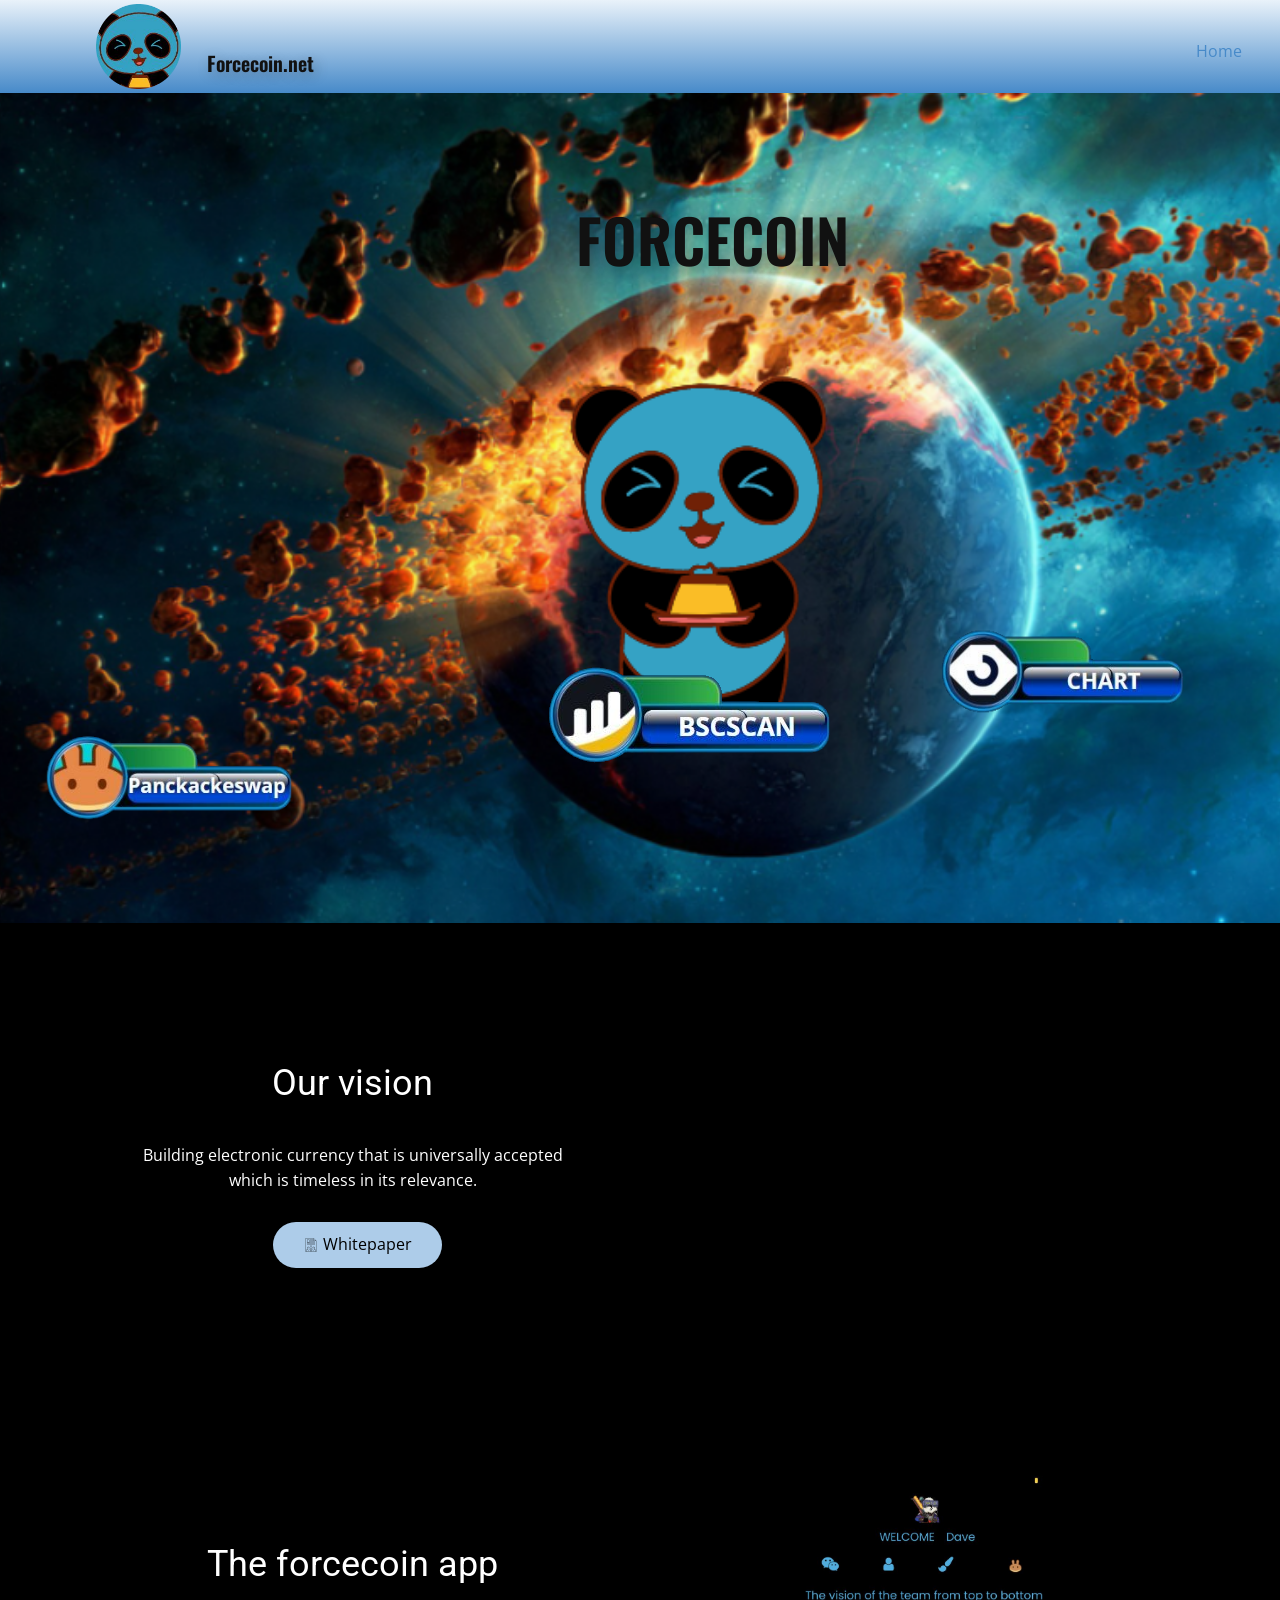
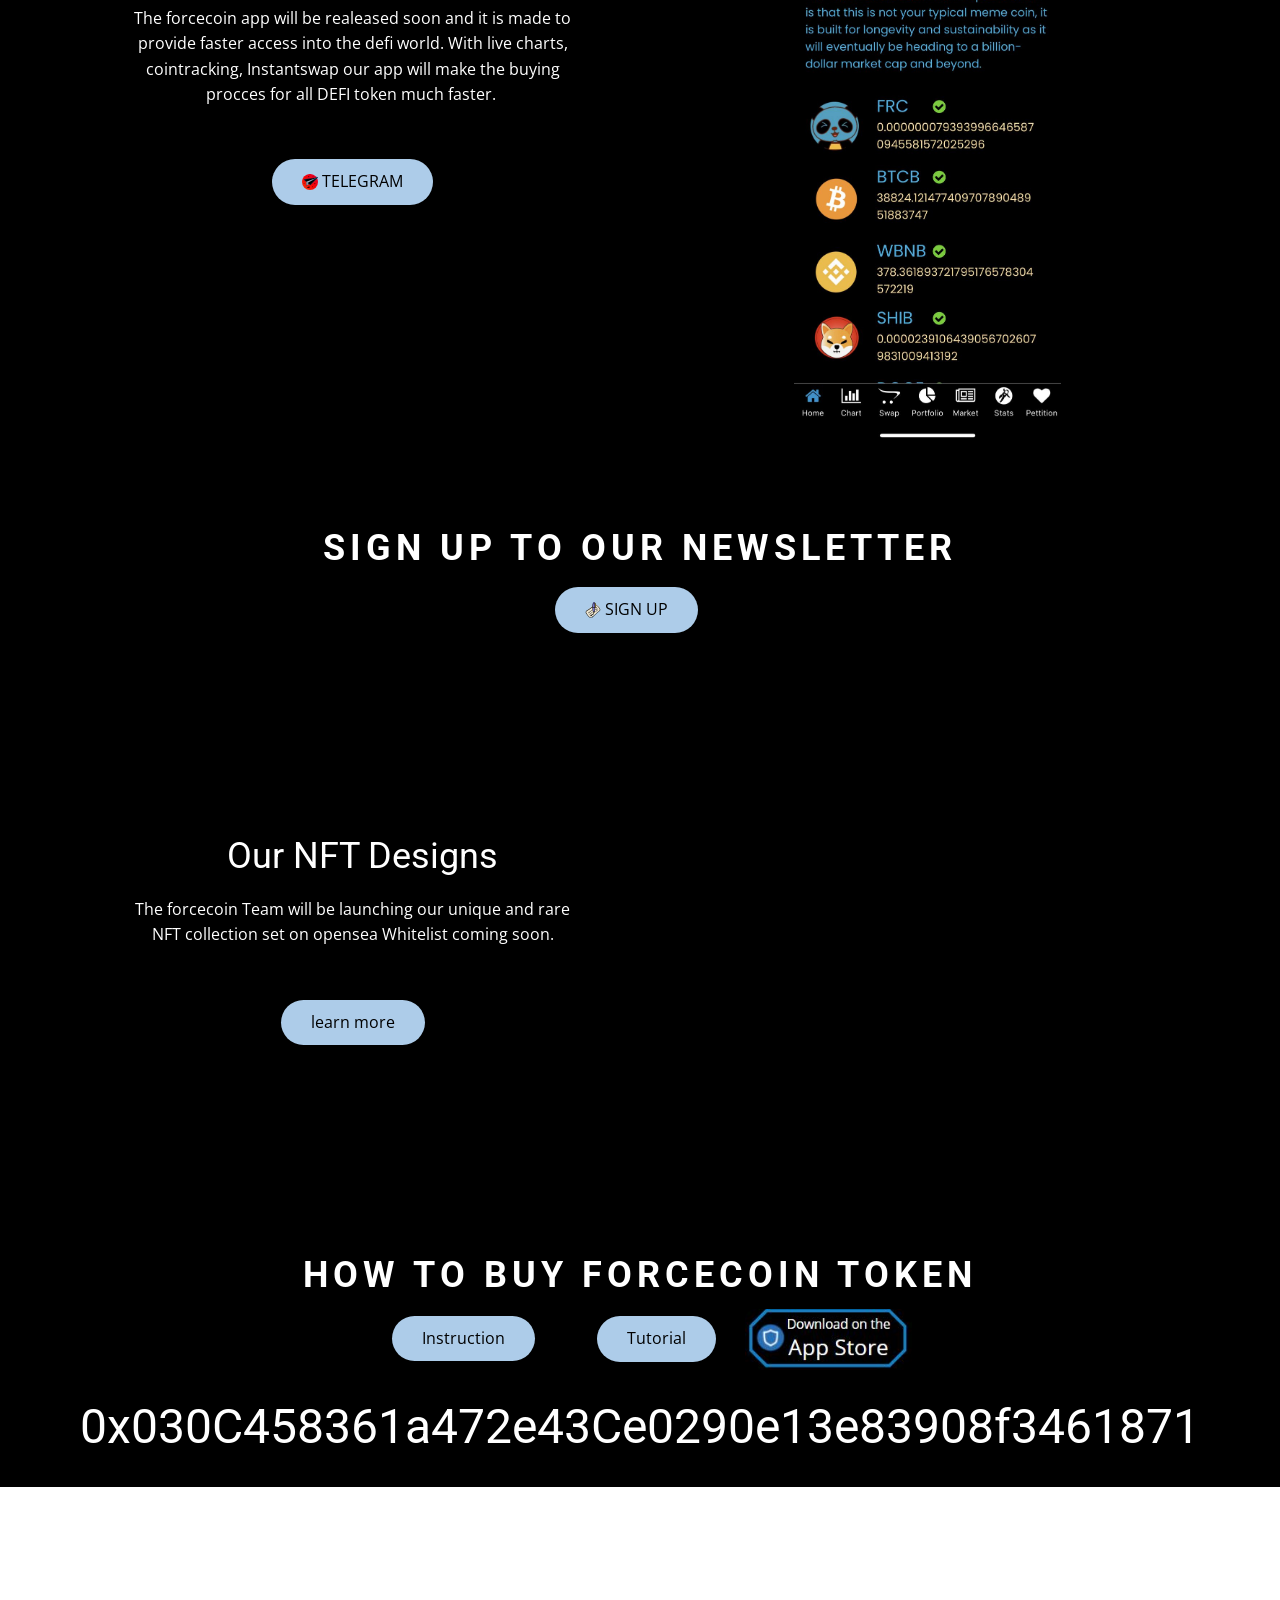
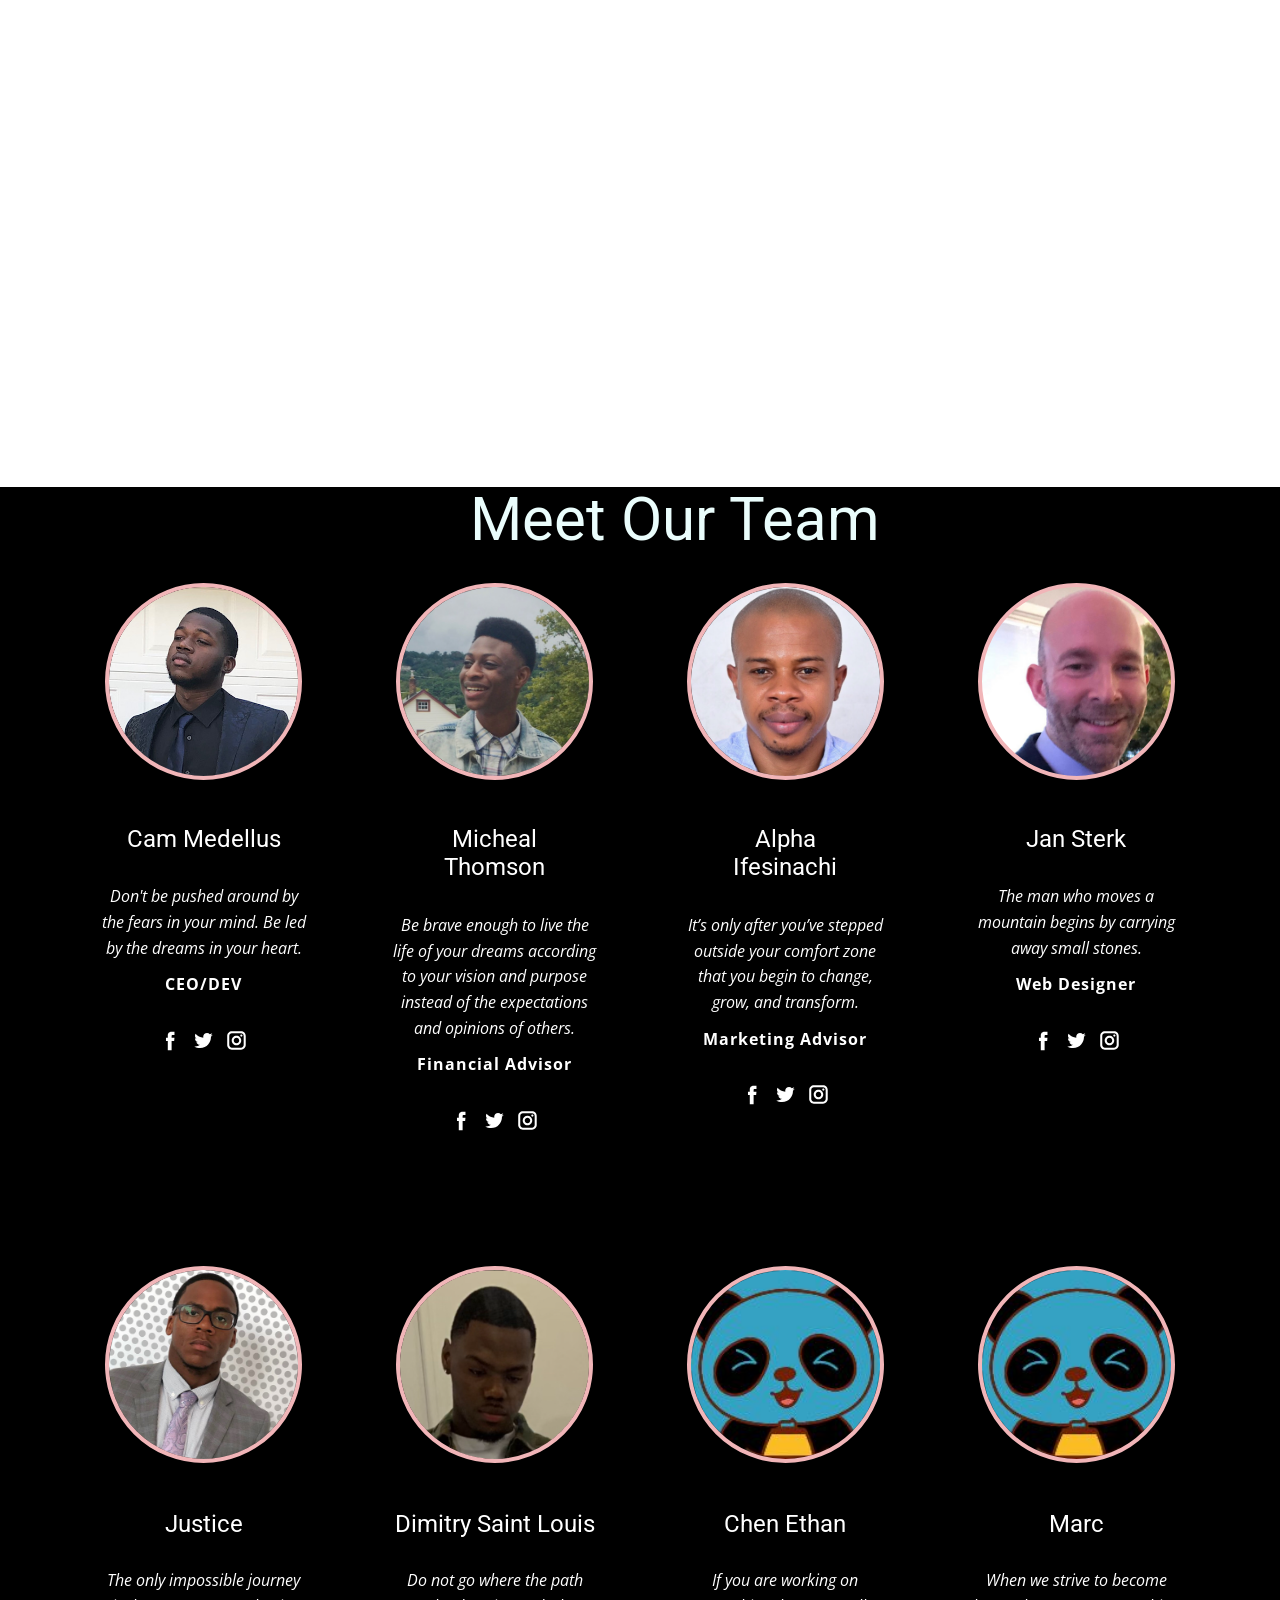
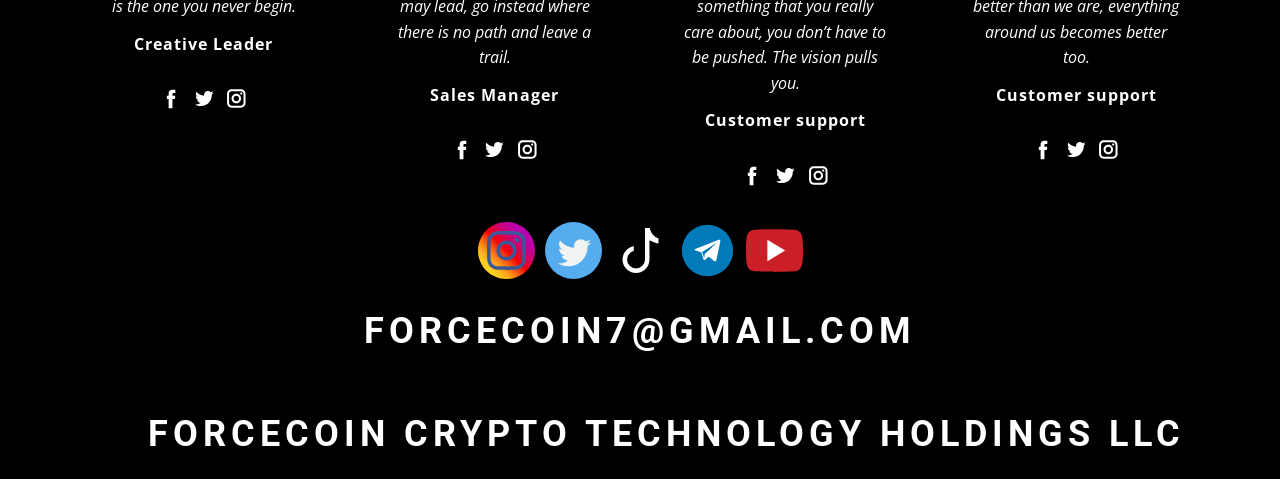
<file: Home.html>
<!DOCTYPE html>
<html style="font-size: 16px;">
  <head>
    <meta name="viewport" content="width=device-width, initial-scale=1.0">
    <meta charset="utf-8">
    <meta name="keywords" content="Forcecoin, Follow us, Forcecoin for everyone, VIDEO GUIGE">
    <meta name="description" content="">
    <meta name="page_type" content="np-template-header-footer-from-plugin">
    <title>Home</title>
    <link rel="stylesheet" href="nicepage.css" media="screen">
<link rel="stylesheet" href="Home.css" media="screen">
    <script class="u-script" type="text/javascript" src="jquery.js" defer=""></script>
    <script class="u-script" type="text/javascript" src="nicepage.js" defer=""></script>
    <meta name="generator" content="Nicepage 4.0.3, nicepage.com">
    <link id="u-theme-google-font" rel="stylesheet" href="https://fonts.googleapis.com/css?family=Roboto:100,100i,300,300i,400,400i,500,500i,700,700i,900,900i|Open+Sans:300,300i,400,400i,600,600i,700,700i,800,800i">
    <link id="u-page-google-font" rel="stylesheet" href="https://fonts.googleapis.com/css?family=Oswald:200,300,400,500,600,700">
    
    
    
    
    
    
    
    
    
    
    
    <script type="application/ld+json">{
		"@context": "http://schema.org",
		"@type": "Organization",
		"name": "",
		"logo": "images/sa-modified2.png"
}</script>
    <meta name="theme-color" content="#478ac9">
    <meta property="og:title" content="Home">
    <meta property="og:type" content="website">
  </head>
  <body class="u-body"><header class="u-clearfix u-gradient u-header u-header" id="sec-3d0f"><div class="u-clearfix u-sheet u-valign-middle u-sheet-1">
        <a href="https://forcecoin.net" class="u-image u-logo u-image-1" data-image-width="160" data-image-height="160" title="logo">
          <img src="images/sa-modified2.png" class="u-logo-image u-logo-image-1">
        </a>
        <h1 class="u-custom-font u-font-oswald u-text u-text-1">Forcecoin.net </h1>
        <nav class="u-menu u-menu-dropdown u-offcanvas u-menu-1">
          <div class="menu-collapse" style="font-size: 1rem; letter-spacing: 0px;">
            <a class="u-button-style u-custom-left-right-menu-spacing u-custom-padding-bottom u-custom-top-bottom-menu-spacing u-nav-link u-text-active-palette-1-base u-text-hover-palette-2-base" href="#">
              <svg><use xmlns:xlink="http://www.w3.org/1999/xlink" xlink:href="#menu-hamburger"></use></svg>
              <svg version="1.1" xmlns="http://www.w3.org/2000/svg" xmlns:xlink="http://www.w3.org/1999/xlink"><defs><symbol id="menu-hamburger" viewBox="0 0 16 16" style="width: 16px; height: 16px;"><rect y="1" width="16" height="2"></rect><rect y="7" width="16" height="2"></rect><rect y="13" width="16" height="2"></rect>
</symbol>
</defs></svg>
            </a>
          </div>
          <div class="u-custom-menu u-nav-container">
            <ul class="u-nav u-unstyled u-nav-1"><li class="u-nav-item"><a class="u-button-style u-nav-link u-text-active-palette-1-base u-text-hover-palette-2-base" href="Home.html" style="padding: 10px 20px;">Home</a>
</li></ul>
          </div>
          <div class="u-custom-menu u-nav-container-collapse">
            <div class="u-black u-container-style u-inner-container-layout u-opacity u-opacity-95 u-sidenav">
              <div class="u-inner-container-layout u-sidenav-overflow">
                <div class="u-menu-close"></div>
                <ul class="u-align-center u-nav u-popupmenu-items u-unstyled u-nav-2"><li class="u-nav-item"><a class="u-button-style u-nav-link" href="Home.html" style="padding: 10px 20px;">Home</a>
</li></ul>
              </div>
            </div>
            <div class="u-black u-menu-overlay u-opacity u-opacity-70"></div>
          </div>
        </nav>
      </div></header>
    <section class="u-align-center u-clearfix u-image u-section-1" id="carousel_0518" data-image-width="882" data-image-height="492">
      <div class="u-align-left u-clearfix u-sheet u-sheet-1">
        <h1 class="u-custom-font u-font-oswald u-text u-text-1">FORCECOIN&nbsp;</h1>
        <img class="u-image u-image-default u-image-1" src="images/sa4.png" alt="" data-image-width="432" data-image-height="202" data-href="https://bscscan.com/token/0x030c458361a472e43ce0290e13e83908f3461871">
        <img class="u-image u-image-default u-image-2" src="images/chartimg.png" alt="" data-image-width="367" data-image-height="158" data-href="https://beta.bogged.finance/?c=bsc&amp;t=0x030C458361a472e43Ce0290e13e83908f3461871">
        <img class="u-image u-image-default u-image-3" src="images/sa2.png" alt="" data-image-width="434" data-image-height="135" data-href="https://pancakeswap.finance/swap?outputCurrency=0x030C458361a472e43Ce0290e13e83908f3461871">
      </div>
    </section>
    <section class="u-black u-clearfix u-section-2" id="carousel_2879">
      <script defer src="https://www.livecoinwatch.com/static/lcw-widget.js"></script> <div class="livecoinwatch-widget-5" lcw-base="USD" lcw-color-tx="#999999" lcw-marquee-1="coins" lcw-marquee-2="movers" lcw-marquee-items="10" ></div>
      <div class="u-clearfix u-sheet u-sheet-1">
      <div class="u-clearfix u-sheet u-sheet-1">
        <div class="u-clearfix u-expanded-width u-gutter-10 u-layout-wrap u-layout-wrap-1">
          <div class="u-layout" style="">
            <div class="u-layout-row" style="">
              <div class="u-container-style u-layout-cell u-left-cell u-size-30 u-size-xs-60 u-layout-cell-1" src="">
                <div class="u-container-layout u-container-layout-1">
                  <h2 class="u-align-center u-text u-text-default u-text-white u-text-1">Our vision</h2>
                  <p class="u-align-center u-text u-text-body-alt-color u-text-2"> Building electronic currency that is universally accepted which is timeless in its relevance.</p>
                  <a href="https://github.com/forcecoin7/123/raw/main/FORCECOIN%20WHITE%20PAPER%20(1).pdf" class="u-btn u-btn-round u-button-style u-radius-50 u-btn-1"><span class="u-icon u-icon-1"><svg class="u-svg-content" viewBox="0 0 64 64" style="width: 1em; height: 1em;"><g id="content_x2C__management"><g><rect fill="currentColor" height="1" width="14" x="28" y="15"></rect><rect fill="currentColor" height="1" width="20" x="28" y="19"></rect><path d="M43,5H10v54h44V16L43,5z M51.586,15H44V7.414L51.586,15z M53,58H11V6h31.586H43v10h10V58z" fill="currentColor"></path><rect fill="currentColor" height="1" width="32" x="16" y="31"></rect><rect fill="currentColor" height="1" width="32" x="16" y="27"></rect><rect fill="currentColor" height="1" width="32" x="16" y="23"></rect><path d="M26,11H16v10h10V11z M25,20h-8v-8h8V20z" fill="currentColor"></path><path d="M32,50c-2.207,0-4,1.793-4,4c0,1.201,0.542,2.267,1.382,3H32c-1.654,0-3-1.346-3-3s1.346-3,3-3    c1.656,0,3,1.346,3,3s-1.344,3-3,3h2.619C35.459,56.267,36,55.201,36,54C36,51.793,34.209,50,32,50z" fill="currentColor"></path><path d="M32,44.963c-4.967,0-9,4.05-9,9.037c0,1.053,0.189,2.06,0.52,3h1.069C24.212,56.072,24,55.062,24,54    c0-4.413,3.587-8,8-8c4.418,0,8,3.587,8,8c0,1.062-0.212,2.072-0.588,3h1.068c0.33-0.94,0.52-1.947,0.52-3    C41,49.013,36.967,44.963,32,44.963z" fill="currentColor"></path><path d="M45.436,50.092c-0.289-0.993-0.679-1.943-1.169-2.832c0.126-0.156,0.243-0.308,0.335-0.438l2.373-3.322    c0.32-0.447,0.264-1.132-0.125-1.521l-2.828-2.828c-0.221-0.219-0.533-0.332-0.846-0.332c-0.241,0-0.48,0.067-0.676,0.207    l-3.322,2.373c-0.13,0.092-0.281,0.209-0.438,0.335c-0.889-0.49-1.839-0.88-2.832-1.169c-0.022-0.201-0.047-0.393-0.072-0.551    l-0.672-4.027C35.074,35.443,34.55,35,34,35h-4c-0.55,0-1.074,0.443-1.164,0.986l-0.672,4.027c-0.025,0.158-0.05,0.35-0.072,0.552    c-0.993,0.289-1.942,0.679-2.831,1.169c-0.157-0.126-0.309-0.244-0.438-0.336L21.5,39.025c-0.195-0.14-0.435-0.207-0.676-0.207    c-0.312,0-0.625,0.113-0.845,0.332l-2.828,2.828c-0.389,0.39-0.446,1.074-0.126,1.521l2.373,3.322    c0.093,0.13,0.21,0.281,0.336,0.438c-0.49,0.889-0.88,1.838-1.169,2.831c-0.202,0.022-0.393,0.047-0.552,0.072l-4.027,0.672    C13.444,50.926,13,51.45,13,52v4c0,0.401,0.239,0.785,0.578,1h5.765l-0.003-0.012l-0.663-0.074    c-0.182-0.02-0.355-0.041-0.498-0.064l-4.028-0.672C14.09,56.168,14,56.061,14,56v-3.999c0-0.062,0.09-0.169,0.151-0.179    l4.027-0.672c0.143-0.023,0.316-0.045,0.499-0.064l0.663-0.074l0.186-0.641c0.271-0.93,0.636-1.813,1.084-2.627l0.323-0.586    l-0.418-0.523c-0.113-0.141-0.219-0.277-0.303-0.394l-2.374-3.323c-0.036-0.049-0.023-0.188,0.02-0.232l2.828-2.827    c0.017-0.017,0.071-0.04,0.139-0.04c0.048,0,0.083,0.012,0.095,0.021l3.322,2.373c0.117,0.083,0.253,0.189,0.394,0.303    l0.523,0.419l0.586-0.324c0.813-0.448,1.697-0.813,2.627-1.084l0.641-0.186l0.074-0.664c0.02-0.182,0.041-0.355,0.064-0.498    l0.672-4.027C29.832,36.09,29.938,36,30,36h4c0.062,0,0.168,0.09,0.178,0.15l0.672,4.027c0.023,0.143,0.045,0.316,0.064,0.498    l0.074,0.663l0.641,0.187c0.93,0.27,1.814,0.635,2.629,1.084l0.587,0.323l0.522-0.419c0.141-0.113,0.275-0.219,0.392-0.302    l3.323-2.374c0.012-0.008,0.046-0.02,0.094-0.02c0.067,0,0.121,0.023,0.139,0.039l2.827,2.828c0.044,0.044,0.056,0.184,0.02,0.233    l-2.373,3.322c-0.083,0.116-0.188,0.253-0.302,0.394l-0.418,0.521l0.322,0.586c0.449,0.813,0.813,1.697,1.084,2.629l0.187,0.641    l0.663,0.074c0.182,0.02,0.355,0.041,0.498,0.064l4.027,0.672C49.91,51.832,50,51.939,50,52v3.999c0,0.062-0.09,0.169-0.15,0.179    l-4.027,0.672c-0.143,0.023-0.316,0.045-0.498,0.064l-0.663,0.074L44.658,57h5.764C50.761,56.785,51,56.401,51,56v-4    c0-0.55-0.443-1.074-0.986-1.164l-4.027-0.672C45.828,50.139,45.637,50.114,45.436,50.092z" fill="currentColor"></path><rect fill="currentColor" height="1" width="13.938" x="28" y="11"></rect>
</g>
</g></svg><img></span>&nbsp;Whitepaper
                  </a>
                </div>
              </div>
              <div class="u-container-style u-layout-cell u-right-cell u-size-30 u-size-xs-60 u-video u-video-contain u-video-1" src="">
                <div style="" class="u-align-left u-background-video u-expanded">
                  <div class="embed-responsive embed-responsive-1">
                    <iframe style="position: absolute;top: 0;left: 0;width: 100%;height: 100%;" class="embed-responsive-item" src="https://beta.bogged.finance/?c=bsc&amp;t=0x030C458361a472e43Ce0290e13e83908f3461871&amp;embed=1&amp;hidebuttons=1&amp;autoplay=1" data-autoplay="1" frameborder="0" allowfullscreen=""></iframe>
                  </div>
                </div>
                <div class="u-container-layout u-valign-middle u-container-layout-2" src=""></div>
              </div>
            </div>
          </div>
        </div>
      </div>
    </section>
    <section class="u-black u-clearfix u-section-3" id="sec-5068">
      <div class="u-clearfix u-sheet u-sheet-1">
        <div class="u-clearfix u-expanded-width u-gutter-10 u-layout-wrap u-layout-wrap-1">
          <div class="u-layout" style="">
            <div class="u-layout-row" style="">
              <div class="u-container-style u-layout-cell u-left-cell u-size-30 u-size-xs-60 u-layout-cell-1" src="">
                <div class="u-container-layout u-container-layout-1">
                  <h2 class="u-align-center u-text u-text-default-lg u-text-default-md u-text-default-sm u-text-default-xl u-text-white u-text-1">The forcecoin app</h2>
                  <p class="u-align-center u-text u-text-white u-text-2"> The forcecoin app will be realeased soon and it is made to provide faster access into the defi world. With live charts, cointracking, Instantswap our app will make the buying procces for all DEFI token much faster.&nbsp;</p>
                  <a href="https://t.me/joinchat/Tk9tZFCPT9AyZmRh/?hl=en" class="u-btn u-btn-round u-button-style u-radius-50 u-btn-1"><span class="u-icon u-icon-1"><svg class="u-svg-content" viewBox="0 0 128 128" style="width: 1em; height: 1em;"><style type="text/css"> .st0{fill:#6AE5E1;}
	.st1{fill:#FFFFFF;}
	.st2{fill:#D4D6D6;}
	.st3{fill:#074370;}
	.st4{fill:#EAEAEA;}
	.st5{opacity:0.5;fill:#0C508E;} </style><g><circle class="st0" cx="64" cy="63.8" r="64"></circle><polygon class="st1" points="126.2,27.2 35.4,61.7 37.7,91.3  "></polygon><polygon class="st2" points="55,79.6 37,91.6 44.8,69.8  "></polygon><path class="st3" d="M37.7,92.3c-0.3,0-0.6-0.1-0.8-0.4c-0.3-0.4-0.2-1.1,0.2-1.4l88.5-64.1c0.4-0.3,1.1-0.2,1.4,0.2   c0.3,0.4,0.2,1.1-0.2,1.4L38.2,92.1C38.1,92.3,37.9,92.3,37.7,92.3z"></path><polygon class="st1" points="14.2,43.3 126.2,27.2 66.4,88.3  "></polygon><polygon class="st4" points="121.3,29.2 35.3,62.8 37,92.2 45.7,69.2  "></polygon><path class="st3" d="M66.4,89.3c-0.2,0-0.5-0.1-0.7-0.2L43.9,70.3c-0.4-0.4-0.5-1-0.1-1.4c0.4-0.4,1-0.5,1.4-0.1L66.3,87l57-58.3   L16.5,44l20.4,17.6c0.4,0.4,0.5,1,0.1,1.4c-0.4,0.4-1,0.5-1.4,0.1l-22-19c-0.3-0.3-0.4-0.7-0.3-1c0.1-0.4,0.4-0.7,0.8-0.7L126,26.3   c0.4-0.1,0.8,0.2,1,0.5c0.2,0.4,0.1,0.8-0.2,1.2L67.1,89C66.9,89.2,66.7,89.3,66.4,89.3z"></path><path class="st3" d="M37.7,92.3c-0.1,0-0.2,0-0.3,0c-0.5-0.2-0.8-0.7-0.7-1.3l7-22.4c0.1-0.3,0.3-0.5,0.5-0.6l63.7-32.5L37.5,63   c-0.5,0.2-1.1-0.1-1.3-0.6c-0.2-0.5,0.1-1.1,0.6-1.3l89-34.8c0.5-0.2,1.1,0,1.3,0.5c0.2,0.5,0,1.1-0.5,1.3L45.4,69.6l-6.8,22   C38.5,92.1,38.1,92.3,37.7,92.3z"></path><path class="st3" d="M37.7,92.3c-0.5,0-1-0.4-1-0.9l-2.3-29.7c0-0.6,0.4-1,0.9-1.1c0.6,0,1,0.4,1.1,0.9l2.3,29.7   C38.7,91.8,38.3,92.3,37.7,92.3C37.7,92.3,37.7,92.3,37.7,92.3z"></path><path class="st5" d="M76.9,38.9c-0.5,0-0.9-0.4-1-0.8c-0.1-0.5,0.3-1.1,0.8-1.1l13.3-2.1c0.5-0.1,1.1,0.3,1.1,0.8   c0.1,0.5-0.3,1.1-0.8,1.1l-13.3,2.1C77,38.9,77,38.9,76.9,38.9z"></path><path class="st5" d="M25.2,47.1c-0.5,0-0.9-0.4-1-0.8c-0.1-0.5,0.3-1.1,0.8-1.1l39.7-6.3c0.5-0.1,1.1,0.3,1.1,0.8   c0.1,0.5-0.3,1.1-0.8,1.1l-39.7,6.3C25.4,47.1,25.3,47.1,25.2,47.1z"></path><path class="st5" d="M67,81.8c-0.3,0-0.5-0.1-0.7-0.3c-0.4-0.4-0.4-1,0-1.4l28-27c0.4-0.4,1-0.4,1.4,0c0.4,0.4,0.4,1,0,1.4l-28,27   C67.5,81.7,67.2,81.8,67,81.8z"></path><path class="st1" d="M17,79c-2.2,0-4-1.8-4-4c0-2.2,1.8-4,4-4c2.2,0,4,1.8,4,4C21,77.2,19.2,79,17,79z M17,72.9   c-1.2,0-2.1,1-2.1,2.1c0,1.2,1,2.1,2.1,2.1c1.2,0,2.1-1,2.1-2.1C19.1,73.8,18.2,72.9,17,72.9z"></path><path class="st1" d="M84,106c-2.2,0-4-1.8-4-4c0-2.2,1.8-4,4-4c2.2,0,4,1.8,4,4C88,104.2,86.2,106,84,106z M84,99.9   c-1.2,0-2.1,1-2.1,2.1c0,1.2,1,2.1,2.1,2.1c1.2,0,2.1-1,2.1-2.1C86.1,100.8,85.2,99.9,84,99.9z"></path><path class="st1" d="M88,25c-2.2,0-4-1.8-4-4c0-2.2,1.8-4,4-4c2.2,0,4,1.8,4,4C92,23.2,90.2,25,88,25z M88,18.9   c-1.2,0-2.1,1-2.1,2.1c0,1.2,1,2.1,2.1,2.1c1.2,0,2.1-1,2.1-2.1C90.1,19.8,89.2,18.9,88,18.9z"></path><path class="st1" d="M59.8,21.2c0-0.4-0.4-0.8-1-0.9l-1.9-0.3c-0.5-0.1-1.1-0.6-1.1-1.1l-0.3-1.9c-0.1-0.5-0.5-1-0.9-1   s-0.8,0.4-0.9,1l-0.3,1.9c-0.1,0.5-0.6,1.1-1.1,1.1l-1.9,0.3c-0.5,0.1-1,0.5-1,0.9s0.4,0.8,1,0.9l1.9,0.3c0.5,0.1,1.1,0.6,1.1,1.1   l0.3,1.9c0.1,0.5,0.5,1,0.9,1s0.8-0.4,0.8-1l0.3-2.1c0.1-0.5,0.6-1,1.1-1.1l1.8-0.1C59.3,22,59.8,21.6,59.8,21.2z"></path><path class="st1" d="M108.5,76.8c0-0.4-0.4-0.8-1-0.9l-1.9-0.3c-0.5-0.1-1.1-0.6-1.1-1.1l-0.3-1.9c-0.1-0.5-0.5-1-0.9-1   c-0.4,0-0.8,0.4-0.9,1l-0.3,1.9c-0.1,0.5-0.6,1.1-1.1,1.1l-1.9,0.3c-0.5,0.1-1,0.5-1,0.9c0,0.4,0.4,0.8,1,0.9l1.9,0.3   c0.5,0.1,1.1,0.6,1.1,1.1l0.3,1.9c0.1,0.5,0.5,1,0.9,1c0.4,0,0.8-0.4,0.8-1l0.3-2.1c0.1-0.5,0.6-1,1.1-1.1l1.8-0.1   C108.1,77.5,108.5,77.2,108.5,76.8z"></path><path class="st1" d="M39,107c0,1.1,1.7,2,3.3,2h13.9c1.7,0,2.7-0.9,2.7-2s1.6-2,3-2c1.4,0,2-0.9,2-2s-1-2-2.7-2H51   c-1.7,0-3,0.9-3,2s-1,2-2.7,2h-3C40.7,105,39,105.9,39,107z"></path>
</g></svg><img></span>&nbsp;TELEGRAM
                  </a>
                </div>
              </div>
              <div class="u-align-left u-container-style u-layout-cell u-right-cell u-size-30 u-size-xs-60 u-layout-cell-2" src="">
                <div class="u-container-layout u-container-layout-2" src="">
                  <img class="u-absolute-hcenter u-expanded-height u-image u-image-contain u-image-default u-image-1" src="images/IMG_3975.PNG" alt="" data-image-width="739" data-image-height="1600">
                </div>
              </div>
            </div>
          </div>
        </div>
      </div>
    </section>
    <section class="u-align-center u-black u-clearfix u-section-4" id="sec-5108">
      <div class="u-clearfix u-sheet u-sheet-1">
        <h2 class="u-text u-text-white u-text-1">sIGN UP TO OUR NEWSLETTER</h2>
        <a href="https://linktr.ee/forcecoin.net" class="u-btn u-btn-round u-button-style u-radius-50 u-btn-1"><span class="u-icon u-icon-1"><svg class="u-svg-content" viewBox="0 0 93 101.809" style="width: 1em; height: 1em;"><g id="Layer_2"><g id="fill"><path d="M86.886,34a50.071,50.071,0,0,0-8.237-9.378,27.421,27.421,0,0,0-7.062-5.837c-7.511-4.107-16.267-.978-23.274,2.73-8.685,4.6-14.747,12.136-22.009,18.509-5.745,5.041-12.334,8.5-17.451,14.079A4.975,4.975,0,0,0,3.4,56.672c-4.078,7.069-1.612,14.435,2.739,20.72a89.2,89.2,0,0,0,16.828,18.65c6.942,5.6,12.911,3.439,19.161-1.81Q52.451,85.56,62.375,76.42c.8-.737,1.588-1.5,2.388-2.236a5.127,5.127,0,0,0,2.965-1.639,130.094,130.094,0,0,1,10.411-9.861,5.307,5.307,0,0,0,4.1-1.478,57.5,57.5,0,0,0,6.79-6.98A4.67,4.67,0,0,0,91.5,51.949C94.822,45.246,90.743,39.471,86.886,34Z" style="fill:#efe7d2"></path><path d="M58.323,29.066c-.23-5.489-.332-11.018-.774-16.495-.28-3.465-1.145-6.344-4.615-7.613a3.4,3.4,0,0,0-3.4.9c-2.148,2.57-2.634,5.988-3.052,9.232a158.4,158.4,0,0,0-1.172,15.828,184.781,184.781,0,0,0,1.8,30.355c.406,2.951,3.51,3.1,5.377,1.577,1.8.828,4.17.338,4.7-2.144C59.4,50.262,58.765,39.657,58.323,29.066Z" style="fill:#7b78cc"></path><path d="M65.319,34.069c-.019-.006-.036-.018-.055-.026a1.691,1.691,0,0,0-.311-.164c-.016-.007-.028-.017-.044-.024-3.39-2.279-.887-16.077-1.231-19.245-.419-3.859-1.692-7.592-5.395-9.3-1.043-.481-2.73.346-2.2,1.694,2.773,7.1,2.424,13.377,2.579,20.772.083,3.914,1.408,7.09,4.953,8.754a5.271,5.271,0,0,0,.91.432C66.343,37.611,67.127,34.714,65.319,34.069Z" style="fill:#fdb913"></path><path d="M53.657,64.25a1.515,1.515,0,0,0-1.446-1.1,1.408,1.408,0,0,0-.495.089A1.388,1.388,0,0,0,50.923,63a1.509,1.509,0,0,0-1.5,1.5c-.016.014-.034.024-.049.039a1.529,1.529,0,0,0,0,2.122,11.27,11.27,0,0,1,1.258,1.766,1.5,1.5,0,0,0,1.494.716,1.559,1.559,0,0,0,1.247-1.075A6.439,6.439,0,0,0,53.657,64.25Z" style="fill:#fdb913"></path><path d="M49.911.813C46.042,2.686,44.955,8.071,44.5,11.869a106.409,106.409,0,0,0-.326,19.461c.285,4.474,7.287,4.506,7,0-.415-6.5-.91-13.857.49-20.3.073,1.015.174,2.035.187,2.951.053,3.839-.107,7.666-.385,11.494-.326,4.494,6.676,4.474,7,0C58.807,20.737,61.606-4.848,49.911.813Z" style="fill:#7b78cc"></path>
</g><g id="line_copy"><path d="M31.017,101.809a16.349,16.349,0,0,0,7.933-2.481,51.309,51.309,0,0,0,6.488-4.6c7.288-5.858,14.167-12.16,21.156-18.238,6.629-5.77,12.744-11.94,19.612-17.066a28.123,28.123,0,0,0,4.3-3.67,10.469,10.469,0,0,0,1.7-2.531,8.4,8.4,0,0,0,.784-3.2c.006-.138.009-.275.009-.41a14.088,14.088,0,0,0-2.194-6.923,55.04,55.04,0,0,0-3.868-5.53c-5.027-6.638-11.6-13.591-18.712-18.219A11.739,11.739,0,0,0,65.7,17.685,17.791,17.791,0,0,0,64.533,12.5a19.913,19.913,0,0,0-3.178-5.79,10.315,10.315,0,0,0-5.97-3.569,1.494,1.494,0,0,0-.618.006,3.473,3.473,0,0,0-1.838-.519,4.66,4.66,0,0,0-2.5.81A9.085,9.085,0,0,0,49.107,4.5,13.085,13.085,0,0,0,46.26,8.7a28.473,28.473,0,0,0-1.942,6.693,32.593,32.593,0,0,0-.411,3.3h0c-.243,4.174-.445,7.619-.6,10.5A416.022,416.022,0,0,1,6.8,54.843a16.593,16.593,0,0,0-5.1,4.571A9.414,9.414,0,0,0,0,64.829a13.369,13.369,0,0,0,1.04,4.9,29.99,29.99,0,0,0,2.732,5.126A123.093,123.093,0,0,0,24.226,99.109L25.235,98l-1.009,1.11A9.87,9.87,0,0,0,31.017,101.809Zm31.73-82.761a33.648,33.648,0,0,1-.351,4.245c-.19,1.5-.41,3.109-.5,4.916h0c-.007.16-.011.32-.011.48a7.239,7.239,0,0,0,.614,3.043,6.84,6.84,0,0,0,1.8,2.346,5.394,5.394,0,0,0,.974.644c.36.189.651.343.807.446a2.732,2.732,0,0,1-.23.42,2.014,2.014,0,0,1-.657.679,1.107,1.107,0,0,1-.576.151,2.7,2.7,0,0,1-1.271-.405,8.158,8.158,0,0,1-2.958-3.229,3.719,3.719,0,0,1-.339-.963,1.469,1.469,0,0,0-.284-.645q-.021-1.164-.046-2.354c-.083-3.8-.2-7.741-.376-11.178a79.43,79.43,0,0,0-.711-8.2,10.306,10.306,0,0,0-.493-1.724,8.847,8.847,0,0,1,.924.932,17.059,17.059,0,0,1,2.668,4.927A14.782,14.782,0,0,1,62.747,19.048ZM56.908,44.531c0,.252,0,.56,0,.919a67.66,67.66,0,0,1-.53,8.788A40.769,40.769,0,0,1,54.946,61a15.565,15.565,0,0,0-2.261-.186,15.74,15.74,0,0,0-3.831.475,73.837,73.837,0,0,1-2.932-20.754q-.007-.447-.008-.942c0-.433,0-.9.014-1.4a1.516,1.516,0,0,0,.177-.238,2.216,2.216,0,0,1,.474-.18,19.578,19.578,0,0,1,5.505-.787,19.185,19.185,0,0,1,4.774.61C56.9,41.215,56.905,43.887,56.908,44.531ZM52.2,66.742a2.061,2.061,0,0,1-.448.4l-.092.044-.083-.044a2.318,2.318,0,0,1-.54-.578,10.21,10.21,0,0,1-1.015-1.926c-.067-.159-.127-.33-.191-.494a12.775,12.775,0,0,1,2.854-.332c.4,0,.79.03,1.182.067-.164.365-.333.726-.514,1.073A9.2,9.2,0,0,1,52.2,66.742ZM46.9,18.868v-.017a32.369,32.369,0,0,1,.816-5.1,22.024,22.024,0,0,1,1.332-3.945,9.995,9.995,0,0,1,2.11-3.122,6.264,6.264,0,0,1,.887-.722,1.782,1.782,0,0,1,.881-.335l.1.008a.575.575,0,0,1,.241.1,2.847,2.847,0,0,1,.492.439,7.784,7.784,0,0,1,1.522,2.46,7.227,7.227,0,0,1,.39,1.307v0a77.589,77.589,0,0,1,.672,7.847c.259,5.137.4,11.472.472,16.7a22.257,22.257,0,0,0-4.735-.511,22.565,22.565,0,0,0-6.05.832c.152-3.677.445-8.721.868-15.951l-1.5-.088ZM6.293,73.23a27.029,27.029,0,0,1-2.463-4.6,10.37,10.37,0,0,1-.83-3.8,6.381,6.381,0,0,1,1.177-3.722,13.706,13.706,0,0,1,4.2-3.715A414.21,414.21,0,0,0,43.105,33.144c-.125,2.687-.191,4.757-.191,6.445q0,.52.008,1A75.837,75.837,0,0,0,46.284,63.13a24.694,24.694,0,0,0,1.754,4.291A7.3,7.3,0,0,0,49.4,69.23a4.208,4.208,0,0,0,.614.458c-.01.213-.021.427-.032.64a1.188,1.188,0,0,0-.666.7,1.489,1.489,0,0,0-1.1,1.542q.074,1.026.146,2.05c-.067-.023-.132-.046-.206-.066a2.539,2.539,0,0,0-.6-.073,2.724,2.724,0,0,0-1.385.388,2.842,2.842,0,0,0-.963.933,3.331,3.331,0,0,0-.441,1.179,6.684,6.684,0,0,0-.087.887q-.057,1.167-.113,2.336v0c0,.029,0,.045,0,.07a1.1,1.1,0,0,1-.392-.143,4.942,4.942,0,0,1-.724-.629,8.057,8.057,0,0,0-1.17-1,4.067,4.067,0,0,0-2.212-.672,3.166,3.166,0,0,0-1.094.186,2.633,2.633,0,0,0-1.067.716,2.72,2.72,0,0,0-.61,1.205,4.833,4.833,0,0,0-.106.871q-.129,2.551-.257,5.1l-2.589-3.272a3.812,3.812,0,0,0-.691-.692,2.387,2.387,0,0,0-1.436-.5,2.2,2.2,0,0,0-1.342.459,2.412,2.412,0,0,0-.762,1.069,3.319,3.319,0,0,0-.194.923c-.016.236-.024.471-.024.7a10.645,10.645,0,0,0,1.276,5.026A1.5,1.5,0,0,0,33.8,88.2h0a7.76,7.76,0,0,1-.814-2.431l2.516,3.181,0,0a3.571,3.571,0,0,0,.634.641,2.3,2.3,0,0,0,1.388.487h.032A2.153,2.153,0,0,0,38.77,89.7a2.43,2.43,0,0,0,.873-1.176,3.5,3.5,0,0,0,.2-1.024q.165-3.273.33-6.542c0-.049.005-.08.008-.12A1.159,1.159,0,0,1,40.6,81a5.353,5.353,0,0,1,.735.646,7.618,7.618,0,0,0,1.19,1,4.032,4.032,0,0,0,2.157.637,3.2,3.2,0,0,0,1.134-.2,2.613,2.613,0,0,0,1.1-.776l0,0a2.694,2.694,0,0,0,.542-1.143,4.861,4.861,0,0,0,.094-.812v0q.056-1.165.113-2.333c.007-.153.016-.269.027-.367.053.035.111.075.175.119a3.8,3.8,0,0,0,.551.31,2.3,2.3,0,0,0,.941.21,2.1,2.1,0,0,0,1.019-.267,2.061,2.061,0,0,0,.918-1.072,2.563,2.563,0,0,0,.156-.917c0-.118-.006-.215-.011-.291v0l-.12-1.677a1.5,1.5,0,0,0,.888-.782,2.369,2.369,0,0,0,.225-.983,1.5,1.5,0,0,0,.5-1.042q.036-.693.07-1.386c.1-.048.2-.1.284-.15A5.713,5.713,0,0,0,54.9,68.169a14.076,14.076,0,0,0,1.115-1.834,36.122,36.122,0,0,0,3.341-11.7,70.823,70.823,0,0,0,.555-9.18c0-.369,0-.684,0-.931,0-.676-.011-3.572-.055-7.456a11.065,11.065,0,0,0,.852.767,8.2,8.2,0,0,0,1.8,1.113,5.27,5.27,0,0,0,2.11.474,4.126,4.126,0,0,0,2.08-.555,4.986,4.986,0,0,0,1.67-1.643,5.409,5.409,0,0,0,.547-1.061,3.248,3.248,0,0,0,.214-1.125,2.62,2.62,0,0,0-.586-1.653,4.507,4.507,0,0,0-1.464-1.1,5.246,5.246,0,0,1-.818-.475,3.822,3.822,0,0,1-1.028-1.32,4.253,4.253,0,0,1-.345-1.8c0-.107,0-.218.009-.335h0c.078-1.647.283-3.166.476-4.68.115-.908.222-1.818.293-2.745a9.875,9.875,0,0,1,.926.53C73.264,25.788,79.68,32.533,84.545,38.97a52.688,52.688,0,0,1,3.666,5.224A11.222,11.222,0,0,1,90,49.613q0,.141-.006.276a5.388,5.388,0,0,1-.507,2.063,8.769,8.769,0,0,1-2.057,2.654,36.482,36.482,0,0,1-3.019,2.41c-7.1,5.309-13.266,11.539-19.786,17.207C57.6,80.335,50.747,86.609,43.559,92.385a48.478,48.478,0,0,1-6.1,4.34,13.485,13.485,0,0,1-6.443,2.084,6.829,6.829,0,0,1-4.774-1.92h0A120.137,120.137,0,0,1,6.293,73.23Z"></path><polygon points="58.632 9.439 58.632 9.44 58.633 9.443 58.632 9.439"></polygon><path d="M39.734,54.565a1.5,1.5,0,1,0-1.9-2.324Q27.592,60.6,16.929,68.428A1.5,1.5,0,1,0,18.7,70.846h0Q29.426,62.977,39.734,54.565Z"></path><path d="M42.041,66.916a1.5,1.5,0,0,0-1.769-2.424L22.649,77.351a1.5,1.5,0,0,0,1.769,2.424h0Z"></path><polygon points="29.908 83.893 29.908 83.892 29.908 83.891 29.908 83.893"></polygon><path d="M64.528,50.82h0L73.9,43.267a1.5,1.5,0,1,0-1.882-2.336l-9.372,7.553a1.5,1.5,0,1,0,1.883,2.336Z"></path><path d="M64.291,62.3h0L79.2,50.093a1.5,1.5,0,0,0-1.9-2.321l-14.9,12.2a1.5,1.5,0,1,0,1.9,2.321Z"></path>
</g>
</g></svg><img></span>&nbsp;SIGN UP
        </a>
      </div>
    </section>
    <section class="u-black u-clearfix u-section-5" id="carousel_12b9">
      <div class="u-clearfix u-sheet u-sheet-1">
        <div class="u-clearfix u-expanded-width u-gutter-10 u-layout-wrap u-layout-wrap-1">
          <div class="u-layout" style="">
            <div class="u-layout-row" style="">
              <div class="u-container-style u-layout-cell u-left-cell u-size-30 u-size-xs-60 u-layout-cell-1" src="">
                <div class="u-container-layout u-container-layout-1">
                  <h2 class="u-align-center u-text u-text-default-lg u-text-default-md u-text-default-sm u-text-default-xl u-text-white u-text-1">Our NFT Designs</h2>
                  <p class="u-align-center u-text u-text-white u-text-2">The forcecoin Team will be launching our unique and rare NFT collection set on opensea Whitelist coming soon.</p>
                  <a href="https://t.me/joinchat/Tk9tZFCPT9AyZmRh/?hl=en" class="u-btn u-btn-round u-button-style u-radius-50 u-btn-1">learn more</a>
                </div>
              </div>
              <div class="u-align-center u-container-style u-layout-cell u-right-cell u-size-30 u-size-xs-60 u-layout-cell-2" src="">
                <div class="u-container-layout u-valign-bottom u-container-layout-2" src="">
                  <div class="u-expanded-width-xs u-video u-video-contain u-video-1">
                    <div class="embed-responsive embed-responsive-1">
                      <iframe style="position: absolute;top: 0;left: 0;width: 100%;height: 100%;" class="embed-responsive-item" src="https://www.youtube.com/embed/pXAozyN8uEw?playlist=pXAozyN8uEw&amp;loop=1&amp;mute=1&amp;showinfo=0&amp;controls=1&amp;start=0&amp;autoplay=1" data-autoplay="1" frameborder="0" allowfullscreen=""></iframe>
                    </div>
                  </div>
                </div>
              </div>
            </div>
          </div>
        </div>
      </div>
    </section>
    <section class="u-align-center u-black u-clearfix u-section-6" id="carousel_81c9">
      <div class="u-clearfix u-sheet u-sheet-1">
        <h2 class="u-text u-text-white u-text-1">How to buy forcecoin token</h2>
        <img class="u-image u-image-round u-preserve-proportions u-radius-10 u-image-1" src="images/sasdasdas.JPG" alt="" data-image-width="202" data-image-height="74" data-href="https://apps.apple.com/us/app/trust-crypto-bitcoin-wallet/id1288339409">
        <a href="https://github.com/forcecoin7/123/raw/main/Forcecoin%20Instructions.pdf" class="u-btn u-btn-round u-button-style u-radius-50 u-btn-1">Instruction</a>
        <a href="https://youtu.be/hdsOAz_fF3I" class="u-btn u-btn-round u-button-style u-radius-50 u-btn-2">Tutorial</a>
        <h1 class="u-text u-text-2"> 0x030C458361a472e43Ce0290e13e83908f3461871</h1>
      </div>
    </section>
    <section class="u-clearfix u-hidden-lg u-hidden-md u-hidden-sm u-hidden-xl u-video u-video-contain-xs u-section-7" id="sec-fc70">
      <div class="u-background-video u-expanded u-video-contain" style="">
        <div class="embed-responsive embed-responsive-1">
          <iframe style="position: absolute;top: 0;left: 0;width: 100%;height: 100%;" class="embed-responsive-item" src="https://www.youtube.com/embed/AqYJRCd0EHo?playlist=AqYJRCd0EHo&amp;loop=1&amp;mute=1&amp;showinfo=0&amp;controls=0&amp;start=0&amp;autoplay=1" data-autoplay="1" frameborder="0" allowfullscreen=""></iframe>
        </div>
      </div>
      <div class="u-clearfix u-sheet u-sheet-1"></div>
    </section>
    <section class="u-clearfix u-video u-video-contain u-section-8" id="sec-fd08">
      <div style="" class="u-align-left u-background-video u-expanded u-left-0">
        <div class="embed-responsive embed-responsive-1">
          <iframe style="position: absolute;top: 0;left: 0;width: 100%;height: 100%;" class="embed-responsive-item" src="https://www.youtube.com/embed/AqYJRCd0EHo?playlist=AqYJRCd0EHo&amp;loop=1&amp;mute=1&amp;showinfo=0&amp;controls=0&amp;start=0&amp;autoplay=1" data-autoplay="1" frameborder="0" allowfullscreen=""></iframe>
        </div>
      </div>
      <div class="u-clearfix u-sheet u-sheet-1"></div>
    </section>
    <section class="u-align-center u-black u-clearfix u-section-9" id="carousel_d634">
      <div class="u-clearfix u-sheet u-sheet-1">
        <h1 class="u-text u-text-palette-4-light-3 u-text-1">Meet Our Team</h1>
        <div class="u-expanded-width u-list u-list-1">
          <div class="u-repeater u-repeater-1">
            <div class="u-align-center u-black u-container-style u-list-item u-radius-15 u-repeater-item u-shape-round u-list-item-1">
              <div class="u-container-layout u-similar-container u-valign-top u-container-layout-1">
                <div class="u-border-4 u-border-palette-2-light-2 u-image u-image-circle u-preserve-proportions u-image-1" alt="" data-image-width="358" data-image-height="358"></div>
                <h4 class="u-text u-text-body-alt-color u-text-2">Cam Medellus</h4>
                <p class="u-text u-text-white u-text-3">Don't be pushed around by the fears in your mind. Be led by the dreams in your heart.</p>
                <p class="u-text u-text-default u-text-white u-text-4"> CEO/DEV</p>
                <div class="u-social-icons u-spacing-10 u-social-icons-1">
                  <a class="u-social-url" title="facebook" target="_blank" href="https://www.instagram.com/forcecoin1/"><span class="u-icon u-social-facebook u-social-icon u-text-white"><svg class="u-svg-link" preserveAspectRatio="xMidYMin slice" viewBox="0 0 112 112" style=""><use xmlns:xlink="http://www.w3.org/1999/xlink" xlink:href="#svg-3d33"></use></svg><svg class="u-svg-content" viewBox="0 0 112 112" x="0" y="0" id="svg-3d33"><path fill="currentColor" d="M75.5,28.8H65.4c-1.5,0-4,0.9-4,4.3v9.4h13.9l-1.5,15.8H61.4v45.1H42.8V58.3h-8.8V42.4h8.8V32.2
c0-7.4,3.4-18.8,18.8-18.8h13.8v15.4H75.5z"></path></svg></span>
                  </a>
                  <a class="u-social-url" title="twitter" target="_blank" href="https://www.instagram.com/forcecoin1/"><span class="u-icon u-social-icon u-social-twitter u-text-white"><svg class="u-svg-link" preserveAspectRatio="xMidYMin slice" viewBox="0 0 112 112" style=""><use xmlns:xlink="http://www.w3.org/1999/xlink" xlink:href="#svg-5bfa"></use></svg><svg class="u-svg-content" viewBox="0 0 112 112" x="0" y="0" id="svg-5bfa"><path fill="currentColor" d="M92.2,38.2c0,0.8,0,1.6,0,2.3c0,24.3-18.6,52.4-52.6,52.4c-10.6,0.1-20.2-2.9-28.5-8.2
	c1.4,0.2,2.9,0.2,4.4,0.2c8.7,0,16.7-2.9,23-7.9c-8.1-0.2-14.9-5.5-17.3-12.8c1.1,0.2,2.4,0.2,3.4,0.2c1.6,0,3.3-0.2,4.8-0.7
	c-8.4-1.6-14.9-9.2-14.9-18c0-0.2,0-0.2,0-0.2c2.5,1.4,5.4,2.2,8.4,2.3c-5-3.3-8.3-8.9-8.3-15.4c0-3.4,1-6.5,2.5-9.2
	c9.1,11.1,22.7,18.5,38,19.2c-0.2-1.4-0.4-2.8-0.4-4.3c0.1-10,8.3-18.2,18.5-18.2c5.4,0,10.1,2.2,13.5,5.7c4.3-0.8,8.1-2.3,11.7-4.5
	c-1.4,4.3-4.3,7.9-8.1,10.1c3.7-0.4,7.3-1.4,10.6-2.9C98.9,32.3,95.7,35.5,92.2,38.2z"></path></svg></span>
                  </a>
                  <a class="u-social-url" title="instagram" target="_blank" href="https://www.instagram.com/forcecoin1/"><span class="u-icon u-social-icon u-social-instagram u-text-white"><svg class="u-svg-link" preserveAspectRatio="xMidYMin slice" viewBox="0 0 112 112" style=""><use xmlns:xlink="http://www.w3.org/1999/xlink" xlink:href="#svg-c3b5"></use></svg><svg class="u-svg-content" viewBox="0 0 112 112" x="0" y="0" id="svg-c3b5"><path fill="currentColor" d="M55.9,32.9c-12.8,0-23.2,10.4-23.2,23.2s10.4,23.2,23.2,23.2s23.2-10.4,23.2-23.2S68.7,32.9,55.9,32.9z
	 M55.9,69.4c-7.4,0-13.3-6-13.3-13.3c-0.1-7.4,6-13.3,13.3-13.3s13.3,6,13.3,13.3C69.3,63.5,63.3,69.4,55.9,69.4z"></path><path fill="#FFFFFF" d="M79.7,26.8c-3,0-5.4,2.5-5.4,5.4s2.5,5.4,5.4,5.4c3,0,5.4-2.5,5.4-5.4S82.7,26.8,79.7,26.8z"></path><path fill="currentColor" d="M78.2,11H33.5C21,11,10.8,21.3,10.8,33.7v44.7c0,12.6,10.2,22.8,22.7,22.8h44.7c12.6,0,22.7-10.2,22.7-22.7
	V33.7C100.8,21.1,90.6,11,78.2,11z M91,78.4c0,7.1-5.8,12.8-12.8,12.8H33.5c-7.1,0-12.8-5.8-12.8-12.8V33.7
	c0-7.1,5.8-12.8,12.8-12.8h44.7c7.1,0,12.8,5.8,12.8,12.8V78.4z"></path></svg></span>
                  </a>
                </div>
              </div>
            </div>
            <div class="u-align-center u-black u-container-style u-list-item u-radius-15 u-repeater-item u-shape-round u-list-item-2">
              <div class="u-container-layout u-similar-container u-valign-top u-container-layout-2">
                <div class="u-border-4 u-border-palette-2-light-2 u-image u-image-circle u-preserve-proportions u-image-2" alt="" data-image-width="431" data-image-height="431"></div>
                <h4 class="u-text u-text-body-alt-color u-text-5">Micheal Thomson</h4>
                <p class="u-text u-text-white u-text-6"> Be brave enough to live the life of your dreams according to your vision and purpose instead of the expectations and opinions of others.</p>
                <p class="u-text u-text-default u-text-white u-text-7"> Financial Advisor</p>
                <div class="u-social-icons u-spacing-10 u-social-icons-2">
                  <a class="u-social-url" title="facebook" target="_blank" href="https://facebook.com/name"><span class="u-icon u-social-facebook u-social-icon u-text-white"><svg class="u-svg-link" preserveAspectRatio="xMidYMin slice" viewBox="0 0 112 112" style=""><use xmlns:xlink="http://www.w3.org/1999/xlink" xlink:href="#svg-5f94"></use></svg><svg class="u-svg-content" viewBox="0 0 112 112" x="0" y="0" id="svg-5f94"><path fill="currentColor" d="M75.5,28.8H65.4c-1.5,0-4,0.9-4,4.3v9.4h13.9l-1.5,15.8H61.4v45.1H42.8V58.3h-8.8V42.4h8.8V32.2
c0-7.4,3.4-18.8,18.8-18.8h13.8v15.4H75.5z"></path></svg></span>
                  </a>
                  <a class="u-social-url" title="twitter" target="_blank" href="https://twitter.com/name"><span class="u-icon u-social-icon u-social-twitter u-text-white"><svg class="u-svg-link" preserveAspectRatio="xMidYMin slice" viewBox="0 0 112 112" style=""><use xmlns:xlink="http://www.w3.org/1999/xlink" xlink:href="#svg-f5e8"></use></svg><svg class="u-svg-content" viewBox="0 0 112 112" x="0" y="0" id="svg-f5e8"><path fill="currentColor" d="M92.2,38.2c0,0.8,0,1.6,0,2.3c0,24.3-18.6,52.4-52.6,52.4c-10.6,0.1-20.2-2.9-28.5-8.2
	c1.4,0.2,2.9,0.2,4.4,0.2c8.7,0,16.7-2.9,23-7.9c-8.1-0.2-14.9-5.5-17.3-12.8c1.1,0.2,2.4,0.2,3.4,0.2c1.6,0,3.3-0.2,4.8-0.7
	c-8.4-1.6-14.9-9.2-14.9-18c0-0.2,0-0.2,0-0.2c2.5,1.4,5.4,2.2,8.4,2.3c-5-3.3-8.3-8.9-8.3-15.4c0-3.4,1-6.5,2.5-9.2
	c9.1,11.1,22.7,18.5,38,19.2c-0.2-1.4-0.4-2.8-0.4-4.3c0.1-10,8.3-18.2,18.5-18.2c5.4,0,10.1,2.2,13.5,5.7c4.3-0.8,8.1-2.3,11.7-4.5
	c-1.4,4.3-4.3,7.9-8.1,10.1c3.7-0.4,7.3-1.4,10.6-2.9C98.9,32.3,95.7,35.5,92.2,38.2z"></path></svg></span>
                  </a>
                  <a class="u-social-url" title="instagram" target="_blank" href="https://instagram.com/name"><span class="u-icon u-social-icon u-social-instagram u-text-white"><svg class="u-svg-link" preserveAspectRatio="xMidYMin slice" viewBox="0 0 112 112" style=""><use xmlns:xlink="http://www.w3.org/1999/xlink" xlink:href="#svg-0562"></use></svg><svg class="u-svg-content" viewBox="0 0 112 112" x="0" y="0" id="svg-0562"><path fill="currentColor" d="M55.9,32.9c-12.8,0-23.2,10.4-23.2,23.2s10.4,23.2,23.2,23.2s23.2-10.4,23.2-23.2S68.7,32.9,55.9,32.9z
	 M55.9,69.4c-7.4,0-13.3-6-13.3-13.3c-0.1-7.4,6-13.3,13.3-13.3s13.3,6,13.3,13.3C69.3,63.5,63.3,69.4,55.9,69.4z"></path><path fill="#FFFFFF" d="M79.7,26.8c-3,0-5.4,2.5-5.4,5.4s2.5,5.4,5.4,5.4c3,0,5.4-2.5,5.4-5.4S82.7,26.8,79.7,26.8z"></path><path fill="currentColor" d="M78.2,11H33.5C21,11,10.8,21.3,10.8,33.7v44.7c0,12.6,10.2,22.8,22.7,22.8h44.7c12.6,0,22.7-10.2,22.7-22.7
	V33.7C100.8,21.1,90.6,11,78.2,11z M91,78.4c0,7.1-5.8,12.8-12.8,12.8H33.5c-7.1,0-12.8-5.8-12.8-12.8V33.7
	c0-7.1,5.8-12.8,12.8-12.8h44.7c7.1,0,12.8,5.8,12.8,12.8V78.4z"></path></svg></span>
                  </a>
                </div>
              </div>
            </div>
            <div class="u-align-center u-black u-container-style u-list-item u-radius-15 u-repeater-item u-shape-round u-list-item-3">
              <div class="u-container-layout u-similar-container u-valign-top u-container-layout-3">
                <div class="u-border-4 u-border-palette-2-light-2 u-image u-image-circle u-preserve-proportions u-image-3" alt="" data-image-width="888" data-image-height="888"></div>
                <h4 class="u-text u-text-body-alt-color u-text-8"> Alpha Ifesinachi</h4>
                <p class="u-text u-text-white u-text-9"> It’s only after you’ve stepped outside your comfort zone that you begin to change, grow, and transform.</p>
                <p class="u-text u-text-default u-text-white u-text-10"> Marketing Advisor</p>
                <div class="u-social-icons u-spacing-10 u-social-icons-3">
                  <a class="u-social-url" title="facebook" target="_blank" href="https://facebook.com/name"><span class="u-icon u-social-facebook u-social-icon u-text-white"><svg class="u-svg-link" preserveAspectRatio="xMidYMin slice" viewBox="0 0 112 112" style=""><use xmlns:xlink="http://www.w3.org/1999/xlink" xlink:href="#svg-465b"></use></svg><svg class="u-svg-content" viewBox="0 0 112 112" x="0" y="0" id="svg-465b"><path fill="currentColor" d="M75.5,28.8H65.4c-1.5,0-4,0.9-4,4.3v9.4h13.9l-1.5,15.8H61.4v45.1H42.8V58.3h-8.8V42.4h8.8V32.2
c0-7.4,3.4-18.8,18.8-18.8h13.8v15.4H75.5z"></path></svg></span>
                  </a>
                  <a class="u-social-url" title="twitter" target="_blank" href="https://twitter.com/name"><span class="u-icon u-social-icon u-social-twitter u-text-white"><svg class="u-svg-link" preserveAspectRatio="xMidYMin slice" viewBox="0 0 112 112" style=""><use xmlns:xlink="http://www.w3.org/1999/xlink" xlink:href="#svg-e403"></use></svg><svg class="u-svg-content" viewBox="0 0 112 112" x="0" y="0" id="svg-e403"><path fill="currentColor" d="M92.2,38.2c0,0.8,0,1.6,0,2.3c0,24.3-18.6,52.4-52.6,52.4c-10.6,0.1-20.2-2.9-28.5-8.2
	c1.4,0.2,2.9,0.2,4.4,0.2c8.7,0,16.7-2.9,23-7.9c-8.1-0.2-14.9-5.5-17.3-12.8c1.1,0.2,2.4,0.2,3.4,0.2c1.6,0,3.3-0.2,4.8-0.7
	c-8.4-1.6-14.9-9.2-14.9-18c0-0.2,0-0.2,0-0.2c2.5,1.4,5.4,2.2,8.4,2.3c-5-3.3-8.3-8.9-8.3-15.4c0-3.4,1-6.5,2.5-9.2
	c9.1,11.1,22.7,18.5,38,19.2c-0.2-1.4-0.4-2.8-0.4-4.3c0.1-10,8.3-18.2,18.5-18.2c5.4,0,10.1,2.2,13.5,5.7c4.3-0.8,8.1-2.3,11.7-4.5
	c-1.4,4.3-4.3,7.9-8.1,10.1c3.7-0.4,7.3-1.4,10.6-2.9C98.9,32.3,95.7,35.5,92.2,38.2z"></path></svg></span>
                  </a>
                  <a class="u-social-url" title="instagram" target="_blank" href="https://instagram.com/name"><span class="u-icon u-social-icon u-social-instagram u-text-white"><svg class="u-svg-link" preserveAspectRatio="xMidYMin slice" viewBox="0 0 112 112" style=""><use xmlns:xlink="http://www.w3.org/1999/xlink" xlink:href="#svg-5385"></use></svg><svg class="u-svg-content" viewBox="0 0 112 112" x="0" y="0" id="svg-5385"><path fill="currentColor" d="M55.9,32.9c-12.8,0-23.2,10.4-23.2,23.2s10.4,23.2,23.2,23.2s23.2-10.4,23.2-23.2S68.7,32.9,55.9,32.9z
	 M55.9,69.4c-7.4,0-13.3-6-13.3-13.3c-0.1-7.4,6-13.3,13.3-13.3s13.3,6,13.3,13.3C69.3,63.5,63.3,69.4,55.9,69.4z"></path><path fill="#FFFFFF" d="M79.7,26.8c-3,0-5.4,2.5-5.4,5.4s2.5,5.4,5.4,5.4c3,0,5.4-2.5,5.4-5.4S82.7,26.8,79.7,26.8z"></path><path fill="currentColor" d="M78.2,11H33.5C21,11,10.8,21.3,10.8,33.7v44.7c0,12.6,10.2,22.8,22.7,22.8h44.7c12.6,0,22.7-10.2,22.7-22.7
	V33.7C100.8,21.1,90.6,11,78.2,11z M91,78.4c0,7.1-5.8,12.8-12.8,12.8H33.5c-7.1,0-12.8-5.8-12.8-12.8V33.7
	c0-7.1,5.8-12.8,12.8-12.8h44.7c7.1,0,12.8,5.8,12.8,12.8V78.4z"></path></svg></span>
                  </a>
                </div>
              </div>
            </div>
            <div class="u-align-center u-black u-container-style u-list-item u-radius-15 u-repeater-item u-shape-round u-list-item-4">
              <div class="u-container-layout u-similar-container u-valign-top u-container-layout-4">
                <div class="u-border-4 u-border-palette-2-light-2 u-image u-image-circle u-preserve-proportions u-image-4" alt="" data-image-width="424" data-image-height="640"></div>
                <h4 class="u-text u-text-body-alt-color u-text-11"> Jan Sterk</h4>
                <p class="u-text u-text-white u-text-12"> The man who moves a mountain begins by carrying away small stones.</p>
                <p class="u-text u-text-default u-text-white u-text-13">Web Designer</p>
                <div class="u-social-icons u-spacing-10 u-social-icons-4">
                  <a class="u-social-url" title="facebook" target="_blank" href="https://facebook.com/name"><span class="u-icon u-social-facebook u-social-icon u-text-white"><svg class="u-svg-link" preserveAspectRatio="xMidYMin slice" viewBox="0 0 112 112" style=""><use xmlns:xlink="http://www.w3.org/1999/xlink" xlink:href="#svg-2437"></use></svg><svg class="u-svg-content" viewBox="0 0 112 112" x="0" y="0" id="svg-2437"><path fill="currentColor" d="M75.5,28.8H65.4c-1.5,0-4,0.9-4,4.3v9.4h13.9l-1.5,15.8H61.4v45.1H42.8V58.3h-8.8V42.4h8.8V32.2
c0-7.4,3.4-18.8,18.8-18.8h13.8v15.4H75.5z"></path></svg></span>
                  </a>
                  <a class="u-social-url" title="twitter" target="_blank" href="https://twitter.com/name"><span class="u-icon u-social-icon u-social-twitter u-text-white"><svg class="u-svg-link" preserveAspectRatio="xMidYMin slice" viewBox="0 0 112 112" style=""><use xmlns:xlink="http://www.w3.org/1999/xlink" xlink:href="#svg-8385"></use></svg><svg class="u-svg-content" viewBox="0 0 112 112" x="0" y="0" id="svg-8385"><path fill="currentColor" d="M92.2,38.2c0,0.8,0,1.6,0,2.3c0,24.3-18.6,52.4-52.6,52.4c-10.6,0.1-20.2-2.9-28.5-8.2
	c1.4,0.2,2.9,0.2,4.4,0.2c8.7,0,16.7-2.9,23-7.9c-8.1-0.2-14.9-5.5-17.3-12.8c1.1,0.2,2.4,0.2,3.4,0.2c1.6,0,3.3-0.2,4.8-0.7
	c-8.4-1.6-14.9-9.2-14.9-18c0-0.2,0-0.2,0-0.2c2.5,1.4,5.4,2.2,8.4,2.3c-5-3.3-8.3-8.9-8.3-15.4c0-3.4,1-6.5,2.5-9.2
	c9.1,11.1,22.7,18.5,38,19.2c-0.2-1.4-0.4-2.8-0.4-4.3c0.1-10,8.3-18.2,18.5-18.2c5.4,0,10.1,2.2,13.5,5.7c4.3-0.8,8.1-2.3,11.7-4.5
	c-1.4,4.3-4.3,7.9-8.1,10.1c3.7-0.4,7.3-1.4,10.6-2.9C98.9,32.3,95.7,35.5,92.2,38.2z"></path></svg></span>
                  </a>
                  <a class="u-social-url" title="instagram" target="_blank" href="https://instagram.com/name"><span class="u-icon u-social-icon u-social-instagram u-text-white"><svg class="u-svg-link" preserveAspectRatio="xMidYMin slice" viewBox="0 0 112 112" style=""><use xmlns:xlink="http://www.w3.org/1999/xlink" xlink:href="#svg-89d8"></use></svg><svg class="u-svg-content" viewBox="0 0 112 112" x="0" y="0" id="svg-89d8"><path fill="currentColor" d="M55.9,32.9c-12.8,0-23.2,10.4-23.2,23.2s10.4,23.2,23.2,23.2s23.2-10.4,23.2-23.2S68.7,32.9,55.9,32.9z
	 M55.9,69.4c-7.4,0-13.3-6-13.3-13.3c-0.1-7.4,6-13.3,13.3-13.3s13.3,6,13.3,13.3C69.3,63.5,63.3,69.4,55.9,69.4z"></path><path fill="#FFFFFF" d="M79.7,26.8c-3,0-5.4,2.5-5.4,5.4s2.5,5.4,5.4,5.4c3,0,5.4-2.5,5.4-5.4S82.7,26.8,79.7,26.8z"></path><path fill="currentColor" d="M78.2,11H33.5C21,11,10.8,21.3,10.8,33.7v44.7c0,12.6,10.2,22.8,22.7,22.8h44.7c12.6,0,22.7-10.2,22.7-22.7
	V33.7C100.8,21.1,90.6,11,78.2,11z M91,78.4c0,7.1-5.8,12.8-12.8,12.8H33.5c-7.1,0-12.8-5.8-12.8-12.8V33.7
	c0-7.1,5.8-12.8,12.8-12.8h44.7c7.1,0,12.8,5.8,12.8,12.8V78.4z"></path></svg></span>
                  </a>
                </div>
              </div>
            </div>
          </div>
        </div>
      </div>
    </section>
    <section class="u-align-center u-black u-clearfix u-section-10" id="carousel_6f05">
      <div class="u-clearfix u-sheet u-sheet-1">
        <div class="u-expanded-width u-list u-list-1">
          <div class="u-repeater u-repeater-1">
            <div class="u-align-center u-black u-container-style u-list-item u-radius-15 u-repeater-item u-shape-round u-list-item-1">
              <div class="u-container-layout u-similar-container u-container-layout-1">
                <div class="u-border-4 u-border-palette-2-light-2 u-image u-image-circle u-preserve-proportions u-image-1" alt="" data-image-width="464" data-image-height="464"></div>
                <h4 class="u-text u-text-default u-text-white u-text-1">Justice</h4>
                <p class="u-text u-text-white u-text-2">The only impossible journey is the one you​ never begin.</p>
                <p class="u-text u-text-body-alt-color u-text-default u-text-3"> Creative Leader</p>
                <div class="u-social-icons u-spacing-10 u-social-icons-1">
                  <a class="u-social-url" title="facebook" target="_blank" href="https://facebook.com/name"><span class="u-icon u-social-facebook u-social-icon u-text-white"><svg class="u-svg-link" preserveAspectRatio="xMidYMin slice" viewBox="0 0 112 112" style=""><use xmlns:xlink="http://www.w3.org/1999/xlink" xlink:href="#svg-3d33"></use></svg><svg class="u-svg-content" viewBox="0 0 112 112" x="0" y="0" id="svg-3d33"><path fill="currentColor" d="M75.5,28.8H65.4c-1.5,0-4,0.9-4,4.3v9.4h13.9l-1.5,15.8H61.4v45.1H42.8V58.3h-8.8V42.4h8.8V32.2
c0-7.4,3.4-18.8,18.8-18.8h13.8v15.4H75.5z"></path></svg></span>
                  </a>
                  <a class="u-social-url" title="twitter" target="_blank" href="https://twitter.com/name"><span class="u-icon u-social-icon u-social-twitter u-text-white"><svg class="u-svg-link" preserveAspectRatio="xMidYMin slice" viewBox="0 0 112 112" style=""><use xmlns:xlink="http://www.w3.org/1999/xlink" xlink:href="#svg-5bfa"></use></svg><svg class="u-svg-content" viewBox="0 0 112 112" x="0" y="0" id="svg-5bfa"><path fill="currentColor" d="M92.2,38.2c0,0.8,0,1.6,0,2.3c0,24.3-18.6,52.4-52.6,52.4c-10.6,0.1-20.2-2.9-28.5-8.2
	c1.4,0.2,2.9,0.2,4.4,0.2c8.7,0,16.7-2.9,23-7.9c-8.1-0.2-14.9-5.5-17.3-12.8c1.1,0.2,2.4,0.2,3.4,0.2c1.6,0,3.3-0.2,4.8-0.7
	c-8.4-1.6-14.9-9.2-14.9-18c0-0.2,0-0.2,0-0.2c2.5,1.4,5.4,2.2,8.4,2.3c-5-3.3-8.3-8.9-8.3-15.4c0-3.4,1-6.5,2.5-9.2
	c9.1,11.1,22.7,18.5,38,19.2c-0.2-1.4-0.4-2.8-0.4-4.3c0.1-10,8.3-18.2,18.5-18.2c5.4,0,10.1,2.2,13.5,5.7c4.3-0.8,8.1-2.3,11.7-4.5
	c-1.4,4.3-4.3,7.9-8.1,10.1c3.7-0.4,7.3-1.4,10.6-2.9C98.9,32.3,95.7,35.5,92.2,38.2z"></path></svg></span>
                  </a>
                  <a class="u-social-url" title="instagram" target="_blank" href="https://instagram.com/name"><span class="u-icon u-social-icon u-social-instagram u-text-white"><svg class="u-svg-link" preserveAspectRatio="xMidYMin slice" viewBox="0 0 112 112" style=""><use xmlns:xlink="http://www.w3.org/1999/xlink" xlink:href="#svg-c3b5"></use></svg><svg class="u-svg-content" viewBox="0 0 112 112" x="0" y="0" id="svg-c3b5"><path fill="currentColor" d="M55.9,32.9c-12.8,0-23.2,10.4-23.2,23.2s10.4,23.2,23.2,23.2s23.2-10.4,23.2-23.2S68.7,32.9,55.9,32.9z
	 M55.9,69.4c-7.4,0-13.3-6-13.3-13.3c-0.1-7.4,6-13.3,13.3-13.3s13.3,6,13.3,13.3C69.3,63.5,63.3,69.4,55.9,69.4z"></path><path fill="#FFFFFF" d="M79.7,26.8c-3,0-5.4,2.5-5.4,5.4s2.5,5.4,5.4,5.4c3,0,5.4-2.5,5.4-5.4S82.7,26.8,79.7,26.8z"></path><path fill="currentColor" d="M78.2,11H33.5C21,11,10.8,21.3,10.8,33.7v44.7c0,12.6,10.2,22.8,22.7,22.8h44.7c12.6,0,22.7-10.2,22.7-22.7
	V33.7C100.8,21.1,90.6,11,78.2,11z M91,78.4c0,7.1-5.8,12.8-12.8,12.8H33.5c-7.1,0-12.8-5.8-12.8-12.8V33.7
	c0-7.1,5.8-12.8,12.8-12.8h44.7c7.1,0,12.8,5.8,12.8,12.8V78.4z"></path></svg></span>
                  </a>
                </div>
              </div>
            </div>
            <div class="u-align-center u-black u-container-style u-list-item u-radius-15 u-repeater-item u-shape-round u-list-item-2">
              <div class="u-container-layout u-similar-container u-container-layout-2">
                <div class="u-border-4 u-border-palette-2-light-2 u-image u-image-circle u-preserve-proportions u-image-2" alt="" data-image-width="320" data-image-height="320"></div>
                <h4 class="u-text u-text-default u-text-white u-text-4">Dimitry Saint Louis</h4>
                <p class="u-text u-text-white u-text-5"> Do not go where the path may lead, go instead where there is no path and leave a trail.</p>
                <p class="u-text u-text-body-alt-color u-text-default u-text-6">Sales Manager</p>
                <div class="u-social-icons u-spacing-10 u-social-icons-2">
                  <a class="u-social-url" title="facebook" target="_blank" href="https://facebook.com/name"><span class="u-icon u-social-facebook u-social-icon u-text-white"><svg class="u-svg-link" preserveAspectRatio="xMidYMin slice" viewBox="0 0 112 112" style=""><use xmlns:xlink="http://www.w3.org/1999/xlink" xlink:href="#svg-5f94"></use></svg><svg class="u-svg-content" viewBox="0 0 112 112" x="0" y="0" id="svg-5f94"><path fill="currentColor" d="M75.5,28.8H65.4c-1.5,0-4,0.9-4,4.3v9.4h13.9l-1.5,15.8H61.4v45.1H42.8V58.3h-8.8V42.4h8.8V32.2
c0-7.4,3.4-18.8,18.8-18.8h13.8v15.4H75.5z"></path></svg></span>
                  </a>
                  <a class="u-social-url" title="twitter" target="_blank" href="https://twitter.com/name"><span class="u-icon u-social-icon u-social-twitter u-text-white"><svg class="u-svg-link" preserveAspectRatio="xMidYMin slice" viewBox="0 0 112 112" style=""><use xmlns:xlink="http://www.w3.org/1999/xlink" xlink:href="#svg-f5e8"></use></svg><svg class="u-svg-content" viewBox="0 0 112 112" x="0" y="0" id="svg-f5e8"><path fill="currentColor" d="M92.2,38.2c0,0.8,0,1.6,0,2.3c0,24.3-18.6,52.4-52.6,52.4c-10.6,0.1-20.2-2.9-28.5-8.2
	c1.4,0.2,2.9,0.2,4.4,0.2c8.7,0,16.7-2.9,23-7.9c-8.1-0.2-14.9-5.5-17.3-12.8c1.1,0.2,2.4,0.2,3.4,0.2c1.6,0,3.3-0.2,4.8-0.7
	c-8.4-1.6-14.9-9.2-14.9-18c0-0.2,0-0.2,0-0.2c2.5,1.4,5.4,2.2,8.4,2.3c-5-3.3-8.3-8.9-8.3-15.4c0-3.4,1-6.5,2.5-9.2
	c9.1,11.1,22.7,18.5,38,19.2c-0.2-1.4-0.4-2.8-0.4-4.3c0.1-10,8.3-18.2,18.5-18.2c5.4,0,10.1,2.2,13.5,5.7c4.3-0.8,8.1-2.3,11.7-4.5
	c-1.4,4.3-4.3,7.9-8.1,10.1c3.7-0.4,7.3-1.4,10.6-2.9C98.9,32.3,95.7,35.5,92.2,38.2z"></path></svg></span>
                  </a>
                  <a class="u-social-url" title="instagram" target="_blank" href="https://instagram.com/name"><span class="u-icon u-social-icon u-social-instagram u-text-white"><svg class="u-svg-link" preserveAspectRatio="xMidYMin slice" viewBox="0 0 112 112" style=""><use xmlns:xlink="http://www.w3.org/1999/xlink" xlink:href="#svg-0562"></use></svg><svg class="u-svg-content" viewBox="0 0 112 112" x="0" y="0" id="svg-0562"><path fill="currentColor" d="M55.9,32.9c-12.8,0-23.2,10.4-23.2,23.2s10.4,23.2,23.2,23.2s23.2-10.4,23.2-23.2S68.7,32.9,55.9,32.9z
	 M55.9,69.4c-7.4,0-13.3-6-13.3-13.3c-0.1-7.4,6-13.3,13.3-13.3s13.3,6,13.3,13.3C69.3,63.5,63.3,69.4,55.9,69.4z"></path><path fill="#FFFFFF" d="M79.7,26.8c-3,0-5.4,2.5-5.4,5.4s2.5,5.4,5.4,5.4c3,0,5.4-2.5,5.4-5.4S82.7,26.8,79.7,26.8z"></path><path fill="currentColor" d="M78.2,11H33.5C21,11,10.8,21.3,10.8,33.7v44.7c0,12.6,10.2,22.8,22.7,22.8h44.7c12.6,0,22.7-10.2,22.7-22.7
	V33.7C100.8,21.1,90.6,11,78.2,11z M91,78.4c0,7.1-5.8,12.8-12.8,12.8H33.5c-7.1,0-12.8-5.8-12.8-12.8V33.7
	c0-7.1,5.8-12.8,12.8-12.8h44.7c7.1,0,12.8,5.8,12.8,12.8V78.4z"></path></svg></span>
                  </a>
                </div>
              </div>
            </div>
            <div class="u-align-center u-black u-container-style u-list-item u-radius-15 u-repeater-item u-shape-round u-list-item-3">
              <div class="u-container-layout u-similar-container u-container-layout-3">
                <div class="u-border-4 u-border-palette-2-light-2 u-image u-image-circle u-preserve-proportions u-image-3" alt="" data-image-width="160" data-image-height="160"></div>
                <h4 class="u-text u-text-default u-text-white u-text-7"> Chen Ethan</h4>
                <p class="u-text u-text-white u-text-8"> If you are working on something that you really care about, you don’t have to be pushed. The vision pulls you.</p>
                <p class="u-text u-text-body-alt-color u-text-default u-text-9"> Customer support</p>
                <div class="u-social-icons u-spacing-10 u-social-icons-3">
                  <a class="u-social-url" title="facebook" target="_blank" href="https://facebook.com/name"><span class="u-icon u-social-facebook u-social-icon u-text-white"><svg class="u-svg-link" preserveAspectRatio="xMidYMin slice" viewBox="0 0 112 112" style=""><use xmlns:xlink="http://www.w3.org/1999/xlink" xlink:href="#svg-465b"></use></svg><svg class="u-svg-content" viewBox="0 0 112 112" x="0" y="0" id="svg-465b"><path fill="currentColor" d="M75.5,28.8H65.4c-1.5,0-4,0.9-4,4.3v9.4h13.9l-1.5,15.8H61.4v45.1H42.8V58.3h-8.8V42.4h8.8V32.2
c0-7.4,3.4-18.8,18.8-18.8h13.8v15.4H75.5z"></path></svg></span>
                  </a>
                  <a class="u-social-url" title="twitter" target="_blank" href="https://twitter.com/name"><span class="u-icon u-social-icon u-social-twitter u-text-white"><svg class="u-svg-link" preserveAspectRatio="xMidYMin slice" viewBox="0 0 112 112" style=""><use xmlns:xlink="http://www.w3.org/1999/xlink" xlink:href="#svg-e403"></use></svg><svg class="u-svg-content" viewBox="0 0 112 112" x="0" y="0" id="svg-e403"><path fill="currentColor" d="M92.2,38.2c0,0.8,0,1.6,0,2.3c0,24.3-18.6,52.4-52.6,52.4c-10.6,0.1-20.2-2.9-28.5-8.2
	c1.4,0.2,2.9,0.2,4.4,0.2c8.7,0,16.7-2.9,23-7.9c-8.1-0.2-14.9-5.5-17.3-12.8c1.1,0.2,2.4,0.2,3.4,0.2c1.6,0,3.3-0.2,4.8-0.7
	c-8.4-1.6-14.9-9.2-14.9-18c0-0.2,0-0.2,0-0.2c2.5,1.4,5.4,2.2,8.4,2.3c-5-3.3-8.3-8.9-8.3-15.4c0-3.4,1-6.5,2.5-9.2
	c9.1,11.1,22.7,18.5,38,19.2c-0.2-1.4-0.4-2.8-0.4-4.3c0.1-10,8.3-18.2,18.5-18.2c5.4,0,10.1,2.2,13.5,5.7c4.3-0.8,8.1-2.3,11.7-4.5
	c-1.4,4.3-4.3,7.9-8.1,10.1c3.7-0.4,7.3-1.4,10.6-2.9C98.9,32.3,95.7,35.5,92.2,38.2z"></path></svg></span>
                  </a>
                  <a class="u-social-url" title="instagram" target="_blank" href="https://instagram.com/name"><span class="u-icon u-social-icon u-social-instagram u-text-white"><svg class="u-svg-link" preserveAspectRatio="xMidYMin slice" viewBox="0 0 112 112" style=""><use xmlns:xlink="http://www.w3.org/1999/xlink" xlink:href="#svg-5385"></use></svg><svg class="u-svg-content" viewBox="0 0 112 112" x="0" y="0" id="svg-5385"><path fill="currentColor" d="M55.9,32.9c-12.8,0-23.2,10.4-23.2,23.2s10.4,23.2,23.2,23.2s23.2-10.4,23.2-23.2S68.7,32.9,55.9,32.9z
	 M55.9,69.4c-7.4,0-13.3-6-13.3-13.3c-0.1-7.4,6-13.3,13.3-13.3s13.3,6,13.3,13.3C69.3,63.5,63.3,69.4,55.9,69.4z"></path><path fill="#FFFFFF" d="M79.7,26.8c-3,0-5.4,2.5-5.4,5.4s2.5,5.4,5.4,5.4c3,0,5.4-2.5,5.4-5.4S82.7,26.8,79.7,26.8z"></path><path fill="currentColor" d="M78.2,11H33.5C21,11,10.8,21.3,10.8,33.7v44.7c0,12.6,10.2,22.8,22.7,22.8h44.7c12.6,0,22.7-10.2,22.7-22.7
	V33.7C100.8,21.1,90.6,11,78.2,11z M91,78.4c0,7.1-5.8,12.8-12.8,12.8H33.5c-7.1,0-12.8-5.8-12.8-12.8V33.7
	c0-7.1,5.8-12.8,12.8-12.8h44.7c7.1,0,12.8,5.8,12.8,12.8V78.4z"></path></svg></span>
                  </a>
                </div>
              </div>
            </div>
            <div class="u-align-center u-black u-container-style u-list-item u-radius-15 u-repeater-item u-shape-round u-list-item-4">
              <div class="u-container-layout u-similar-container u-container-layout-4">
                <div class="u-border-4 u-border-palette-2-light-2 u-image u-image-circle u-preserve-proportions u-image-4" alt="" data-image-width="160" data-image-height="160"></div>
                <h4 class="u-text u-text-default u-text-white u-text-10"> Marc</h4>
                <p class="u-text u-text-white u-text-11"> When we strive to become better than we are, everything around us becomes better too.</p>
                <p class="u-text u-text-body-alt-color u-text-default u-text-12">Customer support</p>
                <div class="u-social-icons u-spacing-10 u-social-icons-4">
                  <a class="u-social-url" title="facebook" target="_blank" href="https://facebook.com/name"><span class="u-icon u-social-facebook u-social-icon u-text-white"><svg class="u-svg-link" preserveAspectRatio="xMidYMin slice" viewBox="0 0 112 112" style=""><use xmlns:xlink="http://www.w3.org/1999/xlink" xlink:href="#svg-2437"></use></svg><svg class="u-svg-content" viewBox="0 0 112 112" x="0" y="0" id="svg-2437"><path fill="currentColor" d="M75.5,28.8H65.4c-1.5,0-4,0.9-4,4.3v9.4h13.9l-1.5,15.8H61.4v45.1H42.8V58.3h-8.8V42.4h8.8V32.2
c0-7.4,3.4-18.8,18.8-18.8h13.8v15.4H75.5z"></path></svg></span>
                  </a>
                  <a class="u-social-url" title="twitter" target="_blank" href="https://twitter.com/name"><span class="u-icon u-social-icon u-social-twitter u-text-white"><svg class="u-svg-link" preserveAspectRatio="xMidYMin slice" viewBox="0 0 112 112" style=""><use xmlns:xlink="http://www.w3.org/1999/xlink" xlink:href="#svg-8385"></use></svg><svg class="u-svg-content" viewBox="0 0 112 112" x="0" y="0" id="svg-8385"><path fill="currentColor" d="M92.2,38.2c0,0.8,0,1.6,0,2.3c0,24.3-18.6,52.4-52.6,52.4c-10.6,0.1-20.2-2.9-28.5-8.2
	c1.4,0.2,2.9,0.2,4.4,0.2c8.7,0,16.7-2.9,23-7.9c-8.1-0.2-14.9-5.5-17.3-12.8c1.1,0.2,2.4,0.2,3.4,0.2c1.6,0,3.3-0.2,4.8-0.7
	c-8.4-1.6-14.9-9.2-14.9-18c0-0.2,0-0.2,0-0.2c2.5,1.4,5.4,2.2,8.4,2.3c-5-3.3-8.3-8.9-8.3-15.4c0-3.4,1-6.5,2.5-9.2
	c9.1,11.1,22.7,18.5,38,19.2c-0.2-1.4-0.4-2.8-0.4-4.3c0.1-10,8.3-18.2,18.5-18.2c5.4,0,10.1,2.2,13.5,5.7c4.3-0.8,8.1-2.3,11.7-4.5
	c-1.4,4.3-4.3,7.9-8.1,10.1c3.7-0.4,7.3-1.4,10.6-2.9C98.9,32.3,95.7,35.5,92.2,38.2z"></path></svg></span>
                  </a>
                  <a class="u-social-url" title="instagram" target="_blank" href="https://instagram.com/name"><span class="u-icon u-social-icon u-social-instagram u-text-white"><svg class="u-svg-link" preserveAspectRatio="xMidYMin slice" viewBox="0 0 112 112" style=""><use xmlns:xlink="http://www.w3.org/1999/xlink" xlink:href="#svg-89d8"></use></svg><svg class="u-svg-content" viewBox="0 0 112 112" x="0" y="0" id="svg-89d8"><path fill="currentColor" d="M55.9,32.9c-12.8,0-23.2,10.4-23.2,23.2s10.4,23.2,23.2,23.2s23.2-10.4,23.2-23.2S68.7,32.9,55.9,32.9z
	 M55.9,69.4c-7.4,0-13.3-6-13.3-13.3c-0.1-7.4,6-13.3,13.3-13.3s13.3,6,13.3,13.3C69.3,63.5,63.3,69.4,55.9,69.4z"></path><path fill="#FFFFFF" d="M79.7,26.8c-3,0-5.4,2.5-5.4,5.4s2.5,5.4,5.4,5.4c3,0,5.4-2.5,5.4-5.4S82.7,26.8,79.7,26.8z"></path><path fill="currentColor" d="M78.2,11H33.5C21,11,10.8,21.3,10.8,33.7v44.7c0,12.6,10.2,22.8,22.7,22.8h44.7c12.6,0,22.7-10.2,22.7-22.7
	V33.7C100.8,21.1,90.6,11,78.2,11z M91,78.4c0,7.1-5.8,12.8-12.8,12.8H33.5c-7.1,0-12.8-5.8-12.8-12.8V33.7
	c0-7.1,5.8-12.8,12.8-12.8h44.7c7.1,0,12.8,5.8,12.8,12.8V78.4z"></path></svg></span>
                  </a>
                </div>
              </div>
            </div>
          </div>
        </div>
        <div class="u-social-icons u-spacing-10 u-social-icons-5">
          <a class="u-social-url" title="facebook" target="_blank" href="https://www.instagram.com/forcecoin1/"><span class="u-icon u-social-facebook u-social-icon u-text-black u-icon-13"><svg class="u-svg-link" preserveAspectRatio="xMidYMin slice" viewBox="0 0 1000 1000" style=""><use xmlns:xlink="http://www.w3.org/1999/xlink" xlink:href="#svg-1469"></use></svg><svg class="u-svg-content" viewBox="0 0 1000 1000" id="svg-1469" style="enable-background:new 0 0 1000 1000;"><style type="text/css"> .st0{fill:url(#SVGID_1_);}
	.st1{fill:currentColor;} </style><linearGradient gradientUnits="userSpaceOnUse" id="SVGID_1_" x1="146.4465" x2="853.5535" y1="853.5535" y2="146.4465"><stop offset="0" style="stop-color:#FFD521"></stop><stop offset="5.510481e-02" style="stop-color:#FFD020"></stop><stop offset="0.1241" style="stop-color:#FEC01E"></stop><stop offset="0.2004" style="stop-color:#FCA71B"></stop><stop offset="0.2821" style="stop-color:#FA8316"></stop><stop offset="0.3681" style="stop-color:#F85510"></stop><stop offset="0.4563" style="stop-color:#F51E09"></stop><stop offset="0.5" style="stop-color:#F30005"></stop><stop offset="0.5035" style="stop-color:#F20007"></stop><stop offset="0.5966" style="stop-color:#E1003B"></stop><stop offset="0.6879" style="stop-color:#D30067"></stop><stop offset="0.7757" style="stop-color:#C70088"></stop><stop offset="0.8589" style="stop-color:#BF00A0"></stop><stop offset="0.9357" style="stop-color:#BB00AF"></stop><stop offset="1" style="stop-color:#B900B4"></stop>
</linearGradient><path class="st0" d="M500,1000L500,1000C223.9,1000,0,776.1,0,500v0C0,223.9,223.9,0,500,0h0c276.1,0,500,223.9,500,500v0  C1000,776.1,776.1,1000,500,1000z"></path><g><path class="st1" d="M500,220.2c91.1,0,101.9,0.3,137.9,2c33.3,1.5,51.4,7.1,63.4,11.8c15.9,6.2,27.3,13.6,39.2,25.5   c11.9,11.9,19.3,23.3,25.5,39.2c4.7,12,10.2,30.1,11.8,63.4c1.6,36,2,46.8,2,137.9s-0.3,101.9-2,137.9   c-1.5,33.3-7.1,51.4-11.8,63.4c-6.2,15.9-13.6,27.3-25.5,39.2c-11.9,11.9-23.3,19.3-39.2,25.5c-12,4.7-30.1,10.2-63.4,11.8   c-36,1.6-46.8,2-137.9,2s-101.9-0.3-137.9-2c-33.3-1.5-51.4-7.1-63.4-11.8c-15.9-6.2-27.3-13.6-39.2-25.5   c-11.9-11.9-19.3-23.3-25.5-39.2c-4.7-12-10.2-30.1-11.8-63.4c-1.6-36-2-46.8-2-137.9s0.3-101.9,2-137.9   c1.5-33.3,7.1-51.4,11.8-63.4c6.2-15.9,13.6-27.3,25.5-39.2c11.9-11.9,23.3-19.3,39.2-25.5c12-4.7,30.1-10.2,63.4-11.8   C398.1,220.5,408.9,220.2,500,220.2 M500,158.7c-92.7,0-104.3,0.4-140.7,2.1c-36.3,1.7-61.1,7.4-82.9,15.9   C254,185.3,234.9,197,216,216c-19,19-30.6,38-39.4,60.5c-8.4,21.7-14.2,46.5-15.9,82.9c-1.7,36.4-2.1,48-2.1,140.7   c0,92.7,0.4,104.3,2.1,140.7c1.7,36.3,7.4,61.1,15.9,82.9C185.3,746,197,765.1,216,784c19,19,38,30.6,60.5,39.4   c21.7,8.4,46.5,14.2,82.9,15.9c36.4,1.7,48,2.1,140.7,2.1s104.3-0.4,140.7-2.1c36.3-1.7,61.1-7.4,82.9-15.9   C746,814.7,765.1,803,784,784c19-19,30.6-38,39.4-60.5c8.4-21.7,14.2-46.5,15.9-82.9c1.7-36.4,2.1-48,2.1-140.7   s-0.4-104.3-2.1-140.7c-1.7-36.3-7.4-61.1-15.9-82.9C814.7,254,803,234.9,784,216c-19-19-38-30.6-60.5-39.4   c-21.7-8.4-46.5-14.2-82.9-15.9C604.3,159.1,592.7,158.7,500,158.7L500,158.7z"></path><path class="st1" d="M500,324.7c-96.8,0-175.3,78.5-175.3,175.3S403.2,675.3,500,675.3S675.3,596.8,675.3,500   S596.8,324.7,500,324.7z M500,613.8c-62.8,0-113.8-50.9-113.8-113.8S437.2,386.2,500,386.2c62.8,0,113.8,50.9,113.8,113.8   S562.8,613.8,500,613.8z"></path><circle class="st1" cx="682.2" cy="317.8" r="41"></circle>
</g></svg></span>
          </a>
          <a class="u-social-url" title="twitter" target="_blank" href="https://twitter.com/name"><span class="u-icon u-social-icon u-social-twitter u-text-black u-icon-14"><svg class="u-svg-link" preserveAspectRatio="xMidYMin slice" viewBox="0 0 112.197 112.197" style=""><use xmlns:xlink="http://www.w3.org/1999/xlink" xlink:href="#svg-2928"></use></svg><svg class="u-svg-content" viewBox="0 0 112.197 112.197" x="0px" y="0px" id="svg-2928" style="enable-background:new 0 0 112.197 112.197;"><g><circle style="fill:#55ACEE;" cx="56.099" cy="56.098" r="56.098"></circle><g><path style="fill:#F1F2F2;" d="M90.461,40.316c-2.404,1.066-4.99,1.787-7.702,2.109c2.769-1.659,4.894-4.284,5.897-7.417    c-2.591,1.537-5.462,2.652-8.515,3.253c-2.446-2.605-5.931-4.233-9.79-4.233c-7.404,0-13.409,6.005-13.409,13.409    c0,1.051,0.119,2.074,0.349,3.056c-11.144-0.559-21.025-5.897-27.639-14.012c-1.154,1.98-1.816,4.285-1.816,6.742    c0,4.651,2.369,8.757,5.965,11.161c-2.197-0.069-4.266-0.672-6.073-1.679c-0.001,0.057-0.001,0.114-0.001,0.17    c0,6.497,4.624,11.916,10.757,13.147c-1.124,0.308-2.311,0.471-3.532,0.471c-0.866,0-1.705-0.083-2.523-0.239    c1.706,5.326,6.657,9.203,12.526,9.312c-4.59,3.597-10.371,5.74-16.655,5.74c-1.08,0-2.15-0.063-3.197-0.188    c5.931,3.806,12.981,6.025,20.553,6.025c24.664,0,38.152-20.432,38.152-38.153c0-0.581-0.013-1.16-0.039-1.734    C86.391,45.366,88.664,43.005,90.461,40.316L90.461,40.316z"></path>
</g>
</g></svg></span>
          </a>
          <a class="u-social-url" target="_blank" title="Instagram" href="https://twitter.com/forcecoin7"><span class="u-icon u-social-icon u-social-instagram u-text-black u-icon-15"><svg class="u-svg-link" preserveAspectRatio="xMidYMin slice" viewBox="0 0 24 24" style=""><use xmlns:xlink="http://www.w3.org/1999/xlink" xlink:href="#svg-38eb"></use></svg><svg class="u-svg-content" viewBox="0 0 24 24" id="svg-38eb"><g><path d="M12.944,1.611v14.167   c0,1.565-1.269,2.833-2.833,2.833h0c-1.565,0-2.833-1.269-2.833-2.833v0c0-1.565,1.269-2.833,2.833-2.833h0V9.167h0   c-3.651,0-6.611,2.96-6.611,6.611v0c0,3.651,2.96,6.611,6.611,6.611h0c3.651,0,6.611-2.96,6.611-6.611V9.167l0.199,0.1   c1.111,0.556,2.336,0.845,3.578,0.845h0V6.333l-0.113-0.028c-2.154-0.538-3.665-2.474-3.665-4.694v0H12.944z" fill="currentColor" stroke="#000000" stroke-miterlimit="10" stroke-width="1.8889"></path>
</g></svg></span>
          </a>
          <a class="u-social-url" target="_blank" title="LinkedIn" href="https://t.me/joinchat/Tk9tZFCPT9AyZmRh/?hl=en"><span class="u-icon u-social-icon u-social-linkedin u-icon-16"><svg class="u-svg-link" preserveAspectRatio="xMidYMin slice" viewBox="0 0 100 100" style=""><use xmlns:xlink="http://www.w3.org/1999/xlink" xlink:href="#svg-fd2a"></use></svg><svg class="u-svg-content" viewBox="0 0 100 100" id="svg-fd2a"><g><circle cx="50" cy="50" fill="currentColor" r="45"></circle><path clip-rule="evenodd" d="M51.474,60.754c-1.733,1.688-3.451,3.348-5.153,5.021   c-0.595,0.586-1.264,0.91-2.118,0.865c-0.583-0.031-0.909-0.287-1.088-0.84c-1.304-4.047-2.627-8.084-3.924-12.135   c-0.126-0.393-0.312-0.584-0.71-0.707c-3.072-0.938-6.138-1.898-9.199-2.871c-0.471-0.15-0.946-0.346-1.353-0.623   c-0.629-0.426-0.721-1.121-0.157-1.621c0.521-0.461,1.143-0.863,1.789-1.119c3.755-1.488,7.53-2.928,11.299-4.381   c9.565-3.693,19.13-7.383,28.696-11.076c1.819-0.703,3.217,0.287,3.028,2.254c-0.121,1.258-0.447,2.496-0.71,3.738   c-2.077,9.807-4.156,19.615-6.244,29.42c-0.496,2.328-2.131,2.936-4.047,1.523c-3.209-2.365-6.415-4.738-9.622-7.107   C51.808,60.984,51.649,60.877,51.474,60.754z M44.271,63.732c0.036-0.01,0.072-0.02,0.108-0.029   c0.02-0.092,0.049-0.182,0.057-0.273c0.206-2.223,0.424-4.445,0.603-6.672c0.04-0.496,0.21-0.848,0.583-1.182   c2.958-2.645,5.898-5.307,8.844-7.963c3.261-2.941,6.523-5.879,9.772-8.832c0.201-0.182,0.285-0.492,0.423-0.744   c-0.306-0.033-0.634-0.156-0.912-0.084c-0.379,0.098-0.738,0.318-1.076,0.531c-7.197,4.533-14.388,9.074-21.59,13.598   c-0.407,0.256-0.483,0.473-0.328,0.92c0.531,1.525,1.014,3.064,1.515,4.6C42.937,59.646,43.604,61.689,44.271,63.732z" fill="#FFFFFF" fill-rule="evenodd"></path>
</g></svg></span>
          </a>
          <a class="u-social-url" target="_blank" title="Pinterest" href="https://www.youtube.com/watch?v=9zbqerFEgro"><span class="u-icon u-social-icon u-social-pinterest u-icon-17"><svg class="u-svg-link" preserveAspectRatio="xMidYMin slice" viewBox="0 0 32 32" style=""><use xmlns:xlink="http://www.w3.org/1999/xlink" xlink:href="#svg-14b6"></use></svg><svg class="u-svg-content" viewBox="0 0 32 32" id="svg-14b6"><g><path d="M31.67,9.179c0,0-0.312-2.353-1.271-3.389c-1.217-1.358-2.58-1.366-3.205-1.443C22.717,4,16.002,4,16.002,4   h-0.015c0,0-6.715,0-11.191,0.347C4.171,4.424,2.809,4.432,1.591,5.79C0.633,6.826,0.32,9.179,0.32,9.179S0,11.94,0,14.701v2.588   c0,2.763,0.32,5.523,0.32,5.523s0.312,2.352,1.271,3.386c1.218,1.358,2.815,1.317,3.527,1.459C7.677,27.919,15.995,28,15.995,28   s6.722-0.012,11.199-0.355c0.625-0.08,1.988-0.088,3.205-1.446c0.958-1.034,1.271-3.386,1.271-3.386s0.32-2.761,0.32-5.523v-2.588   C31.99,11.94,31.67,9.179,31.67,9.179z" fill="currentColor"></path><polygon fill="#FFFFFF" points="12,10 12,22 22,16  "></polygon>
</g></svg></span>
          </a>
        </div>
        <h2 class="u-text u-text-white u-text-13">Forcecoin7@gmail.com</h2>
      </div>
    </section>
    
    
    <footer class="u-black u-clearfix u-footer" id="sec-62f1"><div class="u-align-left u-clearfix u-sheet u-valign-middle u-sheet-1">
        <h2 class="u-text u-text-white u-text-1">Forcecoin Crypto Technology Holdings LLC</h2>
      </div></footer>
    <span style="height: 64px; width: 64px; margin-left: 0px; margin-right: auto; margin-top: 0px; background-image: none; right: 20px; bottom: 20px" class="u-back-to-top u-icon u-icon-circle u-opacity u-opacity-85 u-palette-1-base u-spacing-15" data-href="#">
        <svg class="u-svg-link" preserveAspectRatio="xMidYMin slice" viewBox="0 0 551.13 551.13"><use xmlns:xlink="http://www.w3.org/1999/xlink" xlink:href="#svg-1d98"></use></svg>
        <svg class="u-svg-content" enable-background="new 0 0 551.13 551.13" viewBox="0 0 551.13 551.13" xmlns="http://www.w3.org/2000/svg" id="svg-1d98"><path d="m275.565 189.451 223.897 223.897h51.668l-275.565-275.565-275.565 275.565h51.668z"></path></svg>
    </span>
  </body>
</html>
</file>
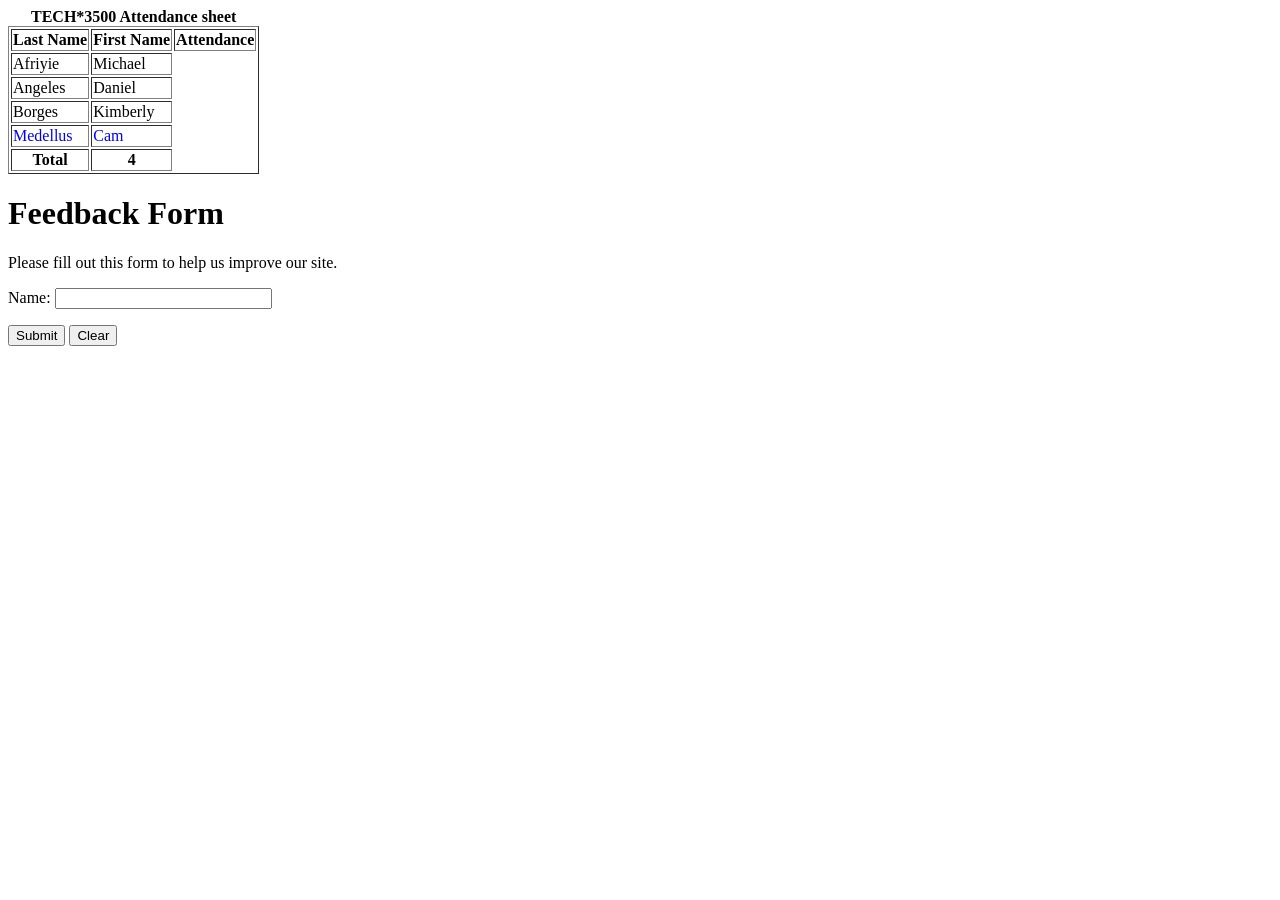
<file: sa.html>
<!DOCTYPE html>
<html>
   <head>
      <meta charset = "utf-8">
      <title>A simple HTML5 table</title>
   </head>
   <body>
      <table border = "1"> 
         <caption><strong>TECH*3500 Attendance sheet 
         <thead>
            <tr> 
               <th>Last Name</th> 
               <th>First Name</th>
               <th>Attendance</th>
            </tr>
         </thead>     
         <tfoot> 
               <th>Total</th>
               <th>4</th>          
            </tr>
         </tfoot>         
         <tbody>
            <tr>
               <td>Afriyie</td> 
               <td>Michael</td>
            </tr>
            <tr>
               <td>Angeles</td>
               <td>Daniel</td>
            </tr>
            <tr>
               <td>Borges</td>
               <td>Kimberly</td>
            </tr>
            
            
            <tr>
               <td style="color:blue">Medellus </td>
               <td style="color:blue">Cam</td>
            </tr>
         </tbody>
      </table>

      
<!DOCTYPE html>
<html>
   <head>
      <meta charset = "utf-8">
      <title>Forms</title>
   </head>
   <body>
      <h1>Feedback Form</h1>
      <p>Please fill out this form to help us improve our site.</p>     
      <form method = "post" action = "http://eve.kean.edu/~medelluc/tech1010/receiver.php">
         <input type = "hidden" name = "recipient" value = "medelluc">
         <input type = "hidden" name = "subject"  value = "Feedback Form">
         
         <p><label>Name:
               <input name = "name" type = "text" size = "25" maxlength = "30">
            </label></p>
         <p>
            <input type = "submit" value = "Submit">
            <input type = "reset" value = "Clear">
         </p>   
      </form>
   </body>
</html>
   </body>
</html>
</file>
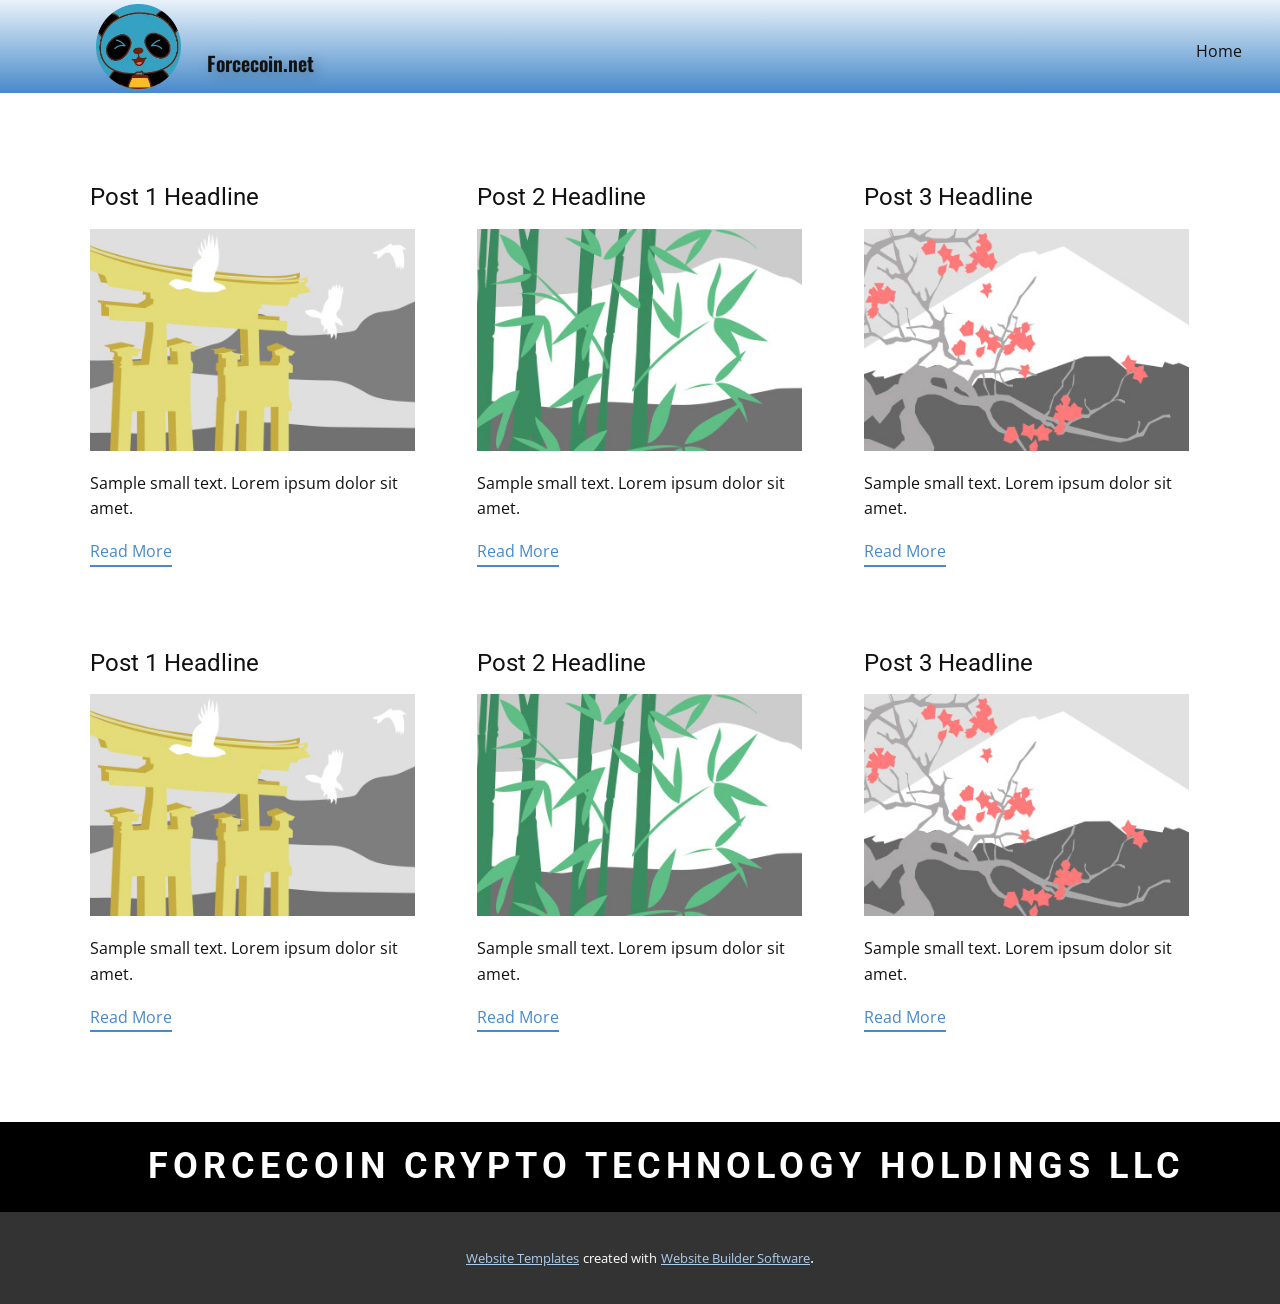
<file: blog/blog.html>
<html style="font-size: 16px;"><head>
    <meta name="viewport" content="width=device-width, initial-scale=1.0">
    <meta charset="utf-8">
    <meta name="keywords" content="Forcecoin.net​, Forcecoin Crypto Technology Holdings LLC">
    <meta name="description" content="">
    <meta name="page_type" content="np-template-header-footer-from-plugin">
    <title>Blog Template</title>
    <link rel="stylesheet" href="../nicepage.css" media="screen">
<link rel="stylesheet" href="../Blog-Template.css" media="screen">
    <script class="u-script" type="text/javascript" src="../jquery.js" defer=""></script>
    <script class="u-script" type="text/javascript" src="../nicepage.js" defer=""></script>
    <meta name="generator" content="Nicepage 4.0.3, nicepage.com">
    <link id="u-theme-google-font" rel="stylesheet" href="https://fonts.googleapis.com/css?family=Roboto:100,100i,300,300i,400,400i,500,500i,700,700i,900,900i|Open+Sans:300,300i,400,400i,600,600i,700,700i,800,800i">
    <link id="u-page-google-font" rel="stylesheet" href="https://fonts.googleapis.com/css?family=Oswald:200,300,400,500,600,700">
    
    
    <script type="application/ld+json">{
		"@context": "http://schema.org",
		"@type": "Organization",
		"name": "",
		"logo": "images/sa-modified2.png"
}</script>
    <meta name="theme-color" content="#478ac9">
  </head>
  <body class="u-body"><header class="u-clearfix u-gradient u-header u-header" id="sec-3d0f"><div class="u-clearfix u-sheet u-valign-middle u-sheet-1">
        <a href="https://forcecoin.net" class="u-image u-logo u-image-1" data-image-width="160" data-image-height="160" title="logo">
          <img src="../images/sa-modified2.png" class="u-logo-image u-logo-image-1">
        </a>
        <h1 class="u-custom-font u-font-oswald u-text u-text-1">Forcecoin.net </h1>
        <nav class="u-menu u-menu-dropdown u-offcanvas u-menu-1">
          <div class="menu-collapse" style="font-size: 1rem; letter-spacing: 0px;">
            <a class="u-button-style u-custom-left-right-menu-spacing u-custom-padding-bottom u-custom-top-bottom-menu-spacing u-nav-link u-text-active-palette-1-base u-text-hover-palette-2-base" href="#">
              <svg><use xmlns:xlink="http://www.w3.org/1999/xlink" xlink:href="#menu-hamburger"></use></svg>
              <svg version="1.1" xmlns="http://www.w3.org/2000/svg" xmlns:xlink="http://www.w3.org/1999/xlink"><defs><symbol id="menu-hamburger" viewBox="0 0 16 16" style="width: 16px; height: 16px;"><rect y="1" width="16" height="2"></rect><rect y="7" width="16" height="2"></rect><rect y="13" width="16" height="2"></rect>
</symbol>
</defs></svg>
            </a>
          </div>
          <div class="u-custom-menu u-nav-container">
            <ul class="u-nav u-unstyled u-nav-1"><li class="u-nav-item"><a class="u-button-style u-nav-link u-text-active-palette-1-base u-text-hover-palette-2-base" href="../Home.html" style="padding: 10px 20px;">Home</a>
</li></ul>
          </div>
          <div class="u-custom-menu u-nav-container-collapse">
            <div class="u-black u-container-style u-inner-container-layout u-opacity u-opacity-95 u-sidenav">
              <div class="u-inner-container-layout u-sidenav-overflow">
                <div class="u-menu-close"></div>
                <ul class="u-align-center u-nav u-popupmenu-items u-unstyled u-nav-2"><li class="u-nav-item"><a class="u-button-style u-nav-link" href="../Home.html" style="padding: 10px 20px;">Home</a>
</li></ul>
              </div>
            </div>
            <div class="u-black u-menu-overlay u-opacity u-opacity-70"></div>
          </div>
        </nav>
      </div></header>
    <section class="u-clearfix u-section-1" id="sec-3a07">
      <div class="u-clearfix u-sheet u-valign-middle u-sheet-1"><!--blog--><!--blog_options_json--><!--{"type":"Recent","source":"","tags":"","count":""}--><!--/blog_options_json-->
        <div class="u-blog u-expanded-width u-repeater u-repeater-1"><!--blog_post-->
          <div class="u-blog-post u-container-style u-repeater-item u-white u-repeater-item-1">
            <div class="u-container-layout u-similar-container u-valign-top u-container-layout-1"><!--blog_post_header-->
              <h4 class="u-blog-control u-text u-text-1">
                <a class="u-post-header-link" href="../blog/post-5.html"><!--blog_post_header_content-->Post 1 Headline<!--/blog_post_header_content--></a>
              </h4><!--/blog_post_header--><!--blog_post_image-->
              <a class="u-post-header-link" href="../blog/post-5.html"><img alt="" class="u-blog-control u-expanded-width u-image u-image-default u-image-1" src="[data-uri]"></a><!--/blog_post_image--><!--blog_post_content-->
              <div class="u-blog-control u-post-content u-text u-text-2 fr-view">Sample small text. Lorem ipsum dolor sit amet.</div><!--/blog_post_content--><!--blog_post_readmore-->
              <a href="../blog/post-5.html" class="u-blog-control u-border-2 u-border-palette-1-base u-btn u-btn-rectangle u-button-style u-none u-btn-1"><!--blog_post_readmore_content--><!--options_json--><!--{"content":""}--><!--/options_json-->Read More<!--/blog_post_readmore_content--></a><!--/blog_post_readmore-->
            </div>
          </div><div class="u-blog-post u-container-style u-repeater-item u-video-cover u-white">
            <div class="u-container-layout u-similar-container u-valign-top u-container-layout-2"><!--blog_post_header-->
              <h4 class="u-blog-control u-text u-text-3">
                <a class="u-post-header-link" href="../blog/post-4.html"><!--blog_post_header_content-->Post 2 Headline<!--/blog_post_header_content--></a>
              </h4><!--/blog_post_header--><!--blog_post_image-->
              <a class="u-post-header-link" href="../blog/post-4.html"><img alt="" class="u-blog-control u-expanded-width u-image u-image-default u-image-2" src="[data-uri]"></a><!--/blog_post_image--><!--blog_post_content-->
              <div class="u-blog-control u-post-content u-text u-text-4 fr-view">Sample small text. Lorem ipsum dolor sit amet.</div><!--/blog_post_content--><!--blog_post_readmore-->
              <a href="../blog/post-4.html" class="u-blog-control u-border-2 u-border-palette-1-base u-btn u-btn-rectangle u-button-style u-none u-btn-2"><!--blog_post_readmore_content--><!--options_json--><!--{"content":""}--><!--/options_json-->Read More<!--/blog_post_readmore_content--></a><!--/blog_post_readmore-->
            </div>
          </div><div class="u-blog-post u-container-style u-repeater-item u-video-cover u-white">
            <div class="u-container-layout u-similar-container u-valign-top u-container-layout-3"><!--blog_post_header-->
              <h4 class="u-blog-control u-text u-text-5">
                <a class="u-post-header-link" href="../blog/post-3.html"><!--blog_post_header_content-->Post 3 Headline<!--/blog_post_header_content--></a>
              </h4><!--/blog_post_header--><!--blog_post_image-->
              <a class="u-post-header-link" href="../blog/post-3.html"><img alt="" class="u-blog-control u-expanded-width u-image u-image-default u-image-3" src="[data-uri]"></a><!--/blog_post_image--><!--blog_post_content-->
              <div class="u-blog-control u-post-content u-text u-text-6 fr-view">Sample small text. Lorem ipsum dolor sit amet.</div><!--/blog_post_content--><!--blog_post_readmore-->
              <a href="../blog/post-3.html" class="u-blog-control u-border-2 u-border-palette-1-base u-btn u-btn-rectangle u-button-style u-none u-btn-3"><!--blog_post_readmore_content--><!--options_json--><!--{"content":""}--><!--/options_json-->Read More<!--/blog_post_readmore_content--></a><!--/blog_post_readmore-->
            </div>
          </div><div class="u-blog-post u-container-style u-repeater-item u-white u-repeater-item-1">
            <div class="u-container-layout u-similar-container u-valign-top u-container-layout-1"><!--blog_post_header-->
              <h4 class="u-blog-control u-text u-text-1">
                <a class="u-post-header-link" href="../blog/post-2.html"><!--blog_post_header_content-->Post 1 Headline<!--/blog_post_header_content--></a>
              </h4><!--/blog_post_header--><!--blog_post_image-->
              <a class="u-post-header-link" href="../blog/post-2.html"><img alt="" class="u-blog-control u-expanded-width u-image u-image-default u-image-1" src="[data-uri]"></a><!--/blog_post_image--><!--blog_post_content-->
              <div class="u-blog-control u-post-content u-text u-text-2 fr-view">Sample small text. Lorem ipsum dolor sit amet.</div><!--/blog_post_content--><!--blog_post_readmore-->
              <a href="../blog/post-2.html" class="u-blog-control u-border-2 u-border-palette-1-base u-btn u-btn-rectangle u-button-style u-none u-btn-1"><!--blog_post_readmore_content--><!--options_json--><!--{"content":""}--><!--/options_json-->Read More<!--/blog_post_readmore_content--></a><!--/blog_post_readmore-->
            </div>
          </div><div class="u-blog-post u-container-style u-repeater-item u-video-cover u-white">
            <div class="u-container-layout u-similar-container u-valign-top u-container-layout-2"><!--blog_post_header-->
              <h4 class="u-blog-control u-text u-text-3">
                <a class="u-post-header-link" href="../blog/post-1.html"><!--blog_post_header_content-->Post 2 Headline<!--/blog_post_header_content--></a>
              </h4><!--/blog_post_header--><!--blog_post_image-->
              <a class="u-post-header-link" href="../blog/post-1.html"><img alt="" class="u-blog-control u-expanded-width u-image u-image-default u-image-2" src="[data-uri]"></a><!--/blog_post_image--><!--blog_post_content-->
              <div class="u-blog-control u-post-content u-text u-text-4 fr-view">Sample small text. Lorem ipsum dolor sit amet.</div><!--/blog_post_content--><!--blog_post_readmore-->
              <a href="../blog/post-1.html" class="u-blog-control u-border-2 u-border-palette-1-base u-btn u-btn-rectangle u-button-style u-none u-btn-2"><!--blog_post_readmore_content--><!--options_json--><!--{"content":""}--><!--/options_json-->Read More<!--/blog_post_readmore_content--></a><!--/blog_post_readmore-->
            </div>
          </div><div class="u-blog-post u-container-style u-repeater-item u-video-cover u-white">
            <div class="u-container-layout u-similar-container u-valign-top u-container-layout-3"><!--blog_post_header-->
              <h4 class="u-blog-control u-text u-text-5">
                <a class="u-post-header-link" href="../blog/post.html"><!--blog_post_header_content-->Post 3 Headline<!--/blog_post_header_content--></a>
              </h4><!--/blog_post_header--><!--blog_post_image-->
              <a class="u-post-header-link" href="../blog/post.html"><img alt="" class="u-blog-control u-expanded-width u-image u-image-default u-image-3" src="[data-uri]"></a><!--/blog_post_image--><!--blog_post_content-->
              <div class="u-blog-control u-post-content u-text u-text-6 fr-view">Sample small text. Lorem ipsum dolor sit amet.</div><!--/blog_post_content--><!--blog_post_readmore-->
              <a href="../blog/post.html" class="u-blog-control u-border-2 u-border-palette-1-base u-btn u-btn-rectangle u-button-style u-none u-btn-3"><!--blog_post_readmore_content--><!--options_json--><!--{"content":""}--><!--/options_json-->Read More<!--/blog_post_readmore_content--></a><!--/blog_post_readmore-->
            </div>
          </div><!--/blog_post--><!--blog_post-->
          <!--/blog_post--><!--blog_post-->
          <!--/blog_post-->
        </div><!--/blog-->
      </div>
    </section>
    
    
    <footer class="u-black u-clearfix u-footer" id="sec-62f1"><div class="u-align-left u-clearfix u-sheet u-valign-middle u-sheet-1">
        <h2 class="u-text u-text-white u-text-1">Forcecoin Crypto Technology Holdings LLC</h2>
      </div></footer>
    <section class="u-backlink u-clearfix u-grey-80">
      <a class="u-link" href="https://nicepage.com/website-templates" target="_blank">
        <span>Website Templates</span>
      </a>
      <p class="u-text">
        <span>created with</span>
      </p>
      <a class="u-link" href="" target="_blank">
        <span>Website Builder Software</span>
      </a>. 
    </section>
  
</body></html>
</file>
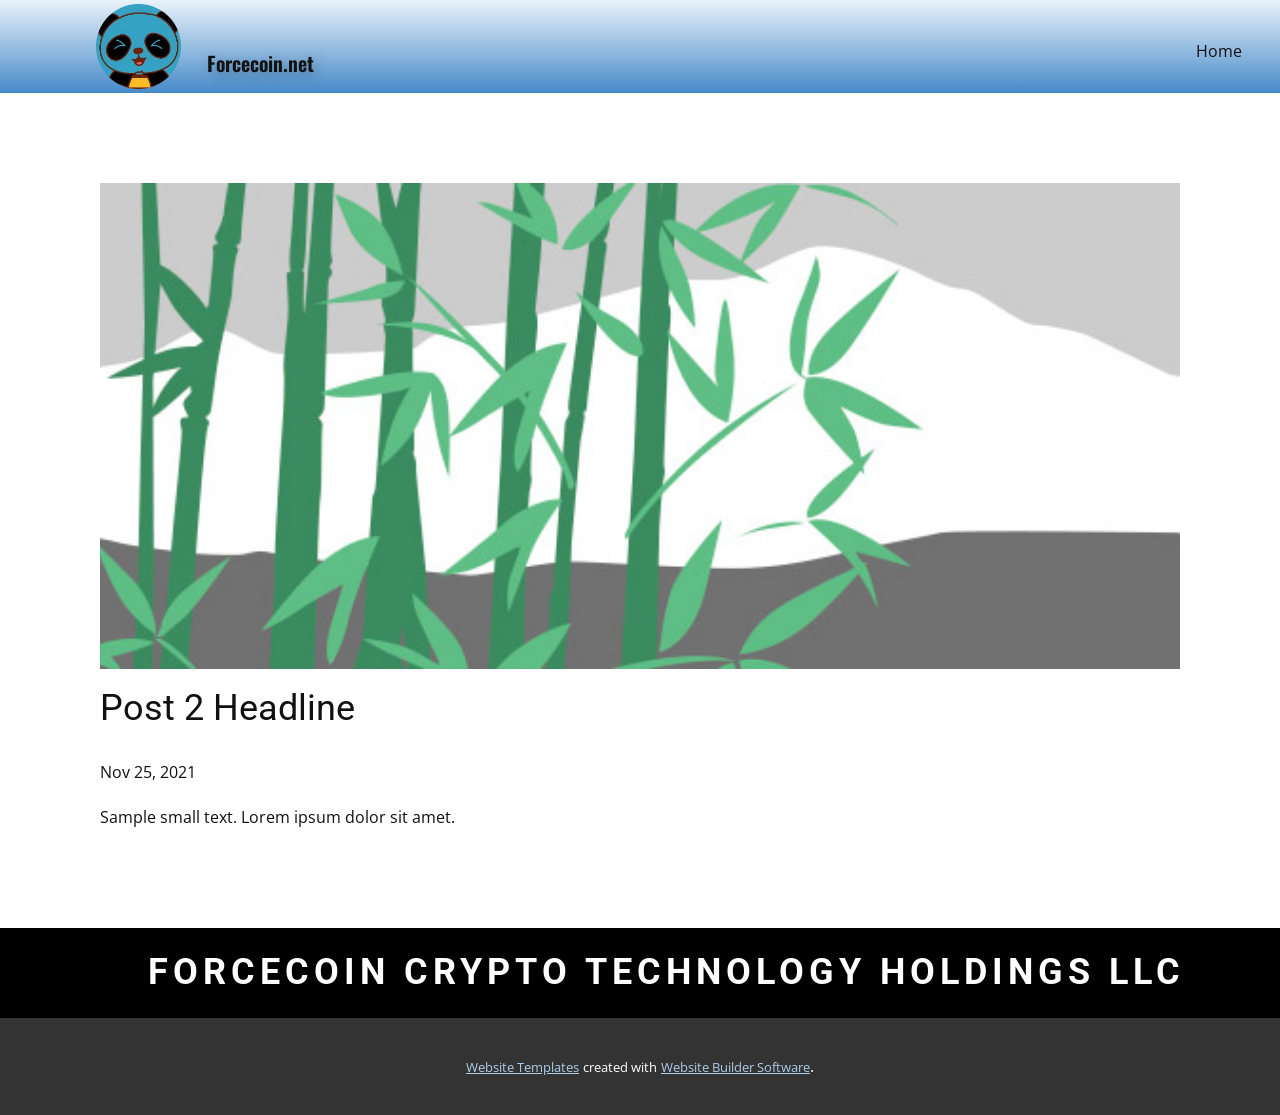
<file: blog/post-1.html>
<!doctype html>
<html style="font-size: 16px;"><head>
    <meta name="viewport" content="width=device-width, initial-scale=1.0">
    <meta charset="utf-8">
    <meta name="keywords" content="Post 1 Headline">
    <meta name="description" content="">
    <meta name="page_type" content="np-template-header-footer-from-plugin">
    <title>Post 2 Headline</title>
    <link rel="stylesheet" href="../nicepage.css" media="screen">
<link rel="stylesheet" href="../Post-Template.css" media="screen">
    <script class="u-script" type="text/javascript" src="../jquery.js" defer=""></script>
    <script class="u-script" type="text/javascript" src="../nicepage.js" defer=""></script>
    <meta name="generator" content="Nicepage 4.0.3, nicepage.com">
    <link id="u-theme-google-font" rel="stylesheet" href="https://fonts.googleapis.com/css?family=Roboto:100,100i,300,300i,400,400i,500,500i,700,700i,900,900i|Open+Sans:300,300i,400,400i,600,600i,700,700i,800,800i">
    <link id="u-page-google-font" rel="stylesheet" href="https://fonts.googleapis.com/css?family=Oswald:200,300,400,500,600,700">
    
    
    <script type="application/ld+json">{
		"@context": "http://schema.org",
		"@type": "Organization",
		"name": "",
		"logo": "images/sa-modified2.png"
}</script>
    <meta name="theme-color" content="#478ac9">
  </head>
  <body class="u-body"><header class="u-clearfix u-gradient u-header u-header" id="sec-3d0f"><div class="u-clearfix u-sheet u-valign-middle u-sheet-1">
        <a href="https://forcecoin.net" class="u-image u-logo u-image-1" data-image-width="160" data-image-height="160" title="logo">
          <img src="../images/sa-modified2.png" class="u-logo-image u-logo-image-1">
        </a>
        <h1 class="u-custom-font u-font-oswald u-text u-text-1">Forcecoin.net </h1>
        <nav class="u-menu u-menu-dropdown u-offcanvas u-menu-1">
          <div class="menu-collapse" style="font-size: 1rem; letter-spacing: 0px;">
            <a class="u-button-style u-custom-left-right-menu-spacing u-custom-padding-bottom u-custom-top-bottom-menu-spacing u-nav-link u-text-active-palette-1-base u-text-hover-palette-2-base" href="#">
              <svg><use xmlns:xlink="http://www.w3.org/1999/xlink" xlink:href="#menu-hamburger"></use></svg>
              <svg version="1.1" xmlns="http://www.w3.org/2000/svg" xmlns:xlink="http://www.w3.org/1999/xlink"><defs><symbol id="menu-hamburger" viewBox="0 0 16 16" style="width: 16px; height: 16px;"><rect y="1" width="16" height="2"></rect><rect y="7" width="16" height="2"></rect><rect y="13" width="16" height="2"></rect>
</symbol>
</defs></svg>
            </a>
          </div>
          <div class="u-custom-menu u-nav-container">
            <ul class="u-nav u-unstyled u-nav-1"><li class="u-nav-item"><a class="u-button-style u-nav-link u-text-active-palette-1-base u-text-hover-palette-2-base" href="../Home.html" style="padding: 10px 20px;">Home</a>
</li></ul>
          </div>
          <div class="u-custom-menu u-nav-container-collapse">
            <div class="u-black u-container-style u-inner-container-layout u-opacity u-opacity-95 u-sidenav">
              <div class="u-inner-container-layout u-sidenav-overflow">
                <div class="u-menu-close"></div>
                <ul class="u-align-center u-nav u-popupmenu-items u-unstyled u-nav-2"><li class="u-nav-item"><a class="u-button-style u-nav-link" href="../Home.html" style="padding: 10px 20px;">Home</a>
</li></ul>
              </div>
            </div>
            <div class="u-black u-menu-overlay u-opacity u-opacity-70"></div>
          </div>
        </nav>
      </div></header>
    <section class="u-align-center u-clearfix u-section-1" id="sec-3a0c">
      <div class="u-clearfix u-sheet u-valign-middle-md u-valign-middle-sm u-valign-middle-xs u-sheet-1"><!--post_details--><!--post_details_options_json--><!--{"source":""}--><!--/post_details_options_json--><!--blog_post-->
        <div class="u-container-style u-expanded-width u-post-details u-post-details-1">
          <div class="u-container-layout u-valign-middle u-container-layout-1"><!--blog_post_image-->
            <img alt="" class="u-blog-control u-expanded-width u-image u-image-default u-image-1" src="[data-uri]"><!--/blog_post_image--><!--blog_post_header-->
            <h2 class="u-blog-control u-text u-text-1">Post 2 Headline</h2><!--/blog_post_header--><!--blog_post_metadata-->
            <div class="u-blog-control u-metadata u-metadata-1"><!--blog_post_metadata_date-->
              <span class="u-meta-date u-meta-icon">Nov 25, 2021</span><!--/blog_post_metadata_date--><!--blog_post_metadata_category-->
              <!--/blog_post_metadata_category--><!--blog_post_metadata_comments-->
              <!--/blog_post_metadata_comments-->
            </div><!--/blog_post_metadata--><!--blog_post_content-->
            <div class="u-align-justify u-blog-control u-post-content u-text u-text-2 fr-view">
  Sample small text. Lorem ipsum dolor sit amet.
  </div><!--/blog_post_content-->
          </div>
        </div><!--/blog_post--><!--/post_details-->
      </div>
    </section>
    
    
    <footer class="u-black u-clearfix u-footer" id="sec-62f1"><div class="u-align-left u-clearfix u-sheet u-valign-middle u-sheet-1">
        <h2 class="u-text u-text-white u-text-1">Forcecoin Crypto Technology Holdings LLC</h2>
      </div></footer>
    <section class="u-backlink u-clearfix u-grey-80">
      <a class="u-link" href="https://nicepage.com/website-templates" target="_blank">
        <span>Website Templates</span>
      </a>
      <p class="u-text">
        <span>created with</span>
      </p>
      <a class="u-link" href="" target="_blank">
        <span>Website Builder Software</span>
      </a>. 
    </section>
  
</body></html>
</file>
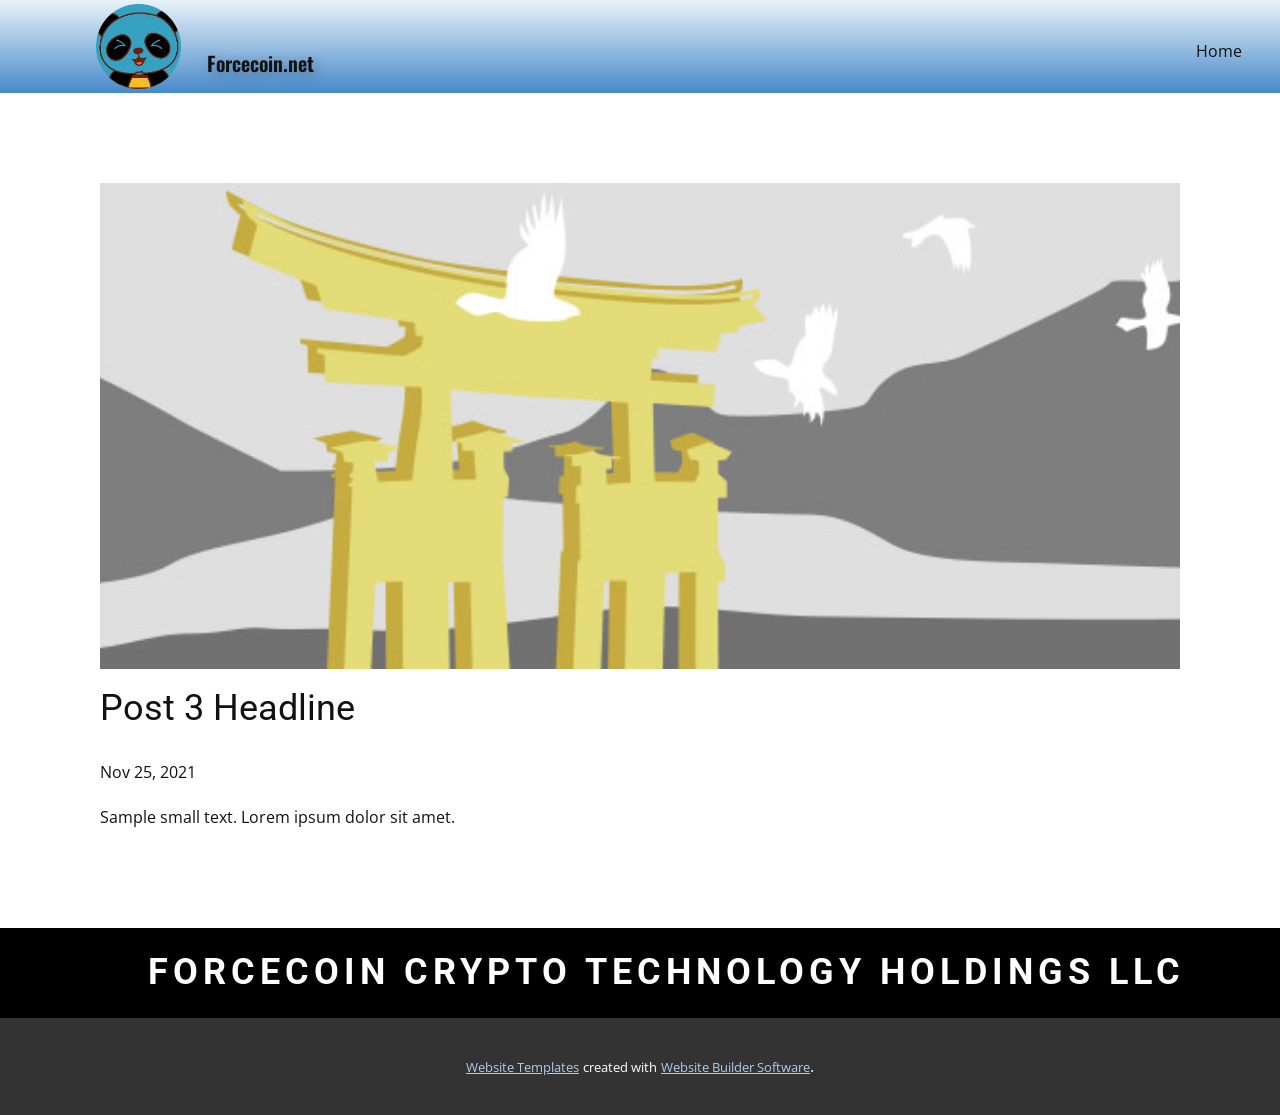
<file: blog/post-2.html>
<!doctype html>
<html style="font-size: 16px;"><head>
    <meta name="viewport" content="width=device-width, initial-scale=1.0">
    <meta charset="utf-8">
    <meta name="keywords" content="Post 1 Headline">
    <meta name="description" content="">
    <meta name="page_type" content="np-template-header-footer-from-plugin">
    <title>Post 3 Headline</title>
    <link rel="stylesheet" href="../nicepage.css" media="screen">
<link rel="stylesheet" href="../Post-Template.css" media="screen">
    <script class="u-script" type="text/javascript" src="../jquery.js" defer=""></script>
    <script class="u-script" type="text/javascript" src="../nicepage.js" defer=""></script>
    <meta name="generator" content="Nicepage 4.0.3, nicepage.com">
    <link id="u-theme-google-font" rel="stylesheet" href="https://fonts.googleapis.com/css?family=Roboto:100,100i,300,300i,400,400i,500,500i,700,700i,900,900i|Open+Sans:300,300i,400,400i,600,600i,700,700i,800,800i">
    <link id="u-page-google-font" rel="stylesheet" href="https://fonts.googleapis.com/css?family=Oswald:200,300,400,500,600,700">
    
    
    <script type="application/ld+json">{
		"@context": "http://schema.org",
		"@type": "Organization",
		"name": "",
		"logo": "images/sa-modified2.png"
}</script>
    <meta name="theme-color" content="#478ac9">
  </head>
  <body class="u-body"><header class="u-clearfix u-gradient u-header u-header" id="sec-3d0f"><div class="u-clearfix u-sheet u-valign-middle u-sheet-1">
        <a href="https://forcecoin.net" class="u-image u-logo u-image-1" data-image-width="160" data-image-height="160" title="logo">
          <img src="../images/sa-modified2.png" class="u-logo-image u-logo-image-1">
        </a>
        <h1 class="u-custom-font u-font-oswald u-text u-text-1">Forcecoin.net </h1>
        <nav class="u-menu u-menu-dropdown u-offcanvas u-menu-1">
          <div class="menu-collapse" style="font-size: 1rem; letter-spacing: 0px;">
            <a class="u-button-style u-custom-left-right-menu-spacing u-custom-padding-bottom u-custom-top-bottom-menu-spacing u-nav-link u-text-active-palette-1-base u-text-hover-palette-2-base" href="#">
              <svg><use xmlns:xlink="http://www.w3.org/1999/xlink" xlink:href="#menu-hamburger"></use></svg>
              <svg version="1.1" xmlns="http://www.w3.org/2000/svg" xmlns:xlink="http://www.w3.org/1999/xlink"><defs><symbol id="menu-hamburger" viewBox="0 0 16 16" style="width: 16px; height: 16px;"><rect y="1" width="16" height="2"></rect><rect y="7" width="16" height="2"></rect><rect y="13" width="16" height="2"></rect>
</symbol>
</defs></svg>
            </a>
          </div>
          <div class="u-custom-menu u-nav-container">
            <ul class="u-nav u-unstyled u-nav-1"><li class="u-nav-item"><a class="u-button-style u-nav-link u-text-active-palette-1-base u-text-hover-palette-2-base" href="../Home.html" style="padding: 10px 20px;">Home</a>
</li></ul>
          </div>
          <div class="u-custom-menu u-nav-container-collapse">
            <div class="u-black u-container-style u-inner-container-layout u-opacity u-opacity-95 u-sidenav">
              <div class="u-inner-container-layout u-sidenav-overflow">
                <div class="u-menu-close"></div>
                <ul class="u-align-center u-nav u-popupmenu-items u-unstyled u-nav-2"><li class="u-nav-item"><a class="u-button-style u-nav-link" href="../Home.html" style="padding: 10px 20px;">Home</a>
</li></ul>
              </div>
            </div>
            <div class="u-black u-menu-overlay u-opacity u-opacity-70"></div>
          </div>
        </nav>
      </div></header>
    <section class="u-align-center u-clearfix u-section-1" id="sec-3a0c">
      <div class="u-clearfix u-sheet u-valign-middle-md u-valign-middle-sm u-valign-middle-xs u-sheet-1"><!--post_details--><!--post_details_options_json--><!--{"source":""}--><!--/post_details_options_json--><!--blog_post-->
        <div class="u-container-style u-expanded-width u-post-details u-post-details-1">
          <div class="u-container-layout u-valign-middle u-container-layout-1"><!--blog_post_image-->
            <img alt="" class="u-blog-control u-expanded-width u-image u-image-default u-image-1" src="[data-uri]"><!--/blog_post_image--><!--blog_post_header-->
            <h2 class="u-blog-control u-text u-text-1">Post 3 Headline</h2><!--/blog_post_header--><!--blog_post_metadata-->
            <div class="u-blog-control u-metadata u-metadata-1"><!--blog_post_metadata_date-->
              <span class="u-meta-date u-meta-icon">Nov 25, 2021</span><!--/blog_post_metadata_date--><!--blog_post_metadata_category-->
              <!--/blog_post_metadata_category--><!--blog_post_metadata_comments-->
              <!--/blog_post_metadata_comments-->
            </div><!--/blog_post_metadata--><!--blog_post_content-->
            <div class="u-align-justify u-blog-control u-post-content u-text u-text-2 fr-view">
  Sample small text. Lorem ipsum dolor sit amet.
  </div><!--/blog_post_content-->
          </div>
        </div><!--/blog_post--><!--/post_details-->
      </div>
    </section>
    
    
    <footer class="u-black u-clearfix u-footer" id="sec-62f1"><div class="u-align-left u-clearfix u-sheet u-valign-middle u-sheet-1">
        <h2 class="u-text u-text-white u-text-1">Forcecoin Crypto Technology Holdings LLC</h2>
      </div></footer>
    <section class="u-backlink u-clearfix u-grey-80">
      <a class="u-link" href="https://nicepage.com/website-templates" target="_blank">
        <span>Website Templates</span>
      </a>
      <p class="u-text">
        <span>created with</span>
      </p>
      <a class="u-link" href="" target="_blank">
        <span>Website Builder Software</span>
      </a>. 
    </section>
  
</body></html>
</file>
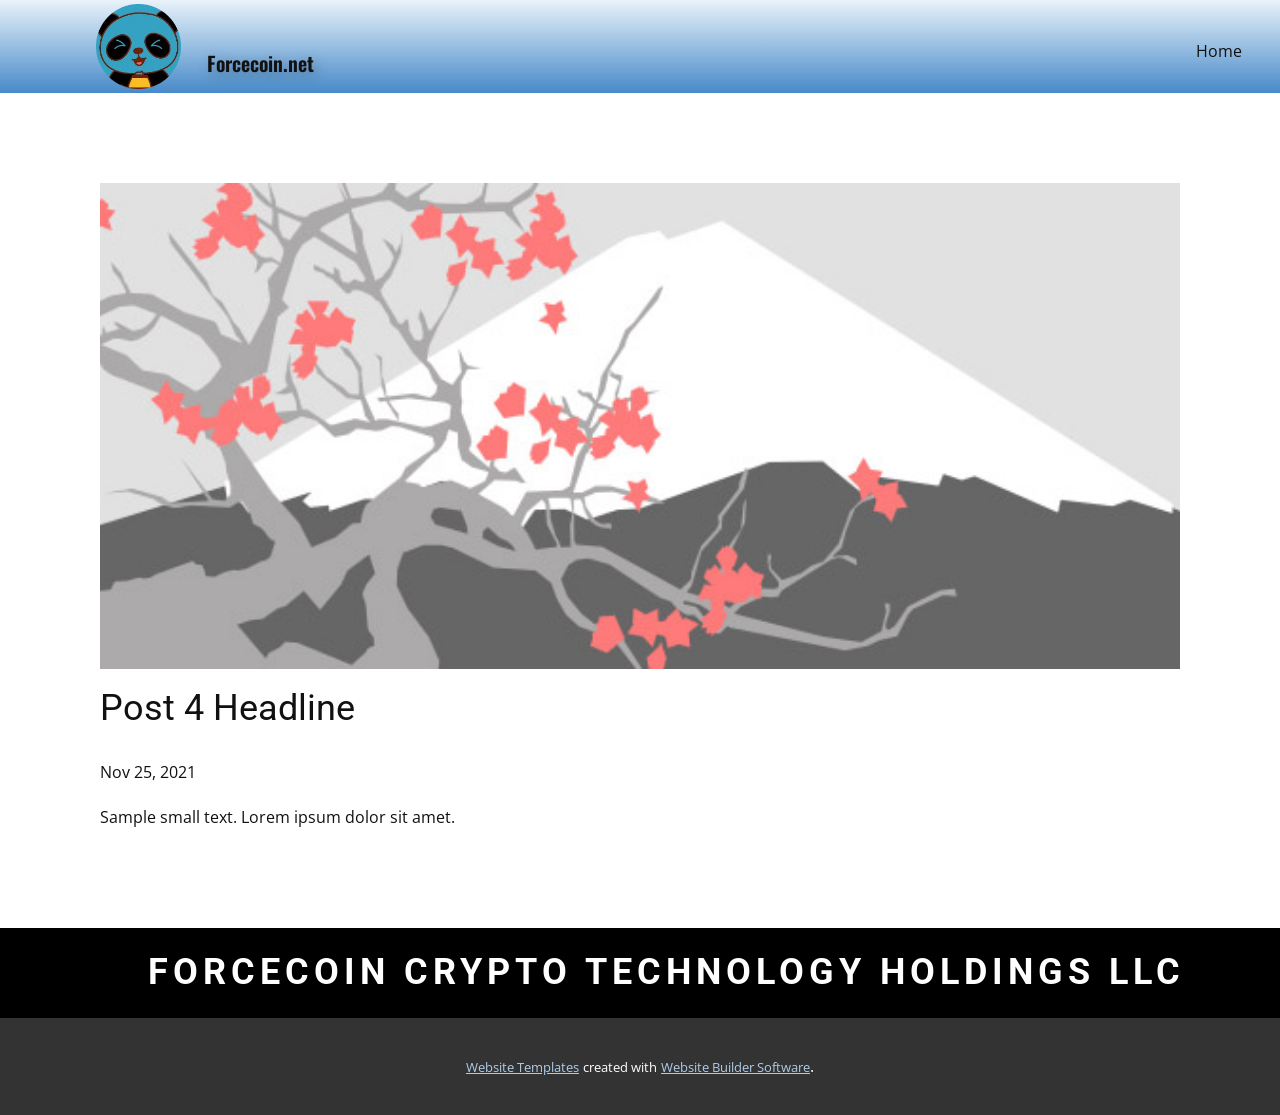
<file: blog/post-3.html>
<!doctype html>
<html style="font-size: 16px;"><head>
    <meta name="viewport" content="width=device-width, initial-scale=1.0">
    <meta charset="utf-8">
    <meta name="keywords" content="Post 1 Headline">
    <meta name="description" content="">
    <meta name="page_type" content="np-template-header-footer-from-plugin">
    <title>Post 4 Headline</title>
    <link rel="stylesheet" href="../nicepage.css" media="screen">
<link rel="stylesheet" href="../Post-Template.css" media="screen">
    <script class="u-script" type="text/javascript" src="../jquery.js" defer=""></script>
    <script class="u-script" type="text/javascript" src="../nicepage.js" defer=""></script>
    <meta name="generator" content="Nicepage 4.0.3, nicepage.com">
    <link id="u-theme-google-font" rel="stylesheet" href="https://fonts.googleapis.com/css?family=Roboto:100,100i,300,300i,400,400i,500,500i,700,700i,900,900i|Open+Sans:300,300i,400,400i,600,600i,700,700i,800,800i">
    <link id="u-page-google-font" rel="stylesheet" href="https://fonts.googleapis.com/css?family=Oswald:200,300,400,500,600,700">
    
    
    <script type="application/ld+json">{
		"@context": "http://schema.org",
		"@type": "Organization",
		"name": "",
		"logo": "images/sa-modified2.png"
}</script>
    <meta name="theme-color" content="#478ac9">
  </head>
  <body class="u-body"><header class="u-clearfix u-gradient u-header u-header" id="sec-3d0f"><div class="u-clearfix u-sheet u-valign-middle u-sheet-1">
        <a href="https://forcecoin.net" class="u-image u-logo u-image-1" data-image-width="160" data-image-height="160" title="logo">
          <img src="../images/sa-modified2.png" class="u-logo-image u-logo-image-1">
        </a>
        <h1 class="u-custom-font u-font-oswald u-text u-text-1">Forcecoin.net </h1>
        <nav class="u-menu u-menu-dropdown u-offcanvas u-menu-1">
          <div class="menu-collapse" style="font-size: 1rem; letter-spacing: 0px;">
            <a class="u-button-style u-custom-left-right-menu-spacing u-custom-padding-bottom u-custom-top-bottom-menu-spacing u-nav-link u-text-active-palette-1-base u-text-hover-palette-2-base" href="#">
              <svg><use xmlns:xlink="http://www.w3.org/1999/xlink" xlink:href="#menu-hamburger"></use></svg>
              <svg version="1.1" xmlns="http://www.w3.org/2000/svg" xmlns:xlink="http://www.w3.org/1999/xlink"><defs><symbol id="menu-hamburger" viewBox="0 0 16 16" style="width: 16px; height: 16px;"><rect y="1" width="16" height="2"></rect><rect y="7" width="16" height="2"></rect><rect y="13" width="16" height="2"></rect>
</symbol>
</defs></svg>
            </a>
          </div>
          <div class="u-custom-menu u-nav-container">
            <ul class="u-nav u-unstyled u-nav-1"><li class="u-nav-item"><a class="u-button-style u-nav-link u-text-active-palette-1-base u-text-hover-palette-2-base" href="../Home.html" style="padding: 10px 20px;">Home</a>
</li></ul>
          </div>
          <div class="u-custom-menu u-nav-container-collapse">
            <div class="u-black u-container-style u-inner-container-layout u-opacity u-opacity-95 u-sidenav">
              <div class="u-inner-container-layout u-sidenav-overflow">
                <div class="u-menu-close"></div>
                <ul class="u-align-center u-nav u-popupmenu-items u-unstyled u-nav-2"><li class="u-nav-item"><a class="u-button-style u-nav-link" href="../Home.html" style="padding: 10px 20px;">Home</a>
</li></ul>
              </div>
            </div>
            <div class="u-black u-menu-overlay u-opacity u-opacity-70"></div>
          </div>
        </nav>
      </div></header>
    <section class="u-align-center u-clearfix u-section-1" id="sec-3a0c">
      <div class="u-clearfix u-sheet u-valign-middle-md u-valign-middle-sm u-valign-middle-xs u-sheet-1"><!--post_details--><!--post_details_options_json--><!--{"source":""}--><!--/post_details_options_json--><!--blog_post-->
        <div class="u-container-style u-expanded-width u-post-details u-post-details-1">
          <div class="u-container-layout u-valign-middle u-container-layout-1"><!--blog_post_image-->
            <img alt="" class="u-blog-control u-expanded-width u-image u-image-default u-image-1" src="[data-uri]"><!--/blog_post_image--><!--blog_post_header-->
            <h2 class="u-blog-control u-text u-text-1">Post 4 Headline</h2><!--/blog_post_header--><!--blog_post_metadata-->
            <div class="u-blog-control u-metadata u-metadata-1"><!--blog_post_metadata_date-->
              <span class="u-meta-date u-meta-icon">Nov 25, 2021</span><!--/blog_post_metadata_date--><!--blog_post_metadata_category-->
              <!--/blog_post_metadata_category--><!--blog_post_metadata_comments-->
              <!--/blog_post_metadata_comments-->
            </div><!--/blog_post_metadata--><!--blog_post_content-->
            <div class="u-align-justify u-blog-control u-post-content u-text u-text-2 fr-view">
  Sample small text. Lorem ipsum dolor sit amet.
  </div><!--/blog_post_content-->
          </div>
        </div><!--/blog_post--><!--/post_details-->
      </div>
    </section>
    
    
    <footer class="u-black u-clearfix u-footer" id="sec-62f1"><div class="u-align-left u-clearfix u-sheet u-valign-middle u-sheet-1">
        <h2 class="u-text u-text-white u-text-1">Forcecoin Crypto Technology Holdings LLC</h2>
      </div></footer>
    <section class="u-backlink u-clearfix u-grey-80">
      <a class="u-link" href="https://nicepage.com/website-templates" target="_blank">
        <span>Website Templates</span>
      </a>
      <p class="u-text">
        <span>created with</span>
      </p>
      <a class="u-link" href="" target="_blank">
        <span>Website Builder Software</span>
      </a>. 
    </section>
  
</body></html>
</file>
